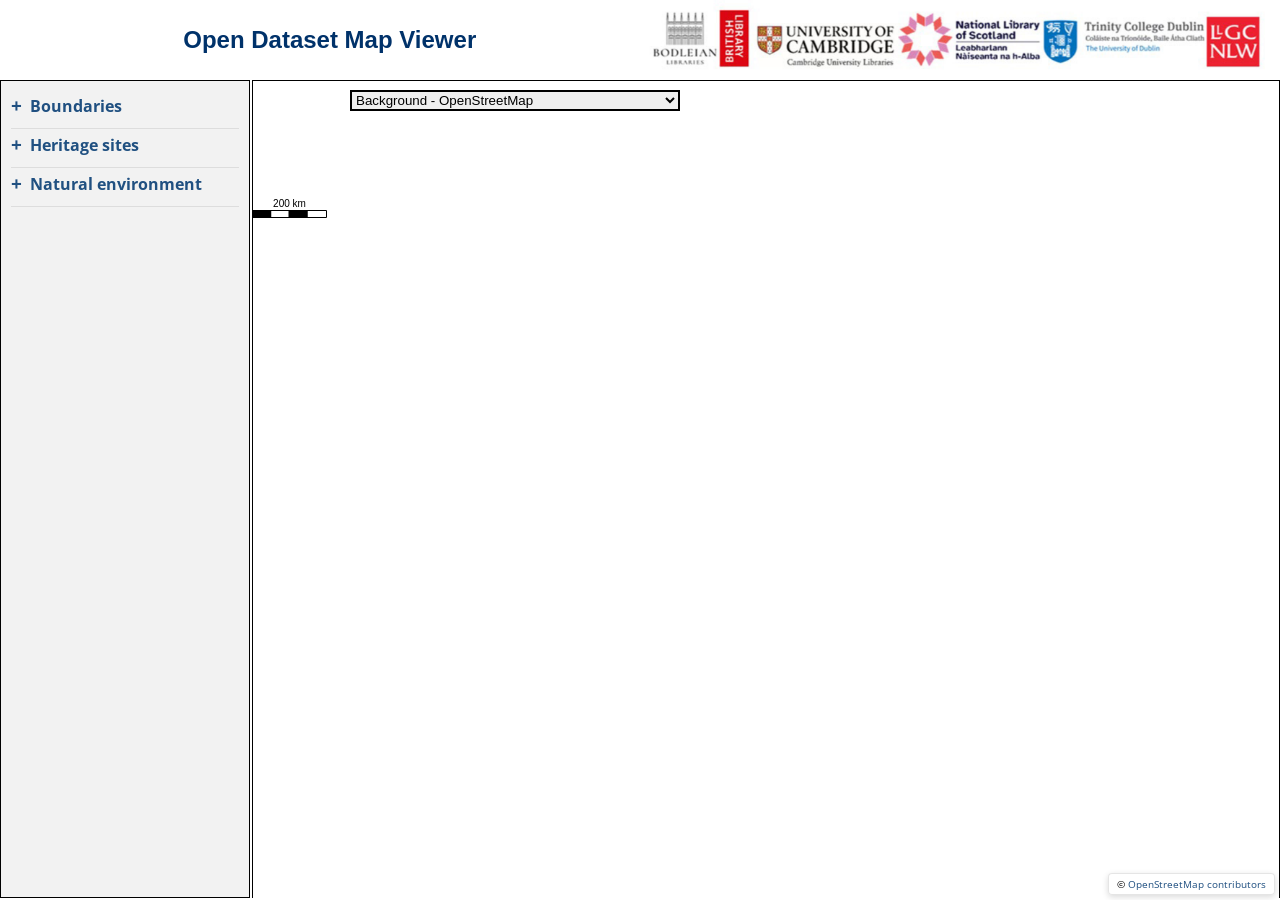
<file: index.html>
<!DOCTYPE html>
<html lang="en">
<head>
  <meta charset="UTF-8">
  <link href="https://fonts.googleapis.com/css2?family=Open+Sans:wght@300;400;600;700&display=swap" rel="stylesheet">
  <title>Open Dataset Map Viewer</title>
  <link rel="stylesheet" href="css/style.css" />

  <script src="scripts/jquery.min.js" ></script>
  <!-- Proj4 for coordinate systems -->
    <script type="text/javascript" src="scripts/proj4.js"></script>



  <!-- OpenLayers CDN -->
 <!-- <link rel="stylesheet" href="css/ol.css"> removing redundant stylesheets  --> 
  <script src="scripts/ol.js"></script> 

  <!-- <link rel="stylesheet" href="css/ol-ext.css" /> removing redundant stylesheets -->


  <script type="text/javascript" src="scripts/ol-ext-2025-11.js"></script> 

		    <script type="text/javascript" src="scripts/jspdf.min.js" async></script>
			<script type="text/javascript" src="scripts/FileSaver.min.js" async></script>
			<script type="text/javascript" src="scripts/gaz.js"></script>
</head>



<body> 
<div id="header">
  <div id="header-title">Open Dataset Map Viewer</div>
  <img id="header-logo" src="img/ldl-logo.jpg" alt="Logo">
</div>

  <div id="main">

		<div id="loading"><img src="img/loading-247px.gif" width="50px"  style="vertical-align: middle" alt="Loading gif" /></div>

           <div id="Modal" class="modal" class="hidden">
           
             <!-- Modal content -->
             <div class="modal-content" class="hidden">
               <span class="modal-close" class="hidden">&times;</span>
               <div id="modal-text" class="hidden"></div>

             </div>
           
           </div>
 
    <div id="sidebar">


  


<script>


async function populateNav() {
	const navj = 'assets/navlist.json'
	const request = new Request(navj);
  	const response = await fetch(request);
  	const siteNav = await response.json();

	console.log(`Loaded navjson ${Object.keys(siteNav).length} layers`);

	const section = document.querySelector("sidebar");
	// const navitems = siteNav.members;

	for (const navitem of siteNav) {

		// console.log(`Loaded navitem ${Object.keys(navitem).length} long`);
		console.log('Loaded navitem called ' + navitem.catname  + ' with id ' + navitem.id);
		const catDiv = document.createElement('div');
		catDiv.classList.add('category');
		const dt = document.createAttribute("data-target");
		dt.value = navitem.id;
		catDiv.setAttributeNode(dt);
		const catHead = document.createElement('div');
		catHead.classList.add('category-header');
		const toggleIcon = document.createElement('span');
		toggleIcon.classList.add('toggle-icon');
		toggleIcon.textContent = '+';
		const cathname = document.createElement('span');
		cathname.textContent = navitem.catname;
		catHead.appendChild(toggleIcon);
		catHead.appendChild(cathname);
		catDiv.appendChild(catHead);

		if (Object.keys(navitem).includes('subcats')) {
			// console.log('subcats found');
			const sclist = document.createElement('ul');
			sclist.classList.add('subcat-list');
			sclist.id = navitem.id;

			// start here: must be something to do with this
			// https://developer.mozilla.org/en-US/docs/Web/API/Element/setAttributeNode

			const subcats = navitem.subcats;
			console.log(`There are ${Object.keys(subcats).length} subcats`);
			for (const subcat of subcats) {
				const scItem = document.createElement('li');
				scItem.classList.add('subcat-item');
				const subc = document.createElement('div');
				subc.classList.add('subcategory');
				const scHead = document.createElement('div');
				scHead.classList.add('subcategory-header');
				const scToggle = document.createElement('span');
				scToggle.classList.add('toggle-icon');
				scToggle.textContent = '-';
				const subcatname = document.createElement('span');
				subcatname.textContent = subcat.name;
				scHead.appendChild(scToggle);
				scHead.appendChild(subcatname);
				subc.appendChild(scHead);
				scItem.appendChild(subc);
				const scilist = document.createElement('ul')
				scilist.classList.add('layer-list');
				const smapList = subcat.maps;
				for (const sm of smapList) {
					// console.log('Loaded subcat item called ' + sm.title);
					const smapItem = document.createElement('li');
					smapItem.classList.add('layer-item');
					const smName = document.createElement('span');
					smName.classList.add('layer-name');
					smName.textContent = sm.title;
					// Create buttons, in other they have icons📍 and ℹ️ 
					const zbutton = document.createElement('button');
					zbutton.classList.add('zoom-to-extent-btn');
					const ztitle = document.createAttribute("title");
					ztitle.value = "Zoom to extent";
					zbutton.setAttributeNode(ztitle);
					zbutton.textContent = "z";
					const dbutton = document.createElement('button');
					dbutton.classList.add('layer-details-btn');
					const dtitle = document.createAttribute("title");
					dtitle.value = "Layer details";
					dbutton.setAttributeNode(dtitle);
					dbutton.textContent = "i";                 
					smapItem.appendChild(smName);
					smapItem.appendChild(zbutton);
					smapItem.appendChild(dbutton);
					scilist.appendChild(smapItem);
					scItem.appendChild(scilist);
					sclist.appendChild(scItem);
					catDiv.appendChild(sclist);
					}
				}
		} else {
			
			const llist = document.createElement('ul')
			llist.classList.add('layer-list');
			llist.id = navitem.id;
			const mapList = navitem.maps;
			for (const m of mapList) {
				const mapItem = document.createElement('li');
				mapItem.classList.add('layer-item');
				const mName = document.createElement('span');
				mName.classList.add('layer-name');
				mName.textContent = m.title;
				// Create buttons, in other they have icons📍 and ℹ️ 
				const zbutton = document.createElement('button');
				zbutton.classList.add('zoom-to-extent-btn');
				const ztitle = document.createAttribute("title");
				ztitle.value = "Zoom to extent";
				zbutton.setAttributeNode(ztitle);
				zbutton.textContent = "z";
				const dbutton = document.createElement('button');
				dbutton.classList.add('layer-details-btn');
				const dtitle = document.createAttribute("title");
				dtitle.value = "Layer details";
				dbutton.setAttributeNode(dtitle);
				dbutton.textContent = "i";                 
				mapItem.appendChild(mName);
				mapItem.appendChild(zbutton);
				mapItem.appendChild(dbutton);
				llist.appendChild(mapItem);
				catDiv.appendChild(llist);
			}
		}
		document.getElementById("sidebar").appendChild(catDiv);
	}
	document.querySelectorAll('.category').forEach(category => {
  category.querySelector('.category-header').addEventListener('click', () => {
    const targetId = category.dataset.target;
    const subcatList = document.getElementById(targetId);
    const icon = category.querySelector('.toggle-icon');
    const isExpanded = subcatList.classList.contains('expanded');
    const hasSelection = category.classList.contains('has-selection');

    document.querySelectorAll('.subcat-list').forEach(list => {
      if (list !== subcatList) {
        const otherCategory = list.closest('.category');
        const otherHasSelection = otherCategory && otherCategory.classList.contains('has-selection');

        if (!otherHasSelection) {
          list.classList.remove('expanded');
          list.previousElementSibling.querySelector('.toggle-icon').textContent = '+';
          list.previousElementSibling.querySelector('.toggle-icon').classList.remove('expanded');
        }
      }
    });

    if (isExpanded) {
      if (!hasSelection) {
        subcatList.classList.remove('expanded');
        icon.textContent = '+';
        icon.classList.remove('expanded');
		console.log('event listener - close cat');
      }
    } else {
      subcatList.classList.add('expanded');
      icon.textContent = '−';
      icon.classList.add('expanded');
	  console.log('event listener - open cat');
    }
  	});
	});
	document.querySelectorAll('.subcategory').forEach(subcategory => {
	subcategory.querySelector('.subcategory-header').addEventListener('click', () => {
		
		const ll = subcategory.querySelector('.layer-list');
		const icon = subcategory.querySelector('.toggle-icon');
		const isExpanded = ll.classList.contains('expanded');
		if (isExpanded) {
			ll.classList.remove('expanded');
			console.log('event listener - close subcat');
			icon.textContent = '+';
			icon.classList.remove('expanded');
		}
		else {
		ll.classList.add('expanded');
		console.log('event listener - open subcat');
		icon.textContent = '−';
		icon.classList.add('expanded');
		}
	});
	});

	document.querySelectorAll('.layer-item').forEach(item => {
		item.addEventListener('click', () => {
		const category = item.closest('.category');
		if (category) {
		category.classList.add('has-selection');
		

		}
	});
	});
}

populateNav();


async function getJSONLayers() {
  
  let JSONLayerMetadata = {};

  try {
    const response = await fetch('assets/navlist.json');
    const data = await response.json();


    // If wfsLayerMetadata is const, clear it instead:
    Object.keys(JSONLayerMetadata).forEach(key => delete JSONLayerMetadata[key]);

    // Copy all entries from the JSON into wfsLayerMetadata
    Object.keys(data).forEach(typename => {
      JSONLayerMetadata[typename] = data[typename];
	  console.log('What is typename ' + typename + '? ');
    });

    // Place where layer information is printed out
    console.log(`Loaded metadata for ${Object.keys(JSONLayerMetadata).length} layers`);
    const tlds = Object.keys(JSONLayerMetadata)
    console.log(`There are ${tlds.length} nav items`);
    for (tld in tlds)
       console.log(`This has ${tld.length} items`);
		} catch (error) {
    	console.error('Failed to load layer metadata:', error);
  		}
//  trying the popup
// 	 const meta = JSONLayerMetadata[name];
//   if (!meta) {
//     alert('No metadata found for ' + name + ' (is it a valid layer?)');
//     return;
//   }

//   currentDetailsTypename = name; // store 'protectedareas:biogen'

//   document.getElementById('layer-details-name').textContent = meta.name;
//   document.getElementById('layer-details-title').textContent = meta.title || meta.name;
//   document.getElementById('layer-details-title-text').textContent = meta.title || '';
//   document.getElementById('layer-details-abstract').textContent = meta.abstract || '(no abstract provided)';
//   document.getElementById('layer-details-year').textContent = meta.year || '';

//   document.getElementById('layer-details-popup').style.display = 'block';
  


  return JSONLayerMetadata;
} 

// Call on above funct, should show console dialog
getJSONLayers();


// function showNav() {
//   JSONLayerMetadata = getJSONLayers();
//   console.log(`Can still access ${Object.keys(JSONLayerMetadata).length} layers`);
//   const tlds = Object.keys(JSONLayerMetadata)
//   console.log(`There are ${tlds.length} nav items`)
//   const meta = JSONLayerMetadata[name];
//   if (!meta) {
//     alert('No metadata found for ' + name + ' (is it a valid layer?)');
//     return;
//   }

//   currentDetailsTypename = name; // store 'protectedareas:biogen'

//   document.getElementById('layer-details-name').textContent = meta.name;
//   document.getElementById('layer-details-title').textContent = meta.title || meta.name;
//   document.getElementById('layer-details-title-text').textContent = meta.title || '';
//   document.getElementById('layer-details-abstract').textContent = meta.abstract || '(no abstract provided)';
//   document.getElementById('layer-details-year').textContent = meta.year || '';

//   document.getElementById('layer-details-popup').style.display = 'block';
// }

// showNav();


// Cache of json layer metadata: { 'datasetname': { name, title, abstract, keywords } }
// example from old json file
// "listed_buildings_scotland":{"name":"listed_buildings_scotland","title":"Listed Buildings","abstract":"This dataset comprises the statutory addresses and supplementary information for listed buildings in Scotland. Listing is the recognition that a building or structure is of 'special' interest.","year":"2026"},"
// example from new json file
//  "Boundaries": {
//         "NSAREA_SCOTLAND": {
//             "pub": "NatureScot",
//             "title": "NatureScot Area Boundaries",
//             "date": "2023",
//             "area": "Scotland",
//             "description": "This dataset details the new NatureScot National Operations Areas, as of April 2023. These new areas replace the previous NatureScot SNH Areas (Post April 2011) boundaries. This dataset was digitised using the Ordnance Survey Boundary-Line open data, using the local authorities geometries."
//         },


// working json get layers, adjusting to add show layers

// async function getJSONLayers() {
  
//   let JSONLayerMetadata = {};

//   try {
//     const response = await fetch('assets/nav.json');
//     const data = await response.json();


//     // If wfsLayerMetadata is const, clear it instead:
//     Object.keys(JSONLayerMetadata).forEach(key => delete JSONLayerMetadata[key]);

//     // Copy all entries from the JSON into wfsLayerMetadata
//     Object.keys(data).forEach(typename => {
//       JSONLayerMetadata[typename] = data[typename];
//     });

//     // Place where layer information is printed out
//     console.log(`Loaded metadata for ${Object.keys(JSONLayerMetadata).length} layers`);
//     const tlds = Object.keys(JSONLayerMetadata)
//     console.log(`There are ${tlds.length} nav items`);
//     for (tld in tlds)
//        console.log(`This has ${tld.length} items`);
//   } catch (error) {
//     console.error('Failed to load layer metadata:', error);
//   }

//   return JSONLayerMetadata;
// } 


 </script>

   
    
  
    </div> <!-- end sidebar -->


    <div id="map">
      <select id="layerSelect" onchange="changemap(this.selectedIndex)"  title="change background layer" class="prevent-select"></select>

      <div id="custom-attribution"  class="custom-attribution"></div>
    </div>

    <div id="search-panel" class="search-panel" style="display:none;">
      <div class="search-panel-header">
        <span class="search-panel-title">Search</span>
        <button id="search-panel-close" class="search-panel-close" title="Close search">×</button>
      </div>
      <div class="search-panel-content" id="search-panel-content">
        
      <fieldset>
				  <legend class="sr-only">Choose different ways of searching to locate the map</legend>
				  <h3 style="z-index:14000; white-space: nowrap; padding:0;margin:0">
					
					  <legend class="sr-only">Choose between searching UK or World placenames</legend>
					  <label id="nlsgazplacenames">Modern Placenames</label>
					  <input
						type="radio"
						id="nlsgazareauk"
						name="nlsgazarea"
						title="United Kingdom places"
						value="uk"
						aria-labelledby="nlsgazareauk-label"
						checked
					  />
					  <label id="nlsgazareauk-label" for="nlsgazareauk">UK</label>
					  <input
						type="radio"
						id="nlsgazareaworld"
						name="nlsgazarea"
						title="World places"
						value=""
						aria-labelledby="nlsgazareaworld-label"
					  />
					  <label id="nlsgazareaworld-label" for="nlsgazareaworld">World</label>
					</fieldset>				
				  </h3>



					<div role="combobox"  aria-expanded="false"  aria-haspopup="listbox" aria-owns="combobox-listbox" aria-controls="nlsgaz" aria-labelledby="nlsgazplacenames" >
					  <!-- Accessible input field -->
					  <label id="nlsgaz-label" for="nlsgaz" class="visually-hidden">
						Enter a current placename (e.g., towns, farms, streets) to search for a location
					  </label>
					  <input
						type="text"
						autocomplete="off"
						id="nlsgaz"
						name="nlsgaz"
						role="searchbox"
						aria-autocomplete="list"
						aria-describedby="search-description-nls tooltip-description-nls"
						aria-expanded="false"
						aria-controls="tooltip-description-nls"
						onfocus="if(this.value == 'Type a modern placename...') { this.value = ''; }" onblur="this.value=!this.value?'Type a modern placename...':this.value;" value="Type a modern placename..."
					  />
					</div>


					<!-- Description for assistive technologies -->
					<p id="search-description-nls" class="visually-hidden">
					  Enter a current placename (e.g., towns, farms, streets) to search for a location.
					</p>

<div id="ngrsearch">
  <h3 style="z-index:14000;margin:10px 0 0 0">
    <label for="ngrgaz">National Grid Ref., Lat,Lon or Postcode:</label>
  </h3>

  <div class="ngrsearch-row">
    <input
      type="search"
      autocomplete="off"
      id="ngrgaz"
      onfocus="if(this.value == 'Type NGR, lat,lon or postcode...') { this.value = ''; }"
      onblur="this.value=!this.value?'Type NGR, lat,lon or postcode...':this.value;javascript:document.getElementById('search-button-ngrgaz').style.color = '#706e6e';"
      value="Type NGR, lat,lon or postcode..."
      name="ngrgaz"
      role="searchbox"
      aria-describedby="search-description-ngr"
      aria-controls="search-button-ngrgaz"
    />

    <button
      id="search-button-ngrgaz"
      type="button"
      aria-label="Submit this postcode or Grid Reference"
      aria-controls="ngrgaz"
      onclick="javascript:postcodegaz(document.getElementById('ngrgaz').value)"
    >
      Submit
    </button>
  </div>

  <p id="search-description-ngr" class="visually-hidden">
    Enter a National Grid Reference, latitude/longitude, or postcode to search for a location
  </p>
</div>





			
			<div id="countysearch">
				<h3><label for="county" id="search-county-label" style="margin:0 !important">Search County:</label> </h3>
						<select id="county" name="county" aria-labelledby="search-county-label" aria-describedby="county-description"></select>
					
						<h3 id="parish_span"><label for="parish" id="search-parish-label" style="margin:0 !important">Parish:</label></h3> 

					<select id="parish" name="parish" aria-labelledby="search-parish-label" aria-describedby="parish-description" class="hidden"></select>
					<p id="parish-description" class="visually-hidden">Select a parish within the chosen county</p>

            </div>



			</fieldset>





      </div>
    </div>


		<div id="layer-details-popup" class="layer-details-popup" style="display:none;">
		  <div class="layer-details-header">
		    <span id="layer-details-title"></span>
		    <button id="layer-details-close" title="Close">×</button>
		  </div>
		  <div class="layer-details-content">
		    <p><strong>Name:</strong> <span id="layer-details-name"></span></p>
		    <p><strong>Title:</strong> <span id="layer-details-title-text"></span></p>
		    <p><strong>Abstract:</strong></p>
		    <p id="layer-details-abstract"></p>
		    <p><strong>Year:</strong> <span id="layer-details-year"></span></p>
		    <!-- <p><strong>Keywords:</strong> <span id="layer-details-keywords"></span></p> -->
		  </div>
		  <div class="layer-details-footer">
		    <button id="layer-details-download" class="layer-details-download-btn">
		      Download dataset
		    </button>
		  </div>
		</div>



  <script>

    var DEFAULT_LAT = 56.0;
    var DEFAULT_LON = -4.0;
    var DEFAULT_ZOOM = 5;

    var GPOpenLayers = false;

    proj4.defs("EPSG:27700", "+proj=tmerc +lat_0=49 +lon_0=-2 +k=0.9996012717 +x_0=400000 +y_0=-100000 +ellps=airy +datum=OSGB36 +units=m +no_defs");

    proj4.defs("EPSG:29902","+proj=tmerc +lat_0=53.5 +lon_0=-8 +k=1.000035 +x_0=200000 +y_0=250000 +a=6377340.189 +rf=299.3249646 +towgs84=482.5,-130.6,564.6,-1.042,-0.214,-0.631,8.15 +units=m +no_defs +type=crs");


    ol.proj.proj4.register(proj4);


    // updates the URL with the map zoom, lat and lon

      function updateUrl()
        {
          var centre = ol.proj.transform(map.getView().getCenter(), "EPSG:3857", "EPSG:4326");

          {
          window.location.hash = "zoom=" + map.getView().getZoom().toFixed(1)  + "&lat=" + centre[1].toFixed(5)  + "&lon=" + centre[0].toFixed(5); 
          }

      }


      function splitWindowLocationHash()
      {
        args = [];
        var hash = window.location.hash;
        if (hash.length > 0)
        {
          var elements = hash.split('&');
          elements[0] = elements[0].substring(1); /* Remove the # */

          for(var i = 0; i < elements.length; i++)
          {
            var pair = elements[i].split('=');
            args[pair[0]] = pair[1];
          }
        }
      }

	splitWindowLocationHash();

		var currentZoom = DEFAULT_ZOOM;
		var currentLat = DEFAULT_LAT;
		var currentLon = DEFAULT_LON;
		if (args['zoom'])
		{
			currentZoom = args['zoom'];
		}
		if (args['lat'] && args['lon'])
		{
			currentLat = parseFloat(args['lat']); 
			currentLon = parseFloat(args['lon']);		
		}



const geoserverBase = 'https://geoserver-ldl.nls.uk/geoserver/eld/wms';

function makeLegendUrl(typename, width = 20, height = 20) {
  console.log("makeLegendUrl running");
  const params = new URLSearchParams({
    REQUEST: 'GetLegendGraphic',
    VERSION: '1.0.0',
    FORMAT: 'image/png',
    WIDTH: String(width),
    HEIGHT: String(height),
    STRICT: 'false',
    style: typename
  });

  return `${geoserverBase}?${params.toString()}`;
}



    function showLegendForItem(item) {

      console.log("showLegendForItem running");
        // Avoid duplicate legend containers
        if (item.querySelector('.layer-legend')) return;
        const typename = item.dataset.typename;
        const url = makeLegendUrl(typename, 20, 20);

        console.log("url: " + url);

        // Create container and image
        const legendWrap = document.createElement('div');
        legendWrap.className = 'layer-legend';
        legendWrap.style.margin = '4px 0 0 24px'; // small indent to sit under name; adjust as needed


        const img = document.createElement('img');
        img.src = url;
        img.alt = `${typename} legend`;
        img.style.display = 'block';
        img.style.maxWidth = '100px';
        img.style.height = 'auto';
        img.style.verticalAlign = 'middle';
        img.style.display = 'inline-block';

        // Optional: add caption with layer-name or title if desired
        // const caption = document.createElement('span');
        // caption.textContent = ' Legend';
        // caption.style.marginLeft = '6px';

        // Hide legend on load error (no broken image icon)
        img.addEventListener('error', () => {
        legendWrap.remove();
        });




        legendWrap.appendChild(img);
        // Insert after the .layer-name span (or at end of li)
        const nameSpan = item.querySelector('.layer-name');
        const detailsBtn = item.querySelector('.layer-details-btn');

        if (detailsBtn) {
          detailsBtn.insertAdjacentElement('afterend', legendWrap);
        } else if (nameSpan) {
          nameSpan.insertAdjacentElement('afterend', legendWrap);
        } else {
          item.appendChild(legendWrap);
        }
  }

  function hideLegendForItem(item) {
    const existing = item.querySelector('.layer-legend');
    if (existing) existing.remove();
  }

// From https://www.movable-type.co.uk/scripts/latlong-gridref.html NT261732
    function gridrefNumToLet(e, n, digits) {
        // get the 100km-grid indices
        var e100k = Math.floor(e / 100000),
        n100k = Math.floor(n / 100000);

        if (e100k < 0 || e100k > 6 || n100k < 0 || n100k > 12) return '';

        // translate those into numeric equivalents of the grid letters
        var l1 = (19 - n100k) - (19 - n100k) % 5 + Math.floor((e100k + 10) / 5);
        var l2 = (19 - n100k) * 5 % 25 + e100k % 5;

        // compensate for skipped 'I' and build grid letter-pairs
        if (l1 > 7) l1++;
        if (l2 > 7) l2++;
        var letPair = String.fromCharCode(l1 + 'A'.charCodeAt(0), l2 + 'A'.charCodeAt(0));

        // strip 100km-grid indices from easting & northing, and reduce precision
        e = Math.floor((e % 100000) / Math.pow(10, 5 - digits / 2));
        n = Math.floor((n % 100000) / Math.pow(10, 5 - digits / 2));

        Number.prototype.padLZ = function(w) {
            var n = this.toString();
            while (n.length < w) n = '0' + n;
            return n;
        }

        var gridRef = letPair + " " + e.padLZ(digits / 2) + " " + n.padLZ(digits / 2);

        return gridRef;
    }
	function gridrefLetToNum(gridref) {
	  // get numeric values of letter references, mapping A->0, B->1, C->2, etc:
	  var l1 = gridref.toUpperCase().charCodeAt(0) - 'A'.charCodeAt(0);
	  var l2 = gridref.toUpperCase().charCodeAt(1) - 'A'.charCodeAt(0);
	  // shuffle down letters after 'I' since 'I' is not used in grid:
	  if (l1 > 7) l1--;
	  if (l2 > 7) l2--;

	  // convert grid letters into 100km-square indexes from false origin (grid square SV):
	  var e = ((l1-2)%5)*5 + (l2%5);
	  var n = (19-Math.floor(l1/5)*5) - Math.floor(l2/5);

	  // skip grid letters to get numeric part of ref, stripping any spaces:
	  gridref = gridref.slice(2).replace(/ /g,'');

	  // append numeric part of references to grid index:
	  e += gridref.slice(0, gridref.length/2);
	  n += gridref.slice(gridref.length/2);

	  // normalise to 1m grid, rounding up to centre of grid square:
	  switch (gridref.length) {
		case 2: e += '5000'; n += '5000'; break;
	    case 4: e += '500'; n += '500'; break;
	    case 6: e += '50'; n += '50'; break;
	    case 8: e += '5'; n += '5'; break;
	    // 10-digit refs are already 1m
	  }

	  return [e, n];
	}



// WGS84 to Irish Grid Reference (simplified, for educational use)
// For production, use a geodesy library that supports the Irish Grid

	function degToRad(degrees) {
	    return degrees * Math.PI / 180;
	}
	
	// Airy Modified 1849 ellipsoid parameters (Irish Grid)
	// const a = 6377340.189; // semi-major axis
	// const b = 6356034.447; // semi-minor axis
	// const f0 = 1.000035; // scale factor on central meridian
	const lat0 = degToRad(53.5); // True origin latitude (53°30'N)
	const lon0 = degToRad(-8); // True origin longitude (8°W)
	const N0 = 250000; // Northing of true origin (m)
	const E0 = 200000; // Easting of true origin (m)
	const e2 = (6377340.189*6377340.189 - 6356034.447 *6356034.447) / (6377340.189*6377340.189); // eccentricity squared
	
	function latLonToIrishGrid(lat, lon) {
	    // Convert input degrees to radians
	    lat = degToRad(lat);
	    lon = degToRad(lon);
	
	    // Helmert transform parameters from WGS84 to Irish Grid datum
	    // (for high accuracy, a full Helmert transform is needed; this is simplified)
	    // For production, use a geodesy library for the full transform
	
	    // Compute nu, rho, eta2
	    const sinLat = Math.sin(lat);
	    const cosLat = Math.cos(lat);
	    const nu = 6377340.189* 1.000035/ Math.sqrt(1 - e2 * sinLat * sinLat);
	    const rho = 6377340.189 * 1.000035* (1 - e2) / Math.pow(1 - e2 * sinLat * sinLat, 1.5);
	    const eta2 = nu / rho - 1;
	
	    // Compute meridional arc
	    const M = computeM(lat, lat0);
	
	    const dLon = lon - lon0;
	    const tanLat = Math.tan(lat);
	    const secLat = 1 / cosLat;
	
	    // Calculate Easting (E) and Northing (N)
	    const I = M + N0;
	    const II = (nu / 2) * sinLat * cosLat;
	    const III = (nu / 24) * sinLat * Math.pow(cosLat, 3) * (5 - tanLat * tanLat + 9 * eta2);
	    const IV = nu * cosLat;
	    const V = (nu / 6) * Math.pow(cosLat, 3) * (nu / rho - tanLat * tanLat);
	    const VI = (nu / 120) * sinLat * Math.pow(cosLat, 5) * (61 - 58 * tanLat * tanLat + Math.pow(tanLat, 4));
	
	    const N = I + II * dLon * dLon + III * Math.pow(dLon, 4);
	    const E = E0 + IV * dLon + V * Math.pow(dLon, 3) + VI * Math.pow(dLon, 5);
	
	    return {E: Math.round(E), N: Math.round(N)};
	}
	
	function computeM(lat, lat0) {
	    // Meridional arc calculation for Airy Modified 1849 ellipsoid
	    const n = (6377340.189 - 6356034.447) / (6377340.189 + 6356034.447);
	    const n2 = n * n;
	    const n3 = n2 * n;
	
	    return 6356034.447* 1.000035* (
	        (1 + n + (5/4)*n2 + (5/4)*n3) * (lat - lat0)
	        - (3*n + 3*n2 + (21/8)*n3) * Math.sin(lat - lat0) * Math.cos(lat + lat0)
	        + ((15/8)*n2 + (15/8)*n3) * Math.sin(2*(lat - lat0)) * Math.cos(2*(lat + lat0))
	        - (35/24)*n3 * Math.sin(3*(lat - lat0)) * Math.cos(3*(lat + lat0))
	    );
	}
	
	// Example usage:
	
	/*
	const lat = 54.6; // Latitude in decimal degrees
	const lon = -5.9; // Longitude in decimal degrees
	const grid = latLonToIrishGrid(lat, lon);
	console.log(`Easting: ${grid.E}, Northing: ${grid.N}`);
	*/
	
	function irishGridRef(easting, northing, digits) {
	    // Irish grid letters (excluding I)
	    var letters = 'ABCDEFGHJKLMNOPQRSTUVWXYZ';
	    // The Irish grid origin is at (0,0), so no offset needed
	    var e100k = Math.floor(easting / 100000);
	    var n100k = Math.floor(northing / 100000);
	
	    // Irish grid is 5x5 squares, skipping 'I'
	    var letterIndex = (4 - n100k) * 5 + e100k;
	 //   if (letterIndex > 8) letterIndex++; // skip 'I'
	    var letter = letters[letterIndex];
	
	    // Get easting/northing within the 100km square
	    var eWithin = easting % 100000;
	    var nWithin = northing % 100000;
	
	    // Pad to required digits (default 5 each for 10-digit ref)
	    var eStr = String(Math.floor(eWithin / Math.pow(8, 4 - digits/2))).padStart(digits/2, '0');
	    var nStr = String(Math.floor(nWithin / Math.pow(8, 4 - digits/2))).padStart(digits/2, '0');
	
	    return letter + ' '+ eStr + ' ' + nStr;
	}
	
	// Example usage:
	// var gridRef = irishGridRef(316102, 234569, 8); // "O1610234569"

	// OpenStreetMap
	var osm = new ol.layer.Tile({
                 // preload: Infinity,,
	         title: 'Background - OpenStreetMap',
	         mosaic_id: 'osm',
	              source: new ol.source.OSM({
	              // attributions: [ol.source.OSM.DATA_ATTRIBUTION],
	              url: 'https://{a-c}.tile.openstreetmap.org/{z}/{x}/{y}.png',
				  tilePixelRatio: 1,
				  crossOrigin: 'anonymous'
	          })/*,
	      opacity: 0.7*/
	});


	var esri_world_imagery = new ol.layer.Tile({
		// preload: Infinity,,
		title: 'Background - ESRI World Image',
	        mosaic_id: 'ESRIWorld',
		type: 'base', 
		    source: new ol.source.XYZ({
			          attributions: 'Tiles &copy; <a href="https://services.arcgisonline.com/ArcGIS/rest/services/World_Imagery/MapServer">ArcGIS</a>. ',

			              url: 'https://server.arcgisonline.com/ArcGIS/rest/services/' +
			                  'World_Imagery/MapServer/tile/{z}/{y}/{x}',
					tilePixelRatio: 1,
					tileSize: 256,
					crossOrigin: 'anonymous'
	      	}),
		maxZ: 18
	    });

	var esri_world_topo = new ol.layer.Tile({
		// preload: Infinity,,
		title: 'Background - ESRI World Topo',
	        mosaic_id: 'ESRITopo',
		type: 'base', 
		    source: new ol.source.XYZ({
		          attributions: 'Tiles &copy; <a href="https://services.arcgisonline.com/ArcGIS/rest/services/World_Topo_Map/MapServer">ArcGIS</a>. ',

			              url: 'https://server.arcgisonline.com/ArcGIS/rest/services/' +
			                  'World_Topo_Map/MapServer/tile/{z}/{y}/{x}',
					tilePixelRatio: 1,
					tileSize: 256,
					crossOrigin: 'anonymous'
	      	})
	    });


	var OSMapsAPI = new ol.layer.Tile({
		      // preload: Infinity,,
	              title: 'Background - OS Maps API',
	              mosaic_id: 'OSAPI',
	              type: 'base',
    			visible: false,	
		      source: new ol.source.XYZ({
				    attributions: 'Contains OS data © Crown copyright and database right 2026',

				    url: 'https://api.os.uk/maps/raster/v1/zxy/Outdoor_3857/{z}/{x}/{y}.png?key=' + 'Rt69sv62Dv1JNAvlJAcM0upXIaIcpua8',
				    minZoom: 7,
					tilePixelRatio: 1,
					crossOrigin: 'anonymous'
				  })
	           });

	var OSOpendata = new ol.layer.Tile({
	              title: 'Background - OS Opendata',
	              mosaic_id: 'Opendata',
	              type: 'base',
		      source: new ol.source.XYZ({
				    attributions:'<a href="https://www.ordnancesurvey.co.uk/oswebsite/opendata/">Ordnance Survey OpenData</a>. Contains OS data © Crown copyright and database right (2010)',

				    url: 'https://mapseries-tilesets.s3.amazonaws.com/opendata/{z}/{x}/{y}.png',
				    // minZoom: 10,
				    maxZoom: 17,
				    tilePixelRatio: 1,
					crossOrigin: 'anonymous'
				  })
	        });



	var OSMapsLeisure = new ol.layer.Tile({
		title: 'Background - OS Maps Leisure (1:50,000/1:25,000)',
		mosaic_id: 'OSLeisure'
			});
	
	const parser = new ol.format.WMTSCapabilities();
	
		fetch('https://api.os.uk/maps/raster/v1/wmts?key=Q9ESJToD1he64kb6Aacq2Wqjy2EMhkUY&service=WMTS&request=GetCapabilities&version=2.0.0')
		  .then(function (response) {
			return response.text();
		  })
		  .then(function (text) {
			const result = parser.read(text);
			const options = ol.source.WMTS.optionsFromCapabilities(result, {
                layer: 'Leisure_27700',
                matrixSet: 'EPSG:27700',
				maxZoom: 9,

			});
			options.crossOrigin = '';
			options.projection = 'EPSG:27700';
			options.attributions = 'Contains OS data © Crown copyright and database right 2026'
			options.wrapX = false;
			OSMapsLeisure.setSource(new ol.source.WMTS(options));
		  });

		const startResolution = ol.extent.getWidth([ -238375.0, 0.0, 900000.0, 1376256.0 ]) / 256;
		const resolutions = new Array(22);
		for (let i = 0, ii = resolutions.length; i < ii; ++i) {
		  resolutions[i] = startResolution / Math.pow(2, i);
		}




	var OSMapsAPI = new ol.layer.Tile({
		      // preload: Infinity,,
	              title: 'Background - OS Maps API',
	              mosaic_id: 'OSAPI',
	              type: 'base',
		      source: new ol.source.XYZ({
				    attributions: 'Contains OS data © Crown copyright and database right 2021',

			    url: 'https://api.os.uk/maps/raster/v1/zxy/Outdoor_3857/{z}/{x}/{y}.png?key=' + 'Rt69sv62Dv1JNAvlJAcM0upXIaIcpua8',
//					url: 'https://api.os.uk/maps/raster/v1/zxy/Leisure_3857/{z}/{x}/{y}.png?key=Q9ESJToD1he64kb6Aacq2Wqjy2EMhkUY',
				    minZoom: 7,
					tilePixelRatio: 1,
					crossOrigin: 'anonymous'
				  })
	    });



	var blank_layer = new ol.layer.Vector({
		  mosaic_id: '22',
		  title: "Background - Blank Layer",
		  source: new ol.source.Vector(),
		  style: new ol.style.Style({}),
	      });

	var baseLayers = [ osm, esri_world_imagery, esri_world_topo, OSMapsLeisure, OSMapsAPI, OSOpendata, blank_layer];

// sets up the base layers as a drop-down list

	    var layerSelect = document.getElementById('layerSelect');
	    for (var x = 0; x < baseLayers.length; x++) {
	        // if (!baseLayers[x].displayInLayerSwitcher) continue;
	        var option = document.createElement('option');
		option.appendChild(document.createTextNode(baseLayers[x].get('title')));
	        option.setAttribute('value', x);
	        option.setAttribute('id', 'baseOption' + baseLayers[x].get('title'));
	        layerSelect.appendChild(option);
	    }

// Change base layer

	var changemap = function(index) {
	  map.getLayers().getArray()[0].setVisible(false);
	  map.getLayers().removeAt(0);
	  map.getLayers().insertAt(0,baseLayers[index]);
	  map.getLayers().getArray()[0].setVisible(true);
	}

function updateCustomAttribution() {
  const el = document.getElementById('custom-attribution');
  if (!el) return;

  const activeAttributions = new Set();

  activeAttributions.add(osmAttribution);

  layerManager.activeLayers.forEach(layer => {
    const source = layer.getSource();
    if (!source) return;

    const attrs = source.getAttributions?.();
    if (typeof attrs === 'function') {
      const result = attrs();
      if (Array.isArray(result)) {
        result.forEach(a => a && activeAttributions.add(a));
      } else if (result) {
        activeAttributions.add(result);
      }
    }
  });

  el.innerHTML = [...activeAttributions].join(' &nbsp;|&nbsp; ');
}

let currentDetailsTypename = null; // NatureScot typename, e.g. 'protectedareas:biogen'

function showLayerDetails(name) {
  const meta = wfsLayerMetadata[name];
  if (!meta) {
    alert('No metadata found for ' + name + ' (is it a valid layer?)');
    return;
  }

  currentDetailsTypename = name; // store 'protectedareas:biogen'

  document.getElementById('layer-details-name').textContent = meta.name;
  document.getElementById('layer-details-title').textContent = meta.title || meta.name;
  document.getElementById('layer-details-title-text').textContent = meta.title || '';
  document.getElementById('layer-details-abstract').textContent = meta.abstract || '(no abstract provided)';
  document.getElementById('layer-details-year').textContent = meta.year || '';

  document.getElementById('layer-details-popup').style.display = 'block';
}



document.getElementById('layer-details-close').addEventListener('click', () => {
  document.getElementById('layer-details-popup').style.display = 'none';
});

const osmAttribution =   '© <a href="https://www.openstreetmap.org/copyright" target="_blank">OpenStreetMap contributors</a>';

// Attribution definitions
    const attributions = {
    'naturescot-attribution': 'Contains NatureScot data © NatureScot 2025 <a href="https://www.nationalarchives.gov.uk/doc/open-government-licence/version/3/" style="color: #205081;" target="_blank">OGL v3.0</a>',
    'historic-england-attribution': '© Historic England 2026, Contains Ordnance Survey data © Crown copyright and database right 2026.',
    'hes-attribution': 'Contains Historic Environment Scotland and Ordnance Survey data © Historic Environment Scotland - Scottish Charity No. SC045925 © Crown copyright and database right 2026',
    'ordnance-attribution': 'Contains Ordnance Survey data © Crown copyright and database right 2026',
    'sepa-attribution': 'Contains SEPA data © Scottish Environment Protection Agency 2026'
    };

// Layer management object (unchanged)

    const layerManager = {
    activeLayers: new Map(),
    
    createLayer(typename, attributionKey) {
    const attributionHtml = attributions[attributionKey];
    
    return new ol.layer.Tile({
        source: new ol.source.XYZ({
        url: `https://geoserver-ldl.nls.uk/geoserver/gwc/service/gmaps?layers=${typename}&zoom={z}&x={x}&y={y}&format=image/png`,
        crossOrigin: 'anonymous',
        attributions: attributionHtml ? [attributionHtml] : []  // Array of HTML strings
        }),
        opacity: 0.8,
    });
    },




    toggleLayer(typename, attributionKey) {
      const map = window.map;

      if (this.activeLayers.has(typename)) {
        const layer = this.activeLayers.get(typename);
        map.removeLayer(layer);
        this.activeLayers.delete(typename);
      } else {
        const layer = this.createLayer(typename, attributionKey);
        map.addLayer(layer);
        this.activeLayers.set(typename, layer);
      }

      updateCustomAttribution();
    }

};

document.getElementById('custom-attribution').innerHTML = osmAttribution;


document.getElementById('layer-details-download').addEventListener('click', () => {
  if (!currentDetailsTypename) {
    alert('No dataset selected for download.');
    return;
  }

/*
  // NatureScot typename: 'protectedareas:biogen'
  const parts = currentDetailsTypename.split(':');
  if (parts.length !== 2) {
    alert('Unexpected typename format: ' + currentDetailsTypename);
    return;
  }

  const ns = parts[0];       // 'protectedareas'
  const localName = parts[1]; // 'biogen'

*/

  // Build local download folder and filename: protectedareas_biogen/protectedareas_biogen.zip
  // const baseName = ns + '_' + localName; // 'protectedareas_biogen'

  // amend for download path from NLS
  const downloadPath = 'https://maps.nls.uk/eld/downloads/' + currentDetailsTypename + '/' + currentDetailsTypename + '.zip';

  console.log("downloadPath: " + downloadPath);

  // Trigger download via a temporary <a> element
  const a = document.createElement('a');
  a.href = downloadPath;        // must be same-origin URL[web:195][web:200]
  a.download = currentDetailsTypename + '.zip';
  document.body.appendChild(a);
  a.click();
  document.body.removeChild(a);
});



// WFS Manager (COMPLETELY SIMPLIFIED - NO BBOX)
const wfsManager = {
  popup: null,
  
  init(map) {
    this.map = map;
    this.createPopup();
    
    map.on('singleclick', (evt) => {

      console.log("singleclick");
      this.queryLayersAtPoint(evt.coordinate);
    });
  },
  

   createPopup() {
    const popupElement = document.createElement('div');
    popupElement.className = 'ol-popup';
    popupElement.innerHTML = `
        <button class="ol-popup-close" title="Close">&times;</button>
        <div id="popup-content">Loading...</div>
    `;
    
    // Close button event handler
    popupElement.querySelector('.ol-popup-close').onclick = () => {

        this.hidePopup();
    };
    
    this.popup = new ol.Overlay({
        element: popupElement,
        positioning: 'bottom-center',
        stopEvent: true,
        offset: [0, -10]
    });
    this.map.addOverlay(this.popup);
    },


  
  queryLayersAtPoint(coordinate) {
    console.log("queryLayersAtPont running");
    const activeTypenames = Array.from(layerManager.activeLayers.keys());
    if (activeTypenames.length === 0) {
      this.hidePopup();
      return;
    }
    
    let allFeatures = [];
    
    const promises = activeTypenames.map(typename => 
      this.queryWFS(typename, coordinate).catch(() => [])
    );
    
    Promise.all(promises).then(results => {
      results.forEach(features => allFeatures = allFeatures.concat(features));
      
      if (allFeatures.length > 0) {
        this.showPopup(coordinate, allFeatures);
      } else {
        this.hidePopup();
      }
    });
  },
  
queryWFS(typename, point) {

  console.log("queryWFS running");
  // Convert to lon/lat and create small bbox (~100m)
  const lonLat = ol.proj.toLonLat(point);
  const buffer = 0.001; // degrees (~100m)
  const bbox = `${lonLat[0]-buffer},${lonLat[1]-buffer},${lonLat[0]+buffer},${lonLat[1]+buffer}`;

  if (typename === 'eld:boundaryline') { typename = 'eld:boundary_line_ceremonial_counties,eld:district_borough_unitary'; }
  const layerName = typename;
  
  // Simple bbox query - NO FILTER XML
  const wfsUrl = `https://geoserver-ldl.nls.uk/geoserver/wfs?service=WFS&version=1.0.0&request=GetFeature&typeName=${layerName}&maxFeatures=10&bbox=${bbox},EPSG:4326&outputFormat=application/json&srsName=EPSG:4326`;
  
  return fetch(wfsUrl)
    .then(response => response.json())
    .then(json => {
      const geojsonFormat = new ol.format.GeoJSON();
      const features = geojsonFormat.readFeatures(json);
      console.log(`Found ${features.length} features for ${layerName}`);
      return features;
    })
    .catch(error => {
      console.warn(`Query failed for ${layerName}:`, error);
      return [];
    });
},


  
  showPopup(coordinate, features) {
    let content = '<div style="max-height: 300px; overflow-y: auto;">';
    
    features.forEach((feature, index) => {
      const properties = feature.getProperties();
      const layerName = Object.keys(properties).find(key => key.match(/name|title/i)) || 'Feature';
      
      content += `<h4 style="margin: 10px 0 5px 0; border-bottom: 1px solid #ccc;">${layerName}</h4>`;
      
      Object.entries(properties).forEach(([key, value]) => {
        if (typeof value === 'string' && value.trim().length > 0 && !key.toLowerCase().includes('geom')) {
          content += `<div style="margin: 2px 0;"><strong>${key}:</strong> ${value}</div>`;
        }
      });
      
      if (index < features.length - 1) {
        content += '<hr style="margin: 10px 0;">';
      }
    });
    
    content += '</div>';
    
    document.getElementById('popup-content').innerHTML = content;
    this.popup.setPosition(coordinate);
  },
  
  hidePopup() {
    this.popup.setPosition(undefined);
  }
};

    // Accordion and layer selection 

// <!-- added for category -->

// document.querySelectorAll('.category').forEach(category => {
//   category.querySelector('.category-header').addEventListener('click', () => {
//     const targetId = category.dataset.target;
//     const subcatList = document.getElementById(targetId);
//     const icon = category.querySelector('.toggle-icon');
//     const isExpanded = subcatList.classList.contains('expanded');
//     const hasSelection = category.classList.contains('has-selection');

//     document.querySelectorAll('.subcat-list').forEach(list => {
//       if (list !== subcatList) {
//         const otherCategory = list.closest('.category');
//         const otherHasSelection = otherCategory && otherCategory.classList.contains('has-selection');

//         if (!otherHasSelection) {
//           list.classList.remove('expanded');
//           list.previousElementSibling.querySelector('.toggle-icon').textContent = '+';
//           list.previousElementSibling.querySelector('.toggle-icon').classList.remove('expanded');
//         }
//       }
//     });

//     if (isExpanded) {
//       if (!hasSelection) {
//         subcatList.classList.remove('expanded');
//         icon.textContent = '+';
//         icon.classList.remove('expanded');
//       }
//     } else {
//       subcatList.classList.add('expanded');
//       icon.textContent = '−';
//       icon.classList.add('expanded');
//     }
//   });
// });
// <!-- added for category end -->

// <!-- added for succategory -->

// document.querySelectorAll('.subcategory').forEach(subcategory => {
//   subcategory.querySelector('.subcategory-header').addEventListener('click', () => {
//     const ll = subcategory.querySelector('.layer-list');
//     const icon = subcategory.querySelector('.toggle-icon');
//     const isExpanded = ll.classList.contains('expanded');

//     if (isExpanded) {
//         ll.classList.remove('expanded');
//         icon.textContent = '+';
//         icon.classList.remove('expanded');
//       }
//      else {
//       ll.classList.add('expanded');
//       icon.textContent = '−';
//       icon.classList.add('expanded');
//     }
//   });
// });
// <!-- added for category end -->

// Enhanced layer selection + zoom handlers


document.querySelectorAll('.layer-item').forEach(item => {
  item.addEventListener('click', () => {
    const publisher = item.closest('.publisher');
    if (publisher) {
      publisher.classList.add('has-selection');
    }
  });
});

// <!-- added for category -->

document.querySelectorAll('.layer-item').forEach(item => {
  item.addEventListener('click', () => {
    const category = item.closest('.category');
    if (category) {
      category.classList.add('has-selection');
    }
  });
});

// <!-- added for category end -->

document.querySelectorAll('.layer-item').forEach(item => {
  // Toggle layer on item click
    item.addEventListener('click', (e) => {
      if (e.target.classList.contains('.zoom-to-extent-btn') ||
          e.target.classList.contains('.layer-details-btn')) return;
      
      e.stopPropagation();
      const typename = item.dataset.typename;
      const attributionKey = item.dataset.attribution;
      layerManager.toggleLayer(typename, attributionKey);

      const nowSelected = item.classList.toggle('selected');
      if (nowSelected) {
        showLegendForItem(item);
        } else {
        hideLegendForItem(item);
      }
    })
  
  

  // Zoom to extent
  const zoomBtn = item.querySelector('.zoom-to-extent-btn');
  if (zoomBtn) {
    zoomBtn.addEventListener('click', (e) => {

      console.log("zoom to extent");

      e.stopPropagation();
      const typename = item.dataset.typename;
      if (Object.keys(layerExtents).length === 0) {
        loadLayerExtentsFromWMS();
        setTimeout(() => zoomToLayer(typename), 1000);
      } else {
        zoomToLayer(typename);
      }
    });
  }

// Details button - CORRECTED eld:protectedareas_biogen → protectedareas:biogen
const detailsBtn = item.querySelector('.layer-details-btn');
if (detailsBtn) {
  detailsBtn.addEventListener('click', (e) => {
    e.stopPropagation();
    const fullTypename = item.dataset.typename; // e.g. 'eld:protectedareas_biogen'
    
    // Transform: eld:protectedareas_biogen → protectedareas:biogen
    const truncTypename = fullTypename
      .replace(/^eld:/, '')  // Remove 'eld:'
    //  .replace(/^protectedareas_/, 'protectedareas:');  // protectedareas_biogen → protectedareas:biogen
    
    showLayerDetails(truncTypename); // Looks up 'protectedareas:biogen'
  });
}


});


const attributionControl = new ol.control.Attribution({
  collapsible: false,
  target: document.getElementById('custom-attribution'),
  className: 'custom-attribution'
});



window.map = new ol.Map({
  target: 'map',
//  controls: ol.control.defaults({attribution: false, rotate: false,zoom: true}).extend([attributionControl]),
  layers: [
    new ol.layer.Tile({
      source: new ol.source.OSM({
 //       attributions: '© OpenStreetMap contributors'
      })
    })
  ],
  view: new ol.View({
		  center: ol.proj.transform([currentLon, currentLat], 'EPSG:4326', 'EPSG:3857'),
      zoom: currentZoom
  }),


});

map.on('moveend', updateUrl);

wfsManager.init(window.map);


// === COMPLETE MEASURE TOOLBAR + TOOLTIP CODE ===

// 1. Create buttons FIRST
const measureControls = {
  azimuthBtn: document.createElement('button'),
  lengthBtn: document.createElement('button'),
  areaBtn: document.createElement('button'),
  clearBtn: document.createElement('button')
};

measureControls.azimuthBtn.innerHTML = '↗';
measureControls.lengthBtn.innerHTML = '📏';
measureControls.areaBtn.innerHTML = '📐';
measureControls.clearBtn.innerHTML = '✕';

measureControls.azimuthBtn.innerHTML = '↗';
measureControls.azimuthBtn.title = 'Measure azimuth';

measureControls.lengthBtn.innerHTML = '📏';
measureControls.lengthBtn.title = 'Measure length';

measureControls.areaBtn.innerHTML = '📐';
measureControls.areaBtn.title = 'Measure area';

measureControls.clearBtn.innerHTML = '✕';
measureControls.clearBtn.title = 'Clear measurements';

// 2. Custom toolbar control
class MeasureToolbar extends ol.control.Control {
  constructor() {
    const element = document.createElement('div');
    element.className = 'ol-unselectable ol-control measure-toolbar';
    element.appendChild(measureControls.azimuthBtn);
    element.appendChild(measureControls.lengthBtn);
    element.appendChild(measureControls.areaBtn);
    element.appendChild(measureControls.clearBtn);
    super({element});
  }
}

const measureToolbar = new MeasureToolbar();
window.map.addControl(measureToolbar);

// 3. Measure layer
const measureSource = new ol.source.Vector();
const measureLayer = new ol.layer.Vector({
  source: measureSource,
  zIndex: 1000,
  style: new ol.style.Style({
    fill: new ol.style.Fill({color: 'rgba(255,255,255,0.2)'}),
    stroke: new ol.style.Stroke({color: '#ffcc33', width: 2}),
    image: new ol.style.Circle({radius: 5, fill: new ol.style.Fill({color: '#ffcc33'})})
  })
});
window.map.addLayer(measureLayer);

// 4. Measure variables
let measureTooltipElement;
let measureTooltip;
let sketch;
let currentMeasureType = null;
window.draw = null;  // Global draw reference

// 5. Formatters

// Length: meters → feet/miles
const formatLength = (line) => {
  const length = ol.sphere.getLength(line); // meters

  // Metric
  let metric;
  if (length > 1000) {
    metric = (length / 1000).toFixed(2) + ' km';
  } else {
    metric = length.toFixed(1) + ' m';
  }

  // Imperial
  const feetPerMeter = 3.280839895;
  const milesPerMeter = 0.000621371192;
  let imperial;

  if (length * milesPerMeter >= 0.1) {
    // Use miles for longer distances
    imperial = (length * milesPerMeter).toFixed(2) + ' mi';
  } else {
    imperial = (length * feetPerMeter).toFixed(0) + ' ft';
  }

  return metric + ' / ' + imperial;
};

// Area: m² → ft² / acres
const formatArea = (polygon) => {
  const area = ol.sphere.getArea(polygon); // m²

  // Metric
  let metric;
  if (area > 1000000) {
    metric = (area / 1000000).toFixed(2) + ' km²';
  } else {
    metric = area.toFixed(0) + ' m²';
  }

  // Imperial
  const sqftPerSqm = 10.76391041671;
  const acresPerSqm = 0.000247105381;
  let imperial;

  if (area * acresPerSqm >= 0.1) {
    // Use acres for larger areas
    imperial = (area * acresPerSqm).toFixed(2) + ' acres';
  } else {
    imperial = (area * sqftPerSqm).toFixed(0) + ' ft²';
  }

  return metric + ' / ' + imperial;
};



const formatAzimuth = (coords) => {
  if (coords.length < 2) return 'Click second point';
  const bearing = ol.sphere.computeHeading(...coords);
  return bearing.toFixed(1) + '°';
};

// 6. Tooltip functions
function createMeasureTooltip() {
  if (measureTooltipElement) {
    measureTooltipElement.parentNode.removeChild(measureTooltipElement);
  }
  measureTooltipElement = document.createElement('div');
  measureTooltipElement.className = 'measure-tooltip';
  measureTooltipElement.innerHTML = 'Click to start drawing...';
  measureTooltip = new ol.Overlay({
    element: measureTooltipElement,
    offset: [0, -15],
    positioning: 'bottom-center'
  });
  window.map.addOverlay(measureTooltip);
}

function startMeasure(type) {
  // Clear previous
  if (window.draw) window.map.removeInteraction(window.draw);
  if (measureTooltip) window.map.removeOverlay(measureTooltip);
  measureSource.clear();
  
  currentMeasureType = type;
  createMeasureTooltip();
  
  window.draw = new ol.interaction.Draw({
    source: measureSource,
    type: type === 'azimuth' ? 'LineString' : type,
    maxPoints: type === 'azimuth' ? 2 : undefined
  });
  
  window.map.addInteraction(window.draw);
  
  window.draw.on('drawstart', (evt) => {
    sketch = evt.feature;
    const geom = sketch.getGeometry();
    
    const updateTooltip = () => {
      const geometry = sketch.getGeometry();
      let output, tooltipCoord;
      
      if (geometry instanceof ol.geom.LineString) {
        if (currentMeasureType === 'azimuth') {
          output = formatAzimuth(geometry.getCoordinates());
        } else {
          output = formatLength(geometry);
        }
        tooltipCoord = geometry.getLastCoordinate();
      } else if (geometry instanceof ol.geom.Polygon) {
        output = formatArea(geometry);
        tooltipCoord = geometry.getInteriorPoint().getCoordinates();
      }
      
      measureTooltipElement.innerHTML = output;
      measureTooltip.setPosition(tooltipCoord);
    };
    
    sketch.tooltipListener = geom.on('change', updateTooltip);
  });
  
  window.draw.on('drawend', () => {
    if (sketch && sketch.tooltipListener) {
      ol.Observable.unByKey(sketch.tooltipListener);
    }
    measureTooltipElement.className = 'measure-tooltip measure-tooltip-static';
    measureTooltipElement.innerHTML += '<br><small>Click to restart</small>';
  });
}

// 7. Button handlers
measureControls.azimuthBtn.onclick = () => startMeasure('azimuth');
measureControls.lengthBtn.onclick = () => startMeasure('LineString');
measureControls.areaBtn.onclick = () => startMeasure('Polygon');
measureControls.clearBtn.onclick = () => {
  measureSource.clear();
  if (window.draw) window.map.removeInteraction(window.draw);
  if (measureTooltip) window.map.removeOverlay(measureTooltip);
};


    var mouseposition = new ol.control.MousePosition({
            projection: 'EPSG:4326',
            coordinateFormat: function(coordinate) {
	    // BNG: ol.extent.applyTransform([x, y], ol.proj.getTransform("EPSG:4326", "EPSG:27700"), 


		var coord27700 = ol.proj.transform(coordinate, 'EPSG:4326', 'EPSG:27700');
		var templatex = '{x}';
		var outx = ol.coordinate.format(coord27700, templatex, 0);
		var templatey = '{y}';
		var outy = ol.coordinate.format(coord27700, templatey, 0);
		NGR = gridrefNumToLet(outx, outy, 10);
		var coord29902 = ol.proj.transform(coordinate, 'EPSG:4326', 'EPSG:29902');
		var irishgrid = latLonToIrishGrid(coordinate[0], coordinate[1]);
		var irishgridref = irishGridRef(Math.round(coord29902[0]), Math.round(coord29902[1]), 8);
		var hdms = ol.coordinate.toStringHDMS(coordinate);
		

		if ((coordinate[0] > -10.56)  && (coordinate[0] < -5.34) && (coordinate[1] > 51.39)  && (coordinate[1] < 55.43))
		
			{
			
			if ((coordinate[0] > -5.90)  && (coordinate[0] < -5.34) && (coordinate[1] > 55.22)  && (coordinate[1] < 55.43))
			
				{
				return '<strong>' + NGR + '</strong>&nbsp; <br/>' + ol.coordinate.format(coord27700, '{x}, {y}', 0) + 
				'&nbsp; <br/>' + ol.coordinate.format(coordinate, '{y}, {x}', 5) + '&nbsp; <br/>&nbsp;' + hdms + ' &nbsp;'; 
				}
				else
				{
				return '<strong>' +  irishgridref + '</strong>  &nbsp;<br/>'  +  Math.round(coord29902[0]) + ', ' + Math.round(coord29902[1]) + ' &nbsp;</br/>' +
					 ol.coordinate.format(coordinate, '{y}, {x}', 5) + '&nbsp; <br/>&nbsp;' + hdms + '&nbsp;'; 	
				}
			}
		if ((outx  < 0) || (outx > 700000 ) || (outy < 0) || (outy > 1300000 )) {

			{
		        return '<strong>' + ol.coordinate.format(coordinate, '{y}, {x}', 5) + '&nbsp; <br/>&nbsp;' + hdms + '&nbsp;'; 
		        
			}
		}
		else 
                { return '<strong>' + NGR + '</strong>&nbsp; <br/>' + ol.coordinate.format(coord27700, '{x}, {y}', 0) + 
			'&nbsp; <br/>' + ol.coordinate.format(coordinate, '{y}, {x}', 5) + '&nbsp; <br/>&nbsp;' + hdms + '&nbsp;'; }
            	}
    });

    map.addControl(mouseposition);


	// Print control
	var printControl = new ol.control.PrintDialog();
	printControl.setSize('A4');
	map.addControl(printControl);

	map.addControl(new ol.control.CanvasAttribution({ canvas: true }));
	
	map.addControl(new ol.control.CanvasScaleLine());



	printControl.on(['print', 'error'], function(e) {
		

		
	  // Print success
	  if (e.image) {
		if (e.pdf) {
		  // Export pdf using the print info
		  var pdf = new jsPDF({
			orientation: e.print.orientation,
			unit: e.print.unit,
			format: e.print.size
		  });
		  pdf.addImage(e.image, 'JPEG', e.print.position[0], e.print.position[0], e.print.imageWidth, e.print.imageHeight);
		  
//		  console.log("e.print.imageHeight: " + e.print.imageHeight);
		  pdf.save(e.print.legend ? 'legend.pdf' : 'map.pdf');
		} else  {
		  // Save image as file
		  e.canvas.toBlob(function(blob) {
			var timestamp = generateTimestamp();
			console.log("timestamp: " + timestamp);
			var name = (e.print.legend ? 'legend.' : 'map')+ timestamp + '.' + e.imageType.replace('image/','');
			saveAs(blob, name);
		  }, e.imageType, e.quality);
		}
	  } else {
		console.warn('No canvas to export');
	  }
	  

	});


// Global cache of layer extents: { 'workspace:layername': [minx, miny, maxx, maxy] }
const layerExtents = {};

// Fetch and parse WMS GetCapabilities, then populate layerExtents
function loadLayerExtentsFromWMS() {
  const url = 'https://geoserver-ldl.nls.uk/geoserver/wms?service=WMS&version=1.3.0&request=GetCapabilities';

  fetch(url)
    .then(response => response.text())
    .then(text => {
      const parser = new ol.format.WMSCapabilities();
      const result = parser.read(text);  // Parsed capabilities object[web:129]

      if (!result.Capability || !result.Capability.Layer || !result.Capability.Layer.Layer) {
        console.warn('No layers found in WMS capabilities');
        return;
      }

      // Root layer can have nested layers; flatten them
      const layers = result.Capability.Layer.Layer;

      layers.forEach(layer => {
        if (!layer.Name) return;

        // Prefer EX_GeographicBoundingBox, fallback to LatLonBoundingBox / BoundingBox
        let extent = null;

        if (layer.EX_GeographicBoundingBox) {
          const e = layer.EX_GeographicBoundingBox;
          // [westBoundLongitude, southBoundLatitude, eastBoundLongitude, northBoundLatitude][web:129]
          extent = [e[0], e[1], e[2], e[3]];
        } else if (layer.BoundingBox && layer.BoundingBox.length > 0) {
          // Use first BoundingBox if present (may be in WMS CRS like EPSG:3857)
          const bb = layer.BoundingBox[0];
          extent = [bb.extent[0], bb.extent[1], bb.extent[2], bb.extent[3]];
        }

        if (extent) {
          // Store by fully-qualified layer name
          layerExtents[layer.Name] = extent;
        }
      });

      console.log('Loaded WMS layer extents:', layerExtents);
    })
    .catch(err => {
      console.error('Error loading WMS GetCapabilities:', err);
    });
}

// Call once at startup
loadLayerExtentsFromWMS();

// Zoom to layer helper
// layerName should be the WMS layer name, e.g. 'eld:protectedareas_biogen'
function zoomToLayer(layerName) {
  const extent = layerExtents[layerName];
  if (!extent) {
    console.warn('No extent cached for layer:', layerName);
    return;
  }

  // Capabilities extents are usually in EPSG:4326; transform to map projection if needed[web:129]
  const view = map.getView();
  const mapProj = view.getProjection();
  let transformedExtent = extent;

  if (mapProj && mapProj.getCode() !== 'EPSG:4326') {
    transformedExtent = ol.proj.transformExtent(extent, 'EPSG:4326', mapProj);
  }

  view.fit(transformedExtent, {
    size: map.getSize(),
    maxZoom: 14,     // adjust to taste
    duration: 500    // animated zoom
  });
}

// Cache of WFS layer metadata: { 'protectedareas:biogen': { name, title, abstract, keywords } }
// let wfsLayerMetadata = {};


// async function loadLayerMetadata() {
//   try {
//     const response = await fetch('assets/layers-metadata.json');
//     const data = await response.json();

//     // If wfsLayerMetadata is const, clear it instead:
//     Object.keys(wfsLayerMetadata).forEach(key => delete wfsLayerMetadata[key]);

//     // Copy all entries from the JSON into wfsLayerMetadata
//     Object.keys(data).forEach(typename => {
//       wfsLayerMetadata[typename] = data[typename];
//     });

//     // Place where layer information is printed out
//     console.log(`Loaded metadata for ${Object.keys(wfsLayerMetadata).length} layers`);
//   } catch (error) {
//     console.error('Failed to load layer metadata:', error);
//   }
// }


// Call on app init, before layerManager setup
// loadLayerMetadata();




// Custom Search control
class SearchControl extends ol.control.Control {
  constructor(opt_options) {
    const options = opt_options || {};

    const button = document.createElement('button');
    button.innerHTML = '🔍';
    button.title = 'Open search panel';

    const element = document.createElement('div');
    element.className = 'search-control ol-unselectable ol-control';
    element.appendChild(button);

    super({
      element: element,
      target: options.target
    });

    button.addEventListener('click', () => {
      const panel = document.getElementById('search-panel');
      if (!panel) return;
      const isVisible = panel.style.display !== 'none';
      panel.style.display = isVisible ? 'none' : 'flex';
    });
  }
}

// Add control to map
const searchControl = new SearchControl();
map.addControl(searchControl);

// Close button for panel
const searchPanelClose = document.getElementById('search-panel-close');
if (searchPanelClose) {
  searchPanelClose.addEventListener('click', () => {
    const panel = document.getElementById('search-panel');
    if (panel) panel.style.display = 'none';
  });
}

if (document.getElementById("nlsgaz") != null) {

         // Initialize the Gazetteer with autocomplete and County+Parish selector
     nlsgaz(function(minx,miny,maxx,maxy){
		 

	 var currentZoom = map.getView().getZoom();
         var extent = [minx, miny, maxx, maxy];



         extent = ol.extent.applyTransform(extent, ol.proj.getTransform("EPSG:4326", "EPSG:3857"));



	 var y = extent[1] + (extent[3] - extent[1]) / 2; 
   var x = extent[0] + (extent[2] - extent[0]) / 2; 
	
  var resolution = map.getView().getResolutionForExtent(extent, map.getSize());
	 var zoom1 = map.getView().getZoomForResolution(resolution);

	 if (map.getSize()[0] < 600 ) 

	{
	 var zoom = Math.round(zoom1 - 1);
	}
	else
	{
	 var zoom = Math.round(zoom1);
	}


	MaxZoom = 16;
	

    
	 if ((zoom < 3) || (isNaN(zoom)) || (zoom > MaxZoom))
		{ zoom = MaxZoom; }

    console.log("MaxZoom: " + MaxZoom);
    console.log("xy: " + x + " " + y);



//			map.getView().setCenter([x , y ]);
//			map.getView().setZoom(zoom);
  map.getView().fit(extent, {
    size: map.getSize(),
    maxZoom: 14,     // adjust to taste
    duration: 500    // animated zoom
  });

	

    

})

}




/**
 * Parses Grid Reference to OsGridRef object.
 *
 * Accepts standard Grid References (eg 'SU 387 148'), with or without whitespace separators, from
 * two-digit references up to 10-digit references (1m × 1m square), or fully numeric comma-separated
 * references in metres (eg '438700,114800').
 *
 * @param   {string}    gridref - Standard format OS Grid Reference.
 * @returns {OsGridRef} Numeric version of Grid Reference in metres from false origin (SW corner of
 *   supplied grid square).
 * @throws Error on Invalid Grid Reference.
 *
 * @example
 *   var grid = OsGridRef.parse('TG 51409 13177'); // grid: { easting: 651409, northing: 313177 }
 */

function gridreferror() {


		modal.style.display = "block";

		document.getElementById('modal-text').innerHTML = 'Sorry - this entry could not be located. Please type: <br/>' +
					'1. A standard <strong>National Grid Reference</strong> (eg. "NT 263 721", "NT263721" ), ' +
					'with or without whitespace separators, from two-digit references (eg. "NT26" - 10km x 10km square) ' +
					'up to 10-digit references (eg. "NT2637572134" - 1m × 1m square), ' +
					'or a fully numeric comma-separated reference in metres (eg "326375,672134");<br/>' +
					'2. <strong>latitute, longitude</strong> with a decimal point after the degree number (eg. "52.123,-2.345");<br/>' +
					'3. a <strong>postcode</strong> area (ie. "EH"), district (ie. "EH9"), sector (ie. "EH9 1"), or the full unit ' +
					'(ie. "EH9 1SL"), either with a space in the middle (ie. "EH9 1SL") or without (ie. "EH91SL"). <br/><br/>' +
					'Click on the cross (top right) or outside this box to close it.';

	}


function gridreference (gridref) {
    gridref = String(gridref).trim();

console.log("gridreflength: " + gridref.length);

    // check for fully numeric comma-separated gridref format
    var match = gridref.match(/^(\d+),\s*(\d+)$/);
    if (match) return [match[1], match[2]];

    // validate format
    match = gridref.match(/^[A-Z]{2}\s*[0-9]+\s*[0-9]+$/i);
	if (!match) { 
	
		if (gridref.indexOf('.') )
			{
				
				
				var gridreflength = gridref.length;

				var latlon = gridref.split(',');

				if ((latlon[0].length < 1) || (latlon[1].length < 1))

				{	
				gridreferror(); 
				return; 
				}
				
				if (( Math.round(latlon[1]) > 90 ) || ( Math.round(latlon[1]) < -90 ) || ( Math.round(latlon[0]) > 180 ) || ( Math.round(latlon[1]) < -180 ))
					
				{	
				gridreferror(); 
				return; 
				}	

				
				var point3857 = ol.proj.transform([latlon[1],latlon[0]],"EPSG:4326", "EPSG:3857");
				
				var x = point3857[0].toFixed(0);
				var y = point3857[1].toFixed(0);
				
				if (gridreflength < 10) { oSzoom = 10; }
					else if ((gridreflength > 9) && (gridreflength < 12)) { oSzoom = 12; }
					else if ((gridreflength > 11) && (gridreflength < 14)) { oSzoom = 14; }
					else if (gridreflength > 14)  { oSzoom = 16; }

				
				map.getView().setCenter([x , y ]);
				map.getView().setZoom(oSzoom);				
				
				return;
			}	
		else
			{	
			gridreferror(); 
			return; 
			}
	}

    // get numeric values of letter references, mapping A->0, B->1, C->2, etc:
    var l1 = gridref.toUpperCase().charCodeAt(0) - 'A'.charCodeAt(0);
    var l2 = gridref.toUpperCase().charCodeAt(1) - 'A'.charCodeAt(0);
    // shuffle down letters after 'I' since 'I' is not used in grid:
    if (l1 > 7) l1--;
    if (l2 > 7) l2--;

    // convert grid letters into 100km-square indexes from false origin (grid square SV):
    var e100km = ((l1-2)%5)*5 + (l2%5);
    var n100km = (19-Math.floor(l1/5)*5) - Math.floor(l2/5);

    // skip grid letters to get numeric (easting/northing) part of ref
    var en = gridref.slice(2).trim().split(/\s+/);
    // if e/n not whitespace separated, split half way
    if (en.length == 1) en = [ en[0].slice(0, en[0].length/2), en[0].slice(en[0].length/2) ];

    // validation
    if (e100km<0 || e100km>6 || n100km<0 || n100km>12) {  gridreferror(); return; }
    if (en.length != 2) { gridreferror();  return; }
    if (en[0].length != en[1].length) { gridreferror();  return; }

    // standardise to 10-digit refs (metres)
  console.log("en[0]: " + en[0]);
 console.log("en[1]: " + en[1]);

    if (gridref.length == 2)
	{en[0] = (en[0]+'50000').slice(0, 5); en[1] = (en[1]+'500000').slice(0, 5);  }
    if (gridref.length == 3)
	{en[0] = (en[0]+'50000').slice(0, 5); en[1] = (en[1]+'500000').slice(0, 5);  }
    else if (gridref.length == 4)
	{en[0] = (en[0]+'50000').slice(0, 5); en[1] = (en[1]+'50000').slice(0, 5);  }
    else if (gridref.length == 5)
	{en[0] = (en[0]+'50000').slice(0, 5); en[1] = (en[1]+'50000').slice(0, 5);  }
    else if (gridref.length == 6)
	{en[0] = (en[0]+'5000').slice(0, 5); en[1] = (en[1]+'5000').slice(0, 5);  }
    else if (gridref.length == 7)
	{en[0] = (en[0]+'5000').slice(0, 5); en[1] = (en[1]+'5000').slice(0, 5);  }
    else if (gridref.length == 8)
	{en[0] = (en[0]+'500').slice(0, 5); en[1] = (en[1]+'500').slice(0, 5);  }
    else if (gridref.length == 9)
	{en[0] = (en[0]+'500').slice(0, 5); en[1] = (en[1]+'500').slice(0, 5);  }
    else if (gridref.length == 10)
	{en[0] = (en[0]+'50').slice(0, 5); en[1] = (en[1]+'50').slice(0, 5);  }
    else if (gridref.length == 11)
	{en[0] = (en[0]+'5').slice(0, 5); en[1] = (en[1]+'5').slice(0, 5);  }
    else if (gridref.length == 12)
	{en[0] = (en[0]+'5').slice(0, 5); en[1] = (en[1]+'5').slice(0, 5);  }

// console.log("en2[0]: " + en[0]);
// console.log("en2[1]: " + en[1]);


    var e = e100km + en[0];
    var n = n100km + en[1];

// console.log("e: " + e);
// console.log("n: " + n);

    return [e, n];

};


	    const markerSource = new ol.source.Vector();
			const markerLayer = new ol.layer.Vector({
				name: 'os-places',
				source: markerSource,
				   style: new ol.style.Style({
					image: new ol.style.Circle({
								  radius: 6,
									fill: new ol.style.Fill({
									color: 'rgba(0, 0, 0, 0)'
											}),
								  stroke: new ol.style.Stroke({
									color: 'rgba(0, 0, 0, 0)'

								  }),
						})
				})
			});


		map.getLayers().insertAt(2, markerLayer);


function gridreference (gridref) {
    gridref = String(gridref).trim();

 console.log("gridref: " + gridref);

    // check for fully numeric comma-separated gridref format
    var match = gridref.match(/^(\d+),\s*(\d+)$/);
    if (match) return [match[1], match[2]];

    // validate format

    match = gridref.match(/^[A-Z]{2}\s*[0-9]+\s*[0-9]+$/i);


    if (!match) { 

				console.log("yes"); 	
	
		var matchNW = gridref.match(/^[A-Z]{2}\s*[0-9]+\s*[0-9]+\s*[A-Z]{2}$/i);
	
		if (matchNW)
			
		
	//			if ( gridref.toUpperCase().endsWith('NW') ) 
			
			{

	//|| gridref.endsWith('NE') || gridref.endsWith('SW') || gridref.endsWith('SE')		



				var quadrant;
				
				if ( gridref.toUpperCase().endsWith('NW') ) 
				{ quadrant = 'NW'; }
				else if ( gridref.toUpperCase().endsWith('NE') ) 
				{ quadrant = 'NE'; }
				else if ( gridref.toUpperCase().endsWith('SW') ) 
				{ quadrant = 'SW'; }
				else if ( gridref.toUpperCase().endsWith('SE') ) 
				{ quadrant = 'SE'; }

					console.log("quadrant: " + quadrant); 

					// get numeric values of letter references, mapping A->0, B->1, C->2, etc:
					var l1 = gridref.toUpperCase().charCodeAt(0) - 'A'.charCodeAt(0);
					var l2 = gridref.toUpperCase().charCodeAt(1) - 'A'.charCodeAt(0);
					// shuffle down letters after 'I' since 'I' is not used in grid:
					if (l1 > 7) l1--;
					if (l2 > 7) l2--;

					// convert grid letters into 100km-square indexes from false origin (grid square SV):
					var e100km = ((l1-2)%5)*5 + (l2%5);
					var n100km = (19-Math.floor(l1/5)*5) - Math.floor(l2/5);


					// skip grid letters to get numeric (easting/northing) part of ref
					var en1 = gridref.slice(0, -2).trim();
					var en = en1.slice(2).trim().split(/\s+/);
					// if e/n not whitespace separated, split half way
					if (en.length == 1) en = [ en[0].slice(0, en[0].length/2), en[0].slice(en[0].length/2) ];

					// validation
					if (e100km<0 || e100km>6 || n100km<0 || n100km>12) {  gridreferror(); return; }
					if (en.length != 2) { gridreferror();  return; }
					if (en[0].length != en[1].length) { gridreferror();  return; }

					// standardise to 10-digit refs (metres)

				// console.log("en[0]: " + en[0]);
				// console.log("en[1]: " + en[1]);


					
					console.log("quadrant: " + quadrant); 
						


					if (gridref.length == 2)
					{en[0] = (en[0]+'50000').slice(0, 5); en[1] = (en[1]+'500000').slice(0, 5);  }
					if (gridref.length == 3)
					{en[0] = (en[0]+'50000').slice(0, 5); en[1] = (en[1]+'500000').slice(0, 5);  }
					else if (gridref.length == 4)
					{en[0] = (en[0]+'50000').slice(0, 5); en[1] = (en[1]+'50000').slice(0, 5);  }
					else if (gridref.length == 5)
					{en[0] = (en[0]+'50000').slice(0, 5); en[1] = (en[1]+'50000').slice(0, 5);  }
					else if (gridref.length == 6)
					{ if (quadrant == 'NW')
						{en[0] = (en[0]+'2500').slice(0, 5); en[1] = (en[1]+'7500').slice(0, 5);  }
					  else if (quadrant == 'NE')
						{en[0] = (en[0]+'7500').slice(0, 5); en[1] = (en[1]+'7500').slice(0, 5);  }
					  else if (quadrant == 'SW')
						{en[0] = (en[0]+'2500').slice(0, 5); en[1] = (en[1]+'2500').slice(0, 5);  }
					  else if (quadrant == 'SE')
						{en[0] = (en[0]+'7500').slice(0, 5); en[1] = (en[1]+'2500').slice(0, 5);  }
						else
						{
						gridreferror(); 
						return;   
						}
					}
					else if (gridref.length == 7)

					{en[0] = (en[0]+'5000').slice(0, 5); en[1] = (en[1]+'5000').slice(0, 5);  }
					else if (gridref.length == 8)
					{ if (quadrant == 'NW')
						{en[0] = (en[0]+'250').slice(0, 5); en[1] = (en[1]+'750').slice(0, 5);  }
					  else if (quadrant == 'NE')
						{en[0] = (en[0]+'750').slice(0, 5); en[1] = (en[1]+'750').slice(0, 5);  }
					  else if (quadrant == 'SW')
						{en[0] = (en[0]+'250').slice(0, 5); en[1] = (en[1]+'250').slice(0, 5);  }
					  else if (quadrant == 'SE')
						{en[0] = (en[0]+'750').slice(0, 5); en[1] = (en[1]+'250').slice(0, 5);  }
						else
						{
						gridreferror(); 
						return;   
						}
					}
					else if (gridref.length == 9)
					{en[0] = (en[0]+'500').slice(0, 5); en[1] = (en[1]+'500').slice(0, 5);  }
					else if (gridref.length == 10)
					{en[0] = (en[0]+'50').slice(0, 5); en[1] = (en[1]+'50').slice(0, 5);  }
					else if (gridref.length == 11)
					{en[0] = (en[0]+'5').slice(0, 5); en[1] = (en[1]+'5').slice(0, 5);  }
					else if (gridref.length == 12)
					{en[0] = (en[0]+'5').slice(0, 5); en[1] = (en[1]+'5').slice(0, 5);  }
				
					

				// console.log("en2[0]: " + en[0]);
				// console.log("en2[1]: " + en[1]);


					var e = e100km + en[0];
					var n = n100km + en[1];

				// console.log("e: " + e);
				// console.log("n: " + n);

					return [e, n];




			}

		if (!matchNW) { 
		
			if (gridref.indexOf('.') )
				{
					
					
					var gridreflength = gridref.length;
					


					var latlon = gridref.split(',');
					
	//				console.log("latlon[0].length: " + latlon[0].length);
					
					if ((latlon[0].length < 1) || (latlon[1].length < 1))

					{	
					gridreferror(); 
					return; 
					}
					
					if (( Math.round(latlon[1]) > 90 ) || ( Math.round(latlon[1]) < -90 ) || ( Math.round(latlon[0]) > 180 ) || ( Math.round(latlon[1]) < -180 ))
						
					{	
					gridreferror(); 
					return; 
					}			
					
					var point3857 = ol.proj.transform([latlon[1],latlon[0]],"EPSG:4326", "EPSG:3857");
					
					var x = point3857[0].toFixed(0);
					var y = point3857[1].toFixed(0);
					

					
					if (overlaySelected.get('maxZ'))
						{
						var oszoom = overlaySelected.get('maxZ');
						var oSzoom = parseInt(oszoom - 1);
						}
						else
						{
						if (gridreflength < 10) { oSzoom = 10; }
							else if ((gridreflength > 9) && (gridreflength < 12)) { oSzoom = 12; }
							else if ((gridreflength > 11) && (gridreflength < 14)) { oSzoom = 14; }
							else if (gridreflength > 14)  { oSzoom = 16; }
						}
					
					map.getView().setCenter([x , y ]);
					map.getView().setZoom(oSzoom);
					
					updateUrl();

					return;
				}	
		}

		else
			{	
			gridreferror(); 
			return; 
			}
	}
    // get numeric values of letter references, mapping A->0, B->1, C->2, etc:
    var l1 = gridref.toUpperCase().charCodeAt(0) - 'A'.charCodeAt(0);
    var l2 = gridref.toUpperCase().charCodeAt(1) - 'A'.charCodeAt(0);
    // shuffle down letters after 'I' since 'I' is not used in grid:
    if (l1 > 7) l1--;
    if (l2 > 7) l2--;

    // convert grid letters into 100km-square indexes from false origin (grid square SV):
    var e100km = ((l1-2)%5)*5 + (l2%5);
    var n100km = (19-Math.floor(l1/5)*5) - Math.floor(l2/5);

    // skip grid letters to get numeric (easting/northing) part of ref
    var en = gridref.slice(2).trim().split(/\s+/);
    // if e/n not whitespace separated, split half way
    if (en.length == 1) en = [ en[0].slice(0, en[0].length/2), en[0].slice(en[0].length/2) ];

    // validation
    if (e100km<0 || e100km>6 || n100km<0 || n100km>12) {  gridreferror(); return; }
    if (en.length != 2) { gridreferror();  return; }
    if (en[0].length != en[1].length) { gridreferror();  return; }

    // standardise to 10-digit refs (metres)

// console.log("en[0]: " + en[0]);
// console.log("en[1]: " + en[1]);



    if (gridref.length == 2)
	{en[0] = (en[0]+'50000').slice(0, 5); en[1] = (en[1]+'500000').slice(0, 5);  }
    if (gridref.length == 3)
	{en[0] = (en[0]+'50000').slice(0, 5); en[1] = (en[1]+'500000').slice(0, 5);  }
    else if (gridref.length == 4)
	{en[0] = (en[0]+'50000').slice(0, 5); en[1] = (en[1]+'50000').slice(0, 5);  }
    else if (gridref.length == 5)
	{en[0] = (en[0]+'50000').slice(0, 5); en[1] = (en[1]+'50000').slice(0, 5);  }
    else if (gridref.length == 6)
	{en[0] = (en[0]+'5000').slice(0, 5); en[1] = (en[1]+'5000').slice(0, 5);  }
    else if (gridref.length == 7)
	{en[0] = (en[0]+'5000').slice(0, 5); en[1] = (en[1]+'5000').slice(0, 5);  }
    else if (gridref.length == 8)
	{en[0] = (en[0]+'500').slice(0, 5); en[1] = (en[1]+'500').slice(0, 5);  }
    else if (gridref.length == 9)
	{en[0] = (en[0]+'500').slice(0, 5); en[1] = (en[1]+'500').slice(0, 5);  }
    else if (gridref.length == 10)
	{en[0] = (en[0]+'50').slice(0, 5); en[1] = (en[1]+'50').slice(0, 5);  }
    else if (gridref.length == 11)
	{en[0] = (en[0]+'5').slice(0, 5); en[1] = (en[1]+'5').slice(0, 5);  }
    else if (gridref.length == 12)
	{en[0] = (en[0]+'5').slice(0, 5); en[1] = (en[1]+'5').slice(0, 5);  }

// console.log("en2[0]: " + en[0]);
// console.log("en2[1]: " + en[1]);


    var e = e100km + en[0];
    var n = n100km + en[1];

// console.log("e: " + e);
// console.log("n: " + n);

    return [e, n];


};



function hasTwoLettersThenFourNumbers(str) {
  return /^[A-Za-z]{2}\d{4}$/.test(str);
}

function hasTwoLettersThenSixNumbers(str) {
  return /^[A-Za-z]{2}\d{6}$/.test(str);
}
	
// Further details on OS Open Names	https://labs.os.uk/api/docs/opennames/

function postcodegaz(value) {
	

	
	if (value.includes('Type NGR'))

			{ 
			gridreferror(); 
			return;
			}
	
	else if (value.includes('~'))
	
			{ ngrgaz(value); 
			return;
			}
	
	else if (value.includes('lon'))
	
			{ ngrgaz(value); 
			return;
			}
			
	else if (value.includes('Northing'))
	
			{ ngrgaz(value); 
			return;
			}
			
	else if (value.includes('Longitude'))
	
			{ ngrgaz(value); 
			return;
			}
			
	else if (value.includes('&y='))
	
			{ ngrgaz(value); 
			return;
			}
	else if ((value.length == 6) && (hasTwoLettersThenFourNumbers(value)))
			{
			ngrgaz(value); 
			return;
			}
	else if ((value.length == 8) && (hasTwoLettersThenSixNumbers(value)))
			{
			ngrgaz(value); 
			return;
			}	
	else if (value.length > 9)
			{
			ngrgaz(value); 
			return;
			}	
			
	else
		
		{
	
	
		$("#loading").show();
		

		const apiKey = 'Q9ESJToD1he64kb6Aacq2Wqjy2EMhkUY';

//        const url = 'https://api.os.uk/search/places/v1/postcode?postcode=' + value + '&key=' + apiKey;

			const url = 'https://geoserver2.nls.uk/geoserver/wfs?service=WFS&version=2.0.0&request=GetFeature' +
			'&typename=nls:codepoint&PropertyName=postcode,Easting,Northing&outputFormat=text/javascript' +
			'&format_options=callback:handleJson3857&CQL_FILTER=postcode%20LIKE%20%27' + value + '%25%27&srsname=EPSG:900913';
			
			let valueUPPER = value.toUpperCase();

			value2 = valueUPPER+'%';
			
			// amend postcode gaz to no longer point at NLS

			if (value.includes(' '))
				
				{

				var featureRequest = new ol.format.WFS().writeGetFeature({
				  request: 'GetFeature',
				  srsName: 'EPSG:3857',
				  featureNS: 'https://www.nls.uk',
				  featurePrefix: 'nls',
				  featureTypes: ['codepoint'],
				  propertyNames: ['geometry'],
				  outputFormat: 'application/json',
				  filter: ol.format.filter.like ('postcode', value2)
					
				  });					
				}
				
				else
					
				{
					var featureRequest = new ol.format.WFS().writeGetFeature({
				  request: 'GetFeature',
				  srsName: 'EPSG:3857',
				  featureNS: 'https://www.nls.uk',
				  featurePrefix: 'nls',
				  featureTypes: ['codepoint'],
				  propertyNames: ['geometry'],
				  outputFormat: 'application/json',
				  filter: ol.format.filter.like ('postcnsp', value2)
					
					});		
				  
				}
			
		// then post the request and add the received features to a layer
		fetch('https://geoserver3.nls.uk/geoserver/wfs', {


		  method: 'POST',

		  body: new XMLSerializer().serializeToString(featureRequest)
		}).then(function(response) {

		  return response.json();
		}).then(function(json) {
			
        markerSource.clear(true);
	

				
		  var features = new ol.format.GeoJSON().readFeatures(json);
		  markerSource.addFeatures(features);

					
				const clusterFeatureNum = map.getLayers().getArray()[2].getSource().getFeatures().length;	

				console.log("clusterFeatureNum: " + clusterFeatureNum);					
				
				const clusterFeatureExtent = map.getLayers().getArray()[2].getSource().getExtent();
				
				console.log("extent: " + clusterFeatureExtent);


				if ( clusterFeatureNum > 0 )
					
					{
						
						console.log("greater than 1");
							
							const clusterFeatureExtent1 = map.getLayers().getArray()[2].getSource().getExtent()[0].toFixed(0);
							const clusterFeatureExtent2 = map.getLayers().getArray()[2].getSource().getExtent()[1].toFixed(0);
							const clusterFeatureExtent3 = map.getLayers().getArray()[2].getSource().getExtent()[2].toFixed(0);
							const clusterFeatureExtent4 = map.getLayers().getArray()[2].getSource().getExtent()[3].toFixed(0);
								
						
								 var x = clusterFeatureExtent[0] + (clusterFeatureExtent[2] - clusterFeatureExtent[0]) / 2; 
								 var y = clusterFeatureExtent[1] + (clusterFeatureExtent[3] - clusterFeatureExtent[1]) / 2; 
								 
								 
									map.getView().setCenter([x,y]);
									
									var zoom = map.getView().getZoom();	
									
									if (zoom > 16 ) zoom = 16; 
			
									map.getView().setZoom(16);
									

										var windowWidth = $(window).width();

							$("#loading").hide();
					}
					
					else
					{
						$("#loading").hide();
						ngrgaz(value);
						return;
					}
					
            })
			.catch(error => {
				
			    console.error("Fetch error:", error.message);
				$("#loading").hide();
				ngrgaz(value);
				return;
			})	
		}

}


function ngrgaz(value) {

	imageDATE = '';

	value1 = value.replace('/', ',');
	value2 = value1.replace('~', ',');
	value3 = value2.replace('&lon=', ',');
	value4 = value3.replace('Longitude =', ',');
	value5 = value4.replace('Northing = ', ',');
//	value6 = value5.replace(' ', ',');
	value7 = value5.replace('&y=', ',');
	
// ~   &y=    Longitude =  Northing = 

    var osgbnum = gridreference(value7);
	
         // var osgb = new OpenLayers.LonLat(osgbnum[0], osgbnum[1]);
	if ((osgbnum) && (osgbnum != 'undefined'))
	{
	 point27700 = [];
	 point27700.push(parseFloat(osgbnum[0]), parseFloat(osgbnum[1]));

	outx = osgbnum[0];
	outy = osgbnum[1];

	if ((outx  < 0) || (outx > 700000 ) || (outy < 0) || (outy > 1300000 ))

	{ 
	// console.log('out of range');
	return; 
	}
	 // console.log(point27700);
	 point3857 = [];
	 point3857 = ol.proj.transform(point27700,"EPSG:27700", "EPSG:3857");
	 var a = map.getView().setCenter(point3857);
    	 var b = map.getView().setZoom(10+value.length);
	 var zoom1 = (10+value.length);
	// return b;
	 var zoom = Math.round(zoom1);

	if (zoom > 16 ) zoom = 16; 

	var x = point3857[0].toFixed(0);
	var y = point3857[1].toFixed(0);


	map.getView().setCenter([x , y ]);
	map.getView().setZoom(zoom);

//		setTimeout( function(){
//		var epsg4326 = [];

//		epsg4326 = ol.proj.transform([x,y], 'EPSG:3857', 'EPSG:4326');
//		pointClicked = epsg4326[1].toFixed(5)   + ',' +  epsg4326[0].toFixed(5) ;
//			pointClick(pointClicked);
//		updateUrl();
//		}, 2100); // delay 50 ms




}
else
{ return; }

      }
	

	document.getElementById("ngrgaz")
	    .addEventListener("keyup", function(event) {
	    event.preventDefault();
		document.getElementById('search-button-ngrgaz').style.color = 'blue';
	    if (event.keyCode === 13) {
	       // document.getElementById("ngrgaz").click();
		postcodegaz(document.getElementById("ngrgaz").value);


	    }
	});


        // Initialize the Gazetteer with autocomplete and County+Parish selector
     nlsgaz(function(minx,miny,maxx,maxy){


      // // alert(minx + ' ' + miny + ' ' + maxx + ' ' + maxy);

      // zoom to gridref

      // zoom to bbox

	 imageDATE = '';

	 var currentZoom = map.getView().getZoom();
         var extent = [minx, miny, maxx, maxy];

         extent = ol.extent.applyTransform(extent, ol.proj.getTransform("EPSG:4326", "EPSG:3857"));

//       map.getView().fit(extent, map.getSize());

	 var y = extent[1] + (extent[3] - extent[1]) / 2; 

	 if (map.getSize()[0] < 600 )

		{
	 	var x1 = extent[0] + (extent[2] - extent[0]) / 2; 
	 	var x = extent[2] + (x1 - extent[0] ) / 2; 
		}
	else
		{
	 	var x = extent[0] + (extent[2] - extent[0]) / 2; 
		}
	
  	 var resolution = map.getView().getResolutionForExtent(extent, map.getSize());
	 var zoom1 = map.getView().getZoomForResolution(resolution);

	 if (map.getSize()[0] < 600 ) 

	{
	 var zoom = Math.round(zoom1 - 1);
	}
	else
	{
	 var zoom = Math.round(zoom1);
	}


	var windowWidth = $(window).width();


	 if ((zoom > 16 ) || (zoom < 3) || (isNaN(zoom)))
		{ zoom = 16; }


	      function flyTo(location, done) {
	        var duration = 1000;
	      //  var zoom = map.getView().getZoom();
	        var parts = 2;
	        var called = false;
	        function callback(complete) {
	          --parts;
	          if (called) {
	            return;
	          }
	          if (parts === 0 || !complete) {
	            called = true;
	            done(complete);
	          }
	        }
	        map.getView().animate({
	          center: location,
	          duration: duration
	        }, callback);
	        map.getView().animate({
	          zoom: zoom - 1,
	          duration: duration / 2
	        }, {
	          zoom: zoom,
	          duration: duration / 2
	        }, callback);
	      }


		map.getView().setCenter([x , y ]);
		map.getView().setZoom(zoom);

//		setTimeout( function(){
//		var epsg4326 = [];

//		epsg4326 = ol.proj.transform([x,y], 'EPSG:3857', 'EPSG:4326');
//		pointClicked = epsg4326[1].toFixed(5)   + ',' +  epsg4326[0].toFixed(5) ;
//			pointClick(pointClicked);
//		updateUrl();
//		}, 2100); // delay 50 ms

	var windowWidth = $(window).width();



	}
    );


	$("#loading").hide();

  </script>

</body>
</html>
</file>
<file: css/style.css>
html, body {
    margin: 0;
    padding: 0;
    height: 100%;
    overflow: hidden; /* Prevents page-level scrolling */
    font-family: 'Open Sans', sans-serif;
    }

    /* Header */
    #header {
    display: flex;
    align-items: center;
    justify-content: space-between; /* Title on left, image on right */
    background-color: #ffffff;
    font-size: 1.5em;
    font-weight: 700;
    font-family: 'Source Sans Pro', sans-serif;
    padding: 0 15px;
    height: 80px;
    box-sizing: border-box;
    }

    #header-title {
    flex: 1;
    text-align: center;
    line-height: 1.2;
    color: #00326a;
    }

    #header-logo {
    height: 80px;  /* Adjust as needed */
    width: auto;
    color: #000000;
    }

/* Container for sidebar and map */
    #main {
    display: flex;
    height: calc(100% - 82px);
    overflow: hidden;
    }

/* Left panel (sidebar) */
    #sidebar {
    width: 250px;
    background: #f2f2f2;
    border: 1px solid black;
    /* border-right: 1px solid #ccc; */
    padding: 10px;
    margin-right: 2px;
    box-sizing: border-box;
    overflow-y: auto; /* Scroll only sidebar if needed */
    }

    /* Map area */
    #map {
    flex: 1;
    height: 100%;
    border: 1px solid black;
    }


    /* Accordion Styles */
    .publisher, .category {
      margin-bottom: 1px;
      cursor: pointer;
      padding: 1px 0;
      border-bottom: 1px solid #ddd;
      user-select: none;
    }

    .publisher-header, .category-header {
      display: flex;
      align-items: center;
      font-weight: bolder;
      color: #205081;
    }

      .subcategory {
      margin-bottom: 1px;
      cursor: pointer;
      padding: 1px 0;
      border-bottom: 1px solid #fdfdfd;
      user-select: none;
    }

    .subcategory-header {
      display: flex;
      align-items: center;
      font-weight: bold;
      color: #042838;
    }

    .toggle-icon {
      margin-right: 8px;
      font-size: 1.2em;
      transition: transform 0.2s;
    }

    .toggle-icon.expanded {
      transform: rotate(45deg);
    }

    .layer-list {
      list-style: none;
      padding: 0;
      margin: 8px 0 0 0;
      max-height: 0;
      overflow: hidden;
      transition: max-height 0.3s ease-out;
    }

    .layer-list.expanded {
      max-height: 800px; /* Adjust as needed */
      overflow-y: auto;
      border: 1px solid #ccc;
    }



    .layer-item {
      padding: 4px 8px;
      margin: 2px 0;
      background: rgba(255,255,255,0.7);
      border-radius: 3px;
      cursor: pointer;
      transition: background 0.2s;
      display: flex;
      flex-wrap: wrap;
    }

    .layer-item:hover {
      background: rgba(32,80,129,0.2);
    }

    .layer-item::before {
      content: "•";
      color: #205081;
      font-weight: bold;
      margin-right: 8px;
    }

    .layer-item.selected {
    background: rgba(32,80,129,0.4) !important;
    font-weight: bold;
    }

    .layer-item.selected::before {
    color: #ffffff;
    }

   /* subcats - extra list  */
   /* subcats - extra list  */
   /* subcats - extra list  */


    .subcat-list {
      list-style: none;
      padding: 0;
      margin: 8px 0 0 0;
      max-height: 0;
      overflow: hidden;
      transition: max-height 0.3s ease-out;
    }

    .subcat-list.expanded {
      max-height: 800px; /* Adjust as needed */
      overflow-y: auto;
      border: 1px solid #ccc;
    }

    .subcat-item {
      padding: 4px 8px;
      margin: 2px 0;
      background: rgba(255,255,255,0.7);
      border-radius: 3px;
      cursor: pointer;
      transition: background 0.2s;
      display: flex;
      flex-wrap: wrap;
    }

    .subcat-item:hover {
      background: rgba(32,80,129,0.2);
    }

    .subcat-item.selected {
    background: rgba(32,80,129,0.4) !important;
    font-weight: bold;
    }

    .subcat-item.selected::before {
    color: #ffffff;
    }

    /* subcats - extra list  */
    /* subcats - extra list  */
    /* subcats - extra list  */

    .ol-popup {
    position: absolute;
    background: white;
    border: 2px solid #205081;
    border-radius: 8px;
    box-shadow: 0 4px 12px rgba(0,0,0,0.3);
    padding: 10px;
    max-width: 350px;
    font-size: 14px;
    z-index: 1000;
    min-width: 200px;
    }

    .ol-popup::before {
    content: '';
    position: absolute;
    top: 0;
    left: 0;
    right: 0;
    bottom: 0;
    border-radius: 8px;
    box-shadow: inset 0 0 0 1px rgba(255,255,255,0.5);
    pointer-events: none;
    }

    .ol-popup-close {
    position: absolute;
    top: 5px;
    right: 8px;
    background: none;
    border: none;
    font-size: 22px;
    font-weight: bold;
    color: #666;
    cursor: pointer;
    width: 25px;
    height: 25px;
    display: flex;
    align-items: center;
    justify-content: center;
    z-index: 1001;
    line-height: 1;
    }

    .ol-popup-close:hover {
    color: #205081;
    }

    .ol-popup-close:active {
    transform: scale(0.9);
    }

    #popup-content {
    margin-top: 15px;
    max-height: 300px;
    padding-bottom: 10px;
    overflow-y: auto; scrollbar-width: none; -ms-overflow-style: none; 
    }

    #popup-content h4 {
    color: #205081;
    font-size: 16px;
    margin: 0 0 8px 0;
    padding-bottom: 4px;
    border-bottom: 1px solid #eee;
    }

    #popup-content div {
    margin: 4px 0;
    padding: 2px 10px 0 0;
    word-break: break-word;
    }


    .ol-mouse-position {
    position: absolute !important;
    top: auto !important;
    bottom: 42px !important;
    right: 5px !important;
    left: auto !important;
    width: auto !important;
    height: auto !important;
    max-width: 170px !important;
    font-size: 9pt !important;
    text-align: right !important;
    color: #000000 !important;
    background: rgba(255, 255, 255, 0.8) !important;
    padding: 4px 8px !important;
    border-radius: 4px !important;
    border: 1px solid rgba(0,0,0,0.2) !important;
    box-shadow: 0 2px 6px rgba(0,0,0,0.2) !important;
    line-height: 13pt !important;
    z-index: 1000 !important;
    pointer-events: none !important;
    }

    /* Override any child elements */
    .ol-mouse-position * {
    position: static !important;
    width: auto !important;
    height: auto !important;
    }

    .ol-control.ol-print {
        bottom: 35px;
        left: 5px;
    }

    .custom-attribution {
    bottom: 5px !important;
    right: 5px !important;
    left: auto !important;
    }

    .ol-attribution.ol-uncollapsible {
    bottom: 5px !important;
    right: 5px !important;
    }
    .custom-attribution {
      position:absolute;
    bottom: 5px !important;
    right: 5px !important;
    left: auto !important;
    max-width: calc(100% - 400px);
    font-size: 10px !important;  /* Small font */
    line-height: 1.2 !important;
    padding: 4px 8px !important;
    background: rgba(255, 255, 255, 0.95) !important;
    border: 1px solid rgba(0, 0, 0, 0.1) !important;
    border-radius: 4px !important;
    box-shadow: 0 2px 6px rgba(0, 0, 0, 0.15) !important;
    z-index: 10;
    }



    /* Hide ALL expand/collapse buttons in custom attribution */
    .custom-attribution button,
    .custom-attribution .ol-attribution-button,
    .custom-attribution button[title*="Attributions"],
    .custom-attribution button[type="button"],
    .custom-attribution .custom-attribution-expand {
    display: none !important;
    visibility: hidden !important;
    opacity: 0 !important;
    width: 0 !important;
    height: 0 !important;
    overflow: hidden !important;
    }

    /* Extra safety - target the span inside */
    .custom-attribution span.custom-attribution-expand {
    display: none !important;
    }


    /* Single line layout */
    .custom-attribution ul {
    display: flex !important;
    flex-wrap: nowrap !important;
    margin: 0 !important;
    padding: 0 !important;
    list-style: none !important;
    align-items: center !important;
    flex-direction: row !important;
    }

    .custom-attribution li {
    display: inline-block !important;
    white-space: nowrap !important;
    margin-right: 8px !important;
    padding: 0 !important;
    }

    .custom-attribution li:not(:last-child)::after {
    content: ' | ' !important;
    margin-left: 4px !important;
    }

    .custom-attribution li:last-child::after {
    display: none !important;
    }

    .custom-attribution a {
    color: #205081 !important;
    text-decoration: none !important;
    }

    .custom-attribution a:hover {
    text-decoration: underline !important;
    }

.ol-attribution {
  display: none !important;
}

.measure-toolbar {
  bottom: 80px !important;
  left: 1px !important;
  background: rgba(255,255,255,0.9);
  border-radius: 4px;
  padding: 5px;
  box-shadow: 0 2px 6px rgba(0,0,0,0.2);
}

.measure-toolbar button {
  background: #f8f8f8;
  border: 1px solid #ccc;
  padding: 6px 10px;
  margin: 2px;
  border-radius: 3px;
  cursor: pointer;
  font-size: 14px;
}

.measure-toolbar button:hover {
  background: #205081;
  color: white;
  border-color: #205081;
}

.measure-tooltip {
  position: relative;
  background: rgba(0,60,136,0.9);
  border-radius: 4px;
  color: white;
  padding: 4px 8px;
  font-weight: bold;
  font-size: 13px;
  white-space: nowrap;
  pointer-events: none;
  box-shadow: 0 2px 4px rgba(0,0,0,0.3);
}

.measure-tooltip-static {
  background: rgba(255,204,51,0.9);
  color: #000;
  cursor: pointer;
}

.measure-tooltip-static:hover {
  background: #ffcc33;
}

.layer-item {
  display: flex;
  align-items: center;
  justify-content: space-between;
  padding: 4px 8px;
  margin: 2px 0;
  background: rgba(255,255,255,0.7);
  border-radius: 3px;
  cursor: pointer;
  transition: background 0.2s;
}

.layer-name {
  flex: 1;
}

.layer-item {
  display: flex;
  align-items: center;
  justify-content: space-between;
  padding: 4px 8px;
  margin: 2px 0;
  background: rgba(255,255,255,0.7);
  border-radius: 3px;
  cursor: pointer;
  transition: background 0.2s;
}

.layer-name {
  flex: 1;
}

.layer-item {
  display: flex;
  align-items: center;
  justify-content: space-between;
  font-size: 14px;
  gap: 4px;
}

.zoom-to-extent-btn,
.layer-details-btn {
  display: none;              /* still controlled by .selected rule if you wish */
  background: #205081;
  color: white;
  border: none;
  border-radius: 3px;
  width: 24px;
  height: 24px;
  cursor: pointer;
  font-size: 12px;
  display: flex;
  align-items: center;
  justify-content: center;
}

.layer-item.selected .zoom-to-extent-btn,
.layer-item.selected .layer-details-btn {
  display: flex;
}




.zoom-to-extent-btn:hover {
  background: #1a4068;
  transform: scale(1.1);
}

.zoom-to-extent-btn:active {
  transform: scale(0.95);
}

.layer-item.selected {
  background: rgba(32,80,129,0.4) !important;
  font-weight: bold;
}


.layer-details-popup {
  position: absolute;
  top: 100px;
  right: 30px;
  max-width: 400px;
  max-height: calc(100vh - 200px);
  overflow-y: auto;
  background: #ffffff;
  border: 1px solid black;
  border-radius: 6px;
  box-shadow: 0 4px 12px rgba(0,0,0,0.25);
  padding: 10px 12px;
  z-index: 2000;
  font-size: 13px;
}

.layer-details-header {
  display: flex;
  align-items: center;
  justify-content: space-between;
  font-weight: bold;
  margin-bottom: 6px;
}

#layer-details-close {
  background: none;
  border: none;
  font-size: 18px;
  cursor: pointer;
  line-height: 1;
}

.layer-details-content p {
  margin: 4px 0;
}

.layer-details-footer {
  margin-top: 8px;
  text-align: right;
}

.layer-details-download-btn {
  background: #205081;
  color: #fff;
  border: none;
  border-radius: 4px;
  padding: 6px 10px;
  font-size: 13px;
  cursor: pointer;
}

.layer-details-download-btn:hover {
  background: #1a4068;
}

/* Target ol-ext PrintDialog closebox specifically */
.ol-ext-print-dialog > form .ol-closebox {
  right: 0.5em !important;
	left: 16em !important;
}

/* Search button control (top-left) */
.search-control {
  top: 0.5em;
  left: 3em;
}

.search-control button {
  background: #205081;
  color: #fff;
  border: none;
  border-radius: 3px;
  padding: 4px 8px;
  cursor: pointer;
  font-size: 13px;
}

.search-control button:hover {
  background: #1a4068;
}

/* Slide-in search panel */
.search-panel {
  position: absolute;
  top: 3.5em;
  left: 0.5em;
  min-width: 245px;
  max-height: calc(100% - 4em);
  background: rgba(255, 255, 255, 0.95);
  border-radius: 4px;
  box-shadow: 0 2px 8px rgba(0,0,0,0.25);
  z-index: 1500;
  display: flex;
  flex-direction: column;
}

.search-panel-header {
  display: flex;
  align-items: center;
  justify-content: space-between;
  padding: 6px 8px;
  border-bottom: 1px solid #ddd;
  font-weight: bold;
}

.search-panel-title {
  font-size: 17px;
}

.search-panel-close {
  background: none;
  border: none;
  cursor: pointer;
  font-size: 16px;
  line-height: 1;
}

.search-panel-content {
  padding: 8px;
  overflow-y: auto;
  font-size:0.9em;
}

input, select {
    border: 2px solid #000;
}

fieldset {
    clear: both;
    display: block;
    margin: 2px;
    padding: 2px;
    background-color: #f3f3f3;
}

label {
    font-size: 0.95em;
    line-height: 1.0em;
    -webkit-user-select: none;
    -ms-user-select: none;
    user-select: none;
}

.visually-hidden {
    position: absolute !important;
    clip: rect(1px, 1px, 1px, 1px);
    clip-path: inset(50%) !important;
    width: 1px !important;
    height: 1px !important;
    overflow: hidden !important;
    white-space: nowrap !important;
}

.sr-only {
    position: absolute;
    width: 1px;
    height: 1px;
    padding: 0;
    margin: -1px;
    overflow: hidden;
    clip: rect(0, 0, 0, 0);
    clip-path: inset(50%);
    border: 0;
}

.hidden {
    display: none !important;
}

#loading {
    position: absolute;
    top: 50%;
    left: 50%;
    transform: translate(-50%, -50%);
    width: 50px;
    height: 50px;
    z-index: 1000;
}

.modal {
    display: none;
    position: fixed;
    z-index: 100000000;
    left: 0;
    top: 0;
    width: 100%;
    height: 100%;
    overflow: auto;
    background-color: rgb(0, 0, 0);
    background-color: rgba(0, 0, 0, 0.4);
    font-size: 0.9em;
}


#nlsgaz { 
	width: 230px;
	}

#ngrgaz { 
	width: 210px;
	}

/* Container to align input + button horizontally */
.ngrsearch-row {
  display: flex;
  align-items: center;     /* vertical centering */
  gap: 6px;                /* space between input and button */
}

/* Existing widths still OK */
#ngrgaz {
  width: 210px;
}

/* Remove float and negative margin from the button */
#search-button-ngrgaz {
  /* float:right; */        /* REMOVE */
  /* margin: -1px 1px 0px 10px; */ /* REMOVE */

  margin: 0;
  padding: 2px 7px;
  vertical-align: middle;
  border: 1px solid #0000FF;
  box-shadow: 0 1px 3px #ccc;
  background-color: #FFF;
  color: #4B4949;
  font-size: 0.8em;
  font-weight: 1000;
  opacity: 0.95;
  font-family: inherit;
  cursor: pointer;
  -webkit-user-select: none;
  -ms-user-select: none;
  user-select: none;
}

#search-button-ngrgaz:hover {
  background-color: #E8E8E8;
}

.layer-legend {
  flex-basis: 100%;
  width: 100%;
  display: block;
  margin: 4px 0 0 24px;
}

#layerSelect {
    position: absolute;
    top: 90px;
    left: 350px;
    z-index: 10;
}



/* CSS autocomplete */
.ac-renderer{position:absolute;border:1px solid #898989;z-index: 30000;margin-top:-1px;max-width:500px; max-height: 400px; overflow: auto; font-size:.9em;}

.ac-row{white-space:nowrap;position:relative;cursor:pointer;padding:5px;background-color:#fff;overflow:hidden !important; text-overflow:ellipsis}
.ac-row .suffix{font-size:.8em;color:#7a7a7a;padding:.1em 0 0 5px}
.ac-row .type{font-size:.8em;color:#aaa;display:block;width:100%}
.ac-highlighted{font-weight:bold}
.ac-active{color:#393939;background-color:#D6D6D6;}
.ac-type{background-color:#990033;color:#FFFFFF;display:block;margin:2px;padding:2px;font-style:italic;float:right}
</file>
<file: css/ol.css>
:root,
:host {
  --ol-background-color: white;
  --ol-accent-background-color: #F5F5F5;
  --ol-subtle-background-color: rgba(128, 128, 128, 0.25);
  --ol-partial-background-color: rgba(255, 255, 255, 0.75);
  --ol-foreground-color: #333333;
  --ol-subtle-foreground-color: #666666;
  --ol-brand-color: #00AAFF;
}

.ol-box {
  box-sizing: border-box;
  border-radius: 2px;
  border: 1.5px solid var(--ol-background-color);
  background-color: var(--ol-partial-background-color);
}

.ol-mouse-position {
  top: 8px;
  right: 8px;
  position: absolute;
}

.ol-scale-line {
  background: var(--ol-partial-background-color);
  border-radius: 4px;
  bottom: 8px;
  left: 8px;
  padding: 2px;
  position: absolute;
}

.ol-scale-line-inner {
  border: 1px solid var(--ol-subtle-foreground-color);
  border-top: none;
  color: var(--ol-foreground-color);
  font-size: 10px;
  text-align: center;
  margin: 1px;
  will-change: contents, width;
  transition: all 0.25s;
}

.ol-scale-bar {
  position: absolute;
  bottom: 8px;
  left: 8px;
}

.ol-scale-bar-inner {
  display: flex;
}

.ol-scale-step-marker {
  width: 1px;
  height: 15px;
  background-color: var(--ol-foreground-color);
  float: right;
  z-index: 10;
}

.ol-scale-step-text {
  position: absolute;
  bottom: -5px;
  font-size: 10px;
  z-index: 11;
  color: var(--ol-foreground-color);
  text-shadow: -1.5px 0 var(--ol-partial-background-color), 0 1.5px var(--ol-partial-background-color), 1.5px 0 var(--ol-partial-background-color), 0 -1.5px var(--ol-partial-background-color);
}

.ol-scale-text {
  position: absolute;
  font-size: 12px;
  text-align: center;
  bottom: 25px;
  color: var(--ol-foreground-color);
  text-shadow: -1.5px 0 var(--ol-partial-background-color), 0 1.5px var(--ol-partial-background-color), 1.5px 0 var(--ol-partial-background-color), 0 -1.5px var(--ol-partial-background-color);
}

.ol-scale-singlebar {
  position: relative;
  height: 10px;
  z-index: 9;
  box-sizing: border-box;
  border: 1px solid var(--ol-foreground-color);
}

.ol-scale-singlebar-even {
  background-color: var(--ol-subtle-foreground-color);
}

.ol-scale-singlebar-odd {
  background-color: var(--ol-background-color);
}

.ol-unsupported {
  display: none;
}

.ol-viewport,
.ol-unselectable {
  -webkit-touch-callout: none;
  -webkit-user-select: none;
  -moz-user-select: none;
  user-select: none;
  -webkit-tap-highlight-color: transparent;
}

.ol-viewport canvas {
  all: unset;
  overflow: hidden;
}

.ol-viewport {
  touch-action: pan-x pan-y;
}

.ol-selectable {
  -webkit-touch-callout: default;
  -webkit-user-select: text;
  -moz-user-select: text;
  user-select: text;
}

.ol-grabbing {
  cursor: -webkit-grabbing;
  cursor: -moz-grabbing;
  cursor: grabbing;
}

.ol-grab {
  cursor: move;
  cursor: -webkit-grab;
  cursor: -moz-grab;
  cursor: grab;
}

.ol-control {
  position: absolute;
  background-color: var(--ol-subtle-background-color);
  border-radius: 4px;
}

.ol-zoom {
  top: .5em;
  left: .5em;
}

.ol-rotate {
  top: .5em;
  right: .5em;
  transition: opacity .25s linear, visibility 0s linear;
}

.ol-rotate.ol-hidden {
  opacity: 0;
  visibility: hidden;
  transition: opacity .25s linear, visibility 0s linear .25s;
}

.ol-zoom-extent {
  top: 4.643em;
  left: .5em;
}

.ol-full-screen {
  right: .5em;
  top: .5em;
}

.ol-control button {
  display: block;
  margin: 1px;
  padding: 0;
  color: var(--ol-subtle-foreground-color);
  font-weight: bold;
  text-decoration: none;
  font-size: inherit;
  text-align: center;
  height: 1.375em;
  width: 1.375em;
  line-height: .4em;
  background-color: var(--ol-background-color);
  border: none;
  border-radius: 2px;
}

.ol-control button::-moz-focus-inner {
  border: none;
  padding: 0;
}

.ol-zoom-extent button {
  line-height: 1.4em;
}

.ol-compass {
  display: block;
  font-weight: normal;
  will-change: transform;
}

.ol-touch .ol-control button {
  font-size: 1.5em;
}

.ol-touch .ol-zoom-extent {
  top: 5.5em;
}

.ol-control button:hover,
.ol-control button:focus {
  text-decoration: none;
  outline: 1px solid var(--ol-subtle-foreground-color);
  color: var(--ol-foreground-color);
}

.ol-zoom .ol-zoom-in {
  border-radius: 2px 2px 0 0;
}

.ol-zoom .ol-zoom-out {
  border-radius: 0 0 2px 2px;
}

.ol-attribution {
  text-align: right;
  bottom: .5em;
  right: .5em;
  max-width: calc(100% - 1.3em);
  display: flex;
  flex-flow: row-reverse;
  align-items: center;
}

.ol-attribution a {
  color: var(--ol-subtle-foreground-color);
  text-decoration: none;
}

.ol-attribution ul {
  margin: 0;
  padding: 1px .5em;
  color: var(--ol-foreground-color);
  text-shadow: 0 0 2px var(--ol-background-color);
  font-size: 12px;
}

.ol-attribution li {
  display: inline;
  list-style: none;
}

.ol-attribution li:not(:last-child):after {
  content: " ";
}

.ol-attribution img {
  max-height: 2em;
  max-width: inherit;
  vertical-align: middle;
}

.ol-attribution button {
  flex-shrink: 0;
}

.ol-attribution.ol-collapsed ul {
  display: none;
}

.ol-attribution:not(.ol-collapsed) {
  background: var(--ol-partial-background-color);
}

.ol-attribution.ol-uncollapsible {
  bottom: 0;
  right: 0;
  border-radius: 4px 0 0;
}

.ol-attribution.ol-uncollapsible img {
  margin-top: -.2em;
  max-height: 1.6em;
}

.ol-attribution.ol-uncollapsible button {
  display: none;
}

.ol-zoomslider {
  top: 4.5em;
  left: .5em;
  height: 200px;
}

.ol-zoomslider button {
  position: relative;
  height: 10px;
}

.ol-touch .ol-zoomslider {
  top: 5.5em;
}

.ol-overviewmap {
  left: 0.5em;
  bottom: 0.5em;
}

.ol-overviewmap.ol-uncollapsible {
  bottom: 0;
  left: 0;
  border-radius: 0 4px 0 0;
}

.ol-overviewmap .ol-overviewmap-map,
.ol-overviewmap button {
  display: block;
}

.ol-overviewmap .ol-overviewmap-map {
  border: 1px solid var(--ol-subtle-foreground-color);
  height: 150px;
  width: 150px;
}

.ol-overviewmap:not(.ol-collapsed) button {
  bottom: 0;
  left: 0;
  position: absolute;
}

.ol-overviewmap.ol-collapsed .ol-overviewmap-map,
.ol-overviewmap.ol-uncollapsible button {
  display: none;
}

.ol-overviewmap:not(.ol-collapsed) {
  background: var(--ol-subtle-background-color);
}

.ol-overviewmap-box {
  border: 1.5px dotted var(--ol-subtle-foreground-color);
}

.ol-overviewmap .ol-overviewmap-box:hover {
  cursor: move;
}

.ol-overviewmap .ol-viewport:hover {
  cursor: pointer;
}
</file>
<file: css/ol-ext.css>
.ol-control i {
  cursor: default;
}

/* Bar style */
.ol-control.ol-bar {
  left: 50%;
  min-height: 1em;
  min-width: 1em;
  position: absolute;
  top: 0.5em;
  transform: translate(-50%,0);
  -webkit-transform: translate(-50%,0);
  white-space: nowrap;
}

/* Hide subbar when not inserted in a parent bar */
.ol-control.ol-toggle .ol-option-bar {
  display: none;
}

/* Default position for controls */
.ol-control.ol-bar .ol-bar {
  position: static;
}
.ol-control.ol-bar .ol-control {
  position: relative;
  top: auto;
  left:auto;
  right:auto;
  bottom: auto;
  display: inline-block;
  vertical-align: middle;
  background-color: transparent;
  padding: 0;
  margin: 0;
  transform: none;
  -webkit-transform: none;
}
.ol-control.ol-bar .ol-bar {
  position: static;
}
.ol-control.ol-bar .ol-control button {
  margin:2px 1px;
  outline: none;
}

/* Positionning */
.ol-control.ol-bar.ol-left {
  left: 0.5em;
  top: 50%;
  -webkit-transform: translate(0px, -50%);
          transform: translate(0px, -50%);
}
.ol-control.ol-bar.ol-left .ol-control {
  display: block;
}

.ol-control.ol-bar.ol-right {
  left: auto;
  right: 0.5em;
  top: 50%;
  -webkit-transform: translate(0px, -50%);
          transform: translate(0px, -50%);
}
.ol-control.ol-bar.ol-right .ol-control {
  display: block;
}

.ol-control.ol-bar.ol-bottom {
  top: auto;
  bottom: 0.5em;
}

.ol-control.ol-bar.ol-top.ol-left,
.ol-control.ol-bar.ol-top.ol-right {
  top: 4.5em;
  -webkit-transform:none;
          transform:none;
}
.ol-touch .ol-control.ol-bar.ol-top.ol-left,
.ol-touch .ol-control.ol-bar.ol-top.ol-right {
  top: 5.5em;
}
.ol-control.ol-bar.ol-bottom.ol-left,
.ol-control.ol-bar.ol-bottom.ol-right {
  top: auto;
  bottom: 0.5em;
  -webkit-transform:none;
          transform:none;
}

/* Group buttons */
.ol-control.ol-bar.ol-group {
  margin: 1px 1px 1px 0;
}
.ol-control.ol-bar.ol-right .ol-group,
.ol-control.ol-bar.ol-left .ol-group {
  margin: 1px 1px 0 1px;
}

.ol-control.ol-bar.ol-group button {
  border-radius:0;
  margin: 0 0 0 1px;
}
.ol-control.ol-bar.ol-right.ol-group button,
.ol-control.ol-bar.ol-left.ol-group button,
.ol-control.ol-bar.ol-right .ol-group button,
.ol-control.ol-bar.ol-left .ol-group button {
  margin: 0 0 1px 0;
}
.ol-control.ol-bar.ol-group .ol-control:first-child > button {
  border-radius: 5px 0 0 5px;
}
.ol-control.ol-bar.ol-group .ol-control:last-child > button {
  border-radius: 0 5px 5px 0;
}
.ol-control.ol-bar.ol-left.ol-group .ol-control:first-child > button,
.ol-control.ol-bar.ol-right.ol-group .ol-control:first-child > button,
.ol-control.ol-bar.ol-left .ol-group .ol-control:first-child > button,
.ol-control.ol-bar.ol-right .ol-group .ol-control:first-child > button {
  border-radius: 5px 5px 0 0;
}
.ol-control.ol-bar.ol-left.ol-group .ol-control:last-child > button,
.ol-control.ol-bar.ol-right.ol-group .ol-control:last-child > button,
.ol-control.ol-bar.ol-left .ol-group .ol-control:last-child > button,
.ol-control.ol-bar.ol-right .ol-group .ol-control:last-child > button {
  border-radius: 0 0 5px 5px;
}

/* */
.ol-control.ol-bar .ol-rotate {
  opacity:1;
  visibility: visible;
}
.ol-control.ol-bar .ol-rotate button {
  display: block
}

/* Active buttons */
.ol-control.ol-bar .ol-toggle.ol-active > button,
.ol-control.ol-bar .ol-toggle.ol-active button:hover {
  background-color: #00AAFF;
  color: #fff;
}
.ol-control.ol-toggle button:disabled {
  background-color: #ccc;
}

/* Subbar toolbar */
.ol-control.ol-bar .ol-control.ol-option-bar {
  display: none;
  position:absolute;
  top:100%;
  left:0;
  margin: 5px 0;
  border-radius: 0;
  background-color: rgba(255,255,255, 0.8);
  /* border: 1px solid rgba(0, 60, 136, 0.5); */
  -webkit-box-shadow: 0 0 0 1px rgba(0, 60, 136, 0.5), 1px 1px 2px rgba(0, 0, 0, 0.5);
          box-shadow: 0 0 0 1px rgba(0, 60, 136, 0.5), 1px 1px 2px rgba(0, 0, 0, 0.5);
}

.ol-control.ol-bar .ol-option-bar:before {
  content: "";
  border: 0.5em solid transparent;
  border-color: transparent transparent rgba(0, 60, 136, 0.5);
  position: absolute;
  bottom: 100%;
  left: 0.3em;
  pointer-events: none;
}

.ol-control.ol-bar .ol-option-bar .ol-control {
  display: table-cell;
}
.ol-control.ol-bar .ol-control .ol-bar
{	display: none;
}
.ol-control.ol-bar .ol-control.ol-active > .ol-option-bar {
  display: block;
}

.ol-control.ol-bar .ol-control.ol-collapsed ul {
  display: none;
}

.ol-control.ol-bar .ol-control.ol-text-button > div:hover,
.ol-control.ol-bar .ol-control.ol-text-button > div {
  background-color: transparent;
  color: rgba(0, 60, 136, 0.5);
  width: auto;
  min-width: 1.375em;
  margin: 0;
}

.ol-control.ol-bar .ol-control.ol-text-button {
  font-size:0.9em;
  border-left: 1px solid rgba(0, 60, 136, 0.8);
  border-radius: 0;
}
.ol-control.ol-bar .ol-control.ol-text-button:first-child {
  border-left:0;
}
.ol-control.ol-bar .ol-control.ol-text-button > div {
  padding: .11em 0.3em;
  font-weight: normal;
  font-size: 1.14em;
  font-family: Arial,Helvetica,sans-serif;
}
.ol-control.ol-bar .ol-control.ol-text-button div:hover {
  color: rgba(0, 60, 136, 1);
}

.ol-control.ol-bar.ol-bottom .ol-option-bar {
  top: auto;
  bottom: 100%;
}
.ol-control.ol-bar.ol-bottom .ol-option-bar:before {
  border-color: rgba(0, 60, 136, 0.5) transparent transparent ;
  bottom: auto;
  top: 100%;
}

.ol-control.ol-bar.ol-left .ol-option-bar {
  left:100%;
  top: 0;
  bottom: auto;
  margin: 0 5px;
}
.ol-control.ol-bar.ol-left .ol-option-bar:before {
  border-color: transparent rgba(0, 60, 136, 0.5) transparent transparent;
  bottom: auto;
  right: 100%;
  left: auto;
  top: 0.3em;
}
.ol-control.ol-bar.ol-right .ol-option-bar {
  right:100%;
  left:auto;
  top: 0;
  bottom: auto;
  margin: 0 5px;
}
.ol-control.ol-bar.ol-right .ol-option-bar:before {
  border-color: transparent transparent transparent rgba(0, 60, 136, 0.5);
  bottom: auto;
  left: 100%;
  top: 0.3em;
}

.ol-control.ol-bar.ol-left .ol-option-bar .ol-option-bar,
.ol-control.ol-bar.ol-right .ol-option-bar .ol-option-bar {
  top: 100%;
  bottom: auto;
  left: 0.3em;
  right: auto;
  margin: 5px 0;
}
.ol-control.ol-bar.ol-right .ol-option-bar .ol-option-bar {
  right: 0.3em;
  left: auto;
}
.ol-control.ol-bar.ol-left .ol-option-bar .ol-option-bar:before,
.ol-control.ol-bar.ol-right .ol-option-bar .ol-option-bar:before {
  border-color: transparent transparent rgba(0, 60, 136, 0.5);
  bottom: 100%;
  top: auto;
  left: 0.3em;
  right: auto;
}
.ol-control.ol-bar.ol-right .ol-option-bar .ol-option-bar:before {
  right: 0.3em;
  left: auto;
}

.ol-control-title {
  position: absolute;
  top: 0;
  left: 0;
  right: 0;
}

.ol-center-position {
  position: absolute;
  bottom: 0;
  left: 50%;
  -webkit-transform: translateX(-50%);
          transform: translateX(-50%);
  background-color: rgba(255,255,255,.8);
  padding: .1em 1em;
}

.ol-compassctrl {
  display: none;
  top: 1em;
  left: auto;
  right: 1em;
}
.ol-compassctrl.ol-visible {
  display: block!important;
}
.ol-ext-dialog {
  position: fixed;
  top: -100%;
  left: 0;
  width: 150%;
  height: 100%;
  opacity: 0;
  background-color: rgba(0,0,0,.5);
  z-index: 1000;
  pointer-events: none!important;
  -webkit-transition: opacity .2s, top 0s .2s;
  transition: opacity .2s, top 0s .2s;
}
.ol-ext-dialog.ol-visible {
  opacity: 1;
  top: 0;
  pointer-events: all!important;
  -webkit-transition: opacity .2s, top 0s;
  transition: opacity .2s, top 0s;
    z-index: 10000;
}

.ol-viewport .ol-ext-dialog {
  position: absolute;
}
.ol-ext-dialog > form > h2 {
  margin: 0 .5em .5em 0;
  display: none;
  overflow: hidden;
  text-overflow: ellipsis;
  white-space: nowrap;
}
.ol-ext-dialog > form.ol-title > h2 {
  display: block;
}
.ol-ext-dialog > form {
  position: absolute;
  top: 0;
  left: 33.33%;
  min-width: 5em;
  max-width: 60%;
  min-height: 3em;
  max-height: 100%;
  background-color: #fff;
  border: 1px solid #333;
  -webkit-box-shadow: 3px 3px 4px rgba(0,0,0, 0.5);
          box-shadow: 3px 3px 4px rgba(0,0,0, 0.5);
  -webkit-transform: translate(-50%, -30%);
          transform: translate(-50%, -30%);
  -webkit-transition: top .2s, -webkit-transform .2s;
  transition: top .2s, -webkit-transform .2s;
  transition: top .2s, transform .2s;
  transition: top .2s, transform .2s, -webkit-transform .2s;
  padding: 1em;
  -webkit-box-sizing: border-box;
          box-sizing: border-box;
  overflow-x: hidden;
  overflow-y: auto;
}
.ol-ext-dialog > form.ol-closebox {
  padding-top: 1.5em;
}
.ol-ext-dialog > form.ol-title {
  padding-top: 1em;
}
.ol-ext-dialog > form.ol-button {
  padding-bottom: .5em;
}

.ol-ext-dialog.ol-zoom > form {
  top: 30%;
  -webkit-transform: translate(-50%, -30%) scale(0);
          transform: translate(-50%, -30%) scale(0);
}
.ol-ext-dialog.ol-visible > form {
  top: 30%;
}
.ol-ext-dialog.ol-zoom.ol-visible > form {
  -webkit-transform: translate(-50%, -30%) scale(1);
          transform: translate(-50%, -30%) scale(1);
}

.ol-ext-dialog > form .ol-content {
  overflow-x: hidden;
  overflow-y: auto;
}

.ol-ext-dialog > form .ol-closebox {
  position: absolute;
  top: .5em;
  right: .5em;
  width: 1em;
  height: 1em;
  cursor: pointer;
  display: none;
}
.ol-ext-dialog > form.ol-closebox .ol-closebox {
  display: block;
}
.ol-ext-dialog > form .ol-closebox:before,
.ol-ext-dialog > form .ol-closebox:after {
  content: "";
  position: absolute;
  background-color: currentColor;
  top: 50%;
  left: 50%;
  width: 1em;
  height: .1em;
  border-radius: .1em;
  -webkit-transform: translate(-50%, -50%) rotate(45deg);
          transform: translate(-50%, -50%) rotate(45deg);
}
.ol-ext-dialog > form .ol-closebox:before {
  -webkit-transform: translate(-50%, -50%) rotate(-45deg);
          transform: translate(-50%, -50%) rotate(-45deg);
}

.ol-ext-dialog > form .ol-buttons {
  text-align: right;
  overflow-x: hidden;
}
.ol-ext-dialog > form .ol-buttons input {
  margin-top: .5em;
  padding: .5em;
  background: none;
  border: 0;
  font-size: 1em;
  color: rgba(0,60,136,1);
  cursor: pointer;
  border-radius: .25em;
  outline-width: 0;
}
.ol-ext-dialog > form .ol-buttons input:hover {
  background-color:  rgba(0,60,136,.1);
}
.ol-ext-dialog > form .ol-buttons input[type=submit] {
  font-weight: bold;
}

.ol-ext-dialog .ol-progress-message {
  font-size: .9em;
  text-align: center;
  padding-bottom: .5em;
}
.ol-ext-dialog .ol-progress-bar {
  border: 1px solid #369;
  width: 20em;
  height: 1em;
  max-width: 100%;
  padding: 2px;
  margin: .5em auto 0;
  overflow: hidden;
}
.ol-ext-dialog .ol-progress-bar > div {
  background: #369;
  height: 100%;
  width: 50%;
  -webkit-transition: width .3s;
  transition: width .3s;
}
.ol-ext-dialog .ol-progress-bar > div.notransition {
  -webkit-transition: unset;
  transition: unset;
}

/* full screen */
.ol-ext-dialog.ol-fullscreen-dialog form {
  top: 1em;
  -webkit-transform: none;
          transform: none;
  left: 1em;
  bottom: 1em;
  right: 1em;
  max-width: calc(66.6% - 2em);
  text-align: center;
  background: transparent;
  -webkit-box-shadow: none;
          box-shadow: none;
  border: none;
  color: #fff;
}
.ol-ext-dialog.ol-fullscreen-dialog form .ol-closebox {
  top: 0;
  right: 0;
  font-size: 2em;
}
.ol-ext-dialog.ol-fullscreen-dialog .ol-closebox:before,
.ol-ext-dialog.ol-fullscreen-dialog .ol-closebox:after {
  border: .1em solid currentColor;
}
.ol-ext-dialog.ol-fullscreen-dialog img,
.ol-ext-dialog.ol-fullscreen-dialog video {
  max-width: 100%;
}

/* Fullscreen dialog */
body > .ol-ext-dialog .ol-content {
  max-height: calc(100vh - 10em);
}

body > .ol-ext-dialog > form {
  overflow: visible;
}
.ol-editbar .ol-button button {
  position: relative;
  display: inline-block;
  font-style: normal;
  -webkit-box-sizing: border-box;
          box-sizing: border-box;
  vertical-align: middle;
}
.ol-editbar .ol-button button:before, 
.ol-editbar .ol-button button:after {
  content: "";
  border-width: 0;
  position: absolute;
  -webkit-box-sizing: border-box;
          box-sizing: border-box;
  background-color: currentColor;
}
.ol-editbar .ol-button button:focus {
  outline: none;
}

.ol-editbar .ol-selection > button:before {
  width: .6em;
  height: 1em;
  background-color: transparent;
  border: .5em solid currentColor;
  border-width: 0 .25em .65em;
  border-color: currentColor transparent;
  -webkit-box-shadow:0 0.6em 0 -0.23em;
          box-shadow:0 0.6em 0 -0.23em;
  top: .35em;
  left: .5em;
  -webkit-transform: translate(-50%, -50%) rotate(-30deg);
          transform: translate(-50%, -50%) rotate(-30deg);
}
.ol-editbar .ol-selection0 > button:after {
  width: .28em;
  height: .6em;
  background-color: transparent;
  border: .5em solid currentColor;
  border-width: 0 .05em .7em;
  border-color: currentColor transparent;
  top: .5em;
  left: .7em;
  -webkit-transform: rotate(-45deg);
          transform: rotate(-45deg);
}

.ol-editbar .ol-delete button:after,
.ol-editbar .ol-delete button:before {
  width: 1em;
  height: .2em;
  top: 50%;
  left: 50%;
  -webkit-transform: translate(-50%, -50%) rotate(45deg);
          transform: translate(-50%, -50%) rotate(45deg);
}
.ol-editbar .ol-delete button:after {
  -webkit-transform: translate(-50%, -50%) rotate(-45deg);
          transform: translate(-50%, -50%) rotate(-45deg);
}

.ol-editbar .ol-info button:before {
  width: .25em;
  height: .6em;
  border-radius: .03em;
  top: .47em;
  left: 50%;
  -webkit-transform: translateX(-50%);
          transform: translateX(-50%);
}
.ol-editbar .ol-info button:after {
  width: .25em;
  height: .2em;
  border-radius: .03em;
  -webkit-box-shadow: -0.1em 0.35em, -0.1em 0.82em, 0.1em 0.82em;
          box-shadow: -0.1em 0.35em, -0.1em 0.82em, 0.1em 0.82em;
  top: .12em;
  left: 50%;
  -webkit-transform: translateX(-50%);
          transform: translateX(-50%);
}

.ol-editbar .ol-drawpoint button:before {
  width: .7em;
  height: .7em;
  border-radius: 50%;
  border: .15em solid currentColor;
  background-color: transparent;
  top: .2em;
  left: 50%;
  -webkit-transform: translateX(-50%);
          transform: translateX(-50%);
}
.ol-editbar .ol-drawpoint button:after {
  width: .4em;
  height: .4em;
  border: .15em solid currentColor;
  border-color: currentColor transparent;
  border-width: .4em .2em 0;
  background-color: transparent;
  top: .8em;
  left: 50%;
  -webkit-transform: translateX(-50%);
          transform: translateX(-50%);
}

.ol-editbar .ol-drawline > button:before,
.ol-editbar .ol-drawpolygon > button:before,
.ol-editbar .ol-drawhole > button:before {
  width: .8em;
  height: .8em;
  border: .13em solid currentColor;
  background-color: transparent;
  border-width: .2em .13em .09em;
  top: .2em;
  left: .25em;
  -webkit-transform: rotate(10deg) perspective(1em) rotateX(40deg);
          transform: rotate(10deg) perspective(1em) rotateX(40deg);
}
.ol-editbar .ol-drawline > button:before {
  border-bottom: 0;
}
.ol-editbar .ol-drawline > button:after,
.ol-editbar .ol-drawhole > button:after,
.ol-editbar .ol-drawpolygon > button:after {
  width: .3em;
  height: .3em;
  top: 0.2em;
  left: .25em;
  -webkit-box-shadow: -0.2em 0.55em, 0.6em 0.1em, 0.65em 0.7em;
          box-shadow: -0.2em 0.55em, 0.6em 0.1em, 0.65em 0.7em;
}
.ol-editbar .ol-drawhole > button:after {
  -webkit-box-shadow: -0.2em 0.55em, 0.6em 0.1em, 0.65em 0.7em, 0.25em 0.35em;
          box-shadow: -0.2em 0.55em, 0.6em 0.1em, 0.65em 0.7em, 0.25em 0.35em;
}


.ol-editbar .ol-offset > button i,
.ol-editbar .ol-transform > button i {
  position: absolute;
  width: .9em;
  height: .9em;
  overflow: hidden;
  top: 50%;
  left: 50%;
  -webkit-transform: translate(-50%, -50%);
          transform: translate(-50%, -50%);
}
.ol-editbar .ol-offset > button i{
  width: .8em;
  height: .8em;
}

.ol-editbar .ol-offset > button i:before,
.ol-editbar .ol-transform > button i:before,
.ol-editbar .ol-transform > button i:after {
  content: "";
  height: 1em;
  top: 50%;
  left: 50%;
  -webkit-transform: translate(-50%, -50%) rotate(45deg);
          transform: translate(-50%, -50%) rotate(45deg);
  -webkit-box-shadow: 0.5em 0 0 0.1em, -0.5em 0 0 0.1em;
          box-shadow: 0.5em 0 0 0.1em, -0.5em 0 0 0.1em;
  width: .1em;
  position: absolute;
  background-color: currentColor;
}
.ol-editbar .ol-offset > button i:before{
  -webkit-box-shadow: 0.45em 0 0 0.1em, -0.45em 0 0 0.1em;
          box-shadow: 0.45em 0 0 0.1em, -0.45em 0 0 0.1em;
}
.ol-editbar .ol-transform > button i:after {
  -webkit-transform: translate(-50%, -50%) rotate(-45deg);
          transform: translate(-50%, -50%) rotate(-45deg);
}

.ol-editbar .ol-split > button:before {
  width: .3em;
  height: .3em;
  top: .81em;
  left: .75em;
  border-radius: 50%;
  -webkit-box-shadow: 0.1em -0.4em, -0.15em -0.25em;
          box-shadow: 0.1em -0.4em, -0.15em -0.25em;
}
.ol-editbar .ol-split > button:after {
  width: .8em;
  height: .8em;
  top: .15em;
  left: -.1em;
  border: .1em solid currentColor;
  border-width: 0 .2em .2em 0;
  background-color: transparent;
  border-radius: .1em;
  -webkit-transform: rotate(20deg) scaleY(.6) rotate(-45deg);
          transform: rotate(20deg) scaleY(.6) rotate(-45deg);
}

.ol-editbar .ol-drawregular > button:before {
  width: .9em;
  height: .9em;
  top: 50%;
  left: 50%;
  border: .1em solid currentColor;
  background-color: transparent;
  -webkit-transform: translate(-50%, -50%);
          transform: translate(-50%, -50%);
}
.ol-editbar .ol-drawregular .ol-bar .ol-text-button > div > div > div {
  border: .5em solid currentColor;
  border-color: transparent currentColor;
  display: inline-block;
  cursor: pointer;
  vertical-align: text-bottom;
}
.ol-editbar .ol-drawregular .ol-bar:before,
.ol-control.ol-bar.ol-editbar .ol-drawregular .ol-bar {
  left: 50%;
  -webkit-transform: translateX(-50%);
          transform: translateX(-50%);
}
.ol-editbar .ol-drawregular .ol-bar .ol-text-button {
  min-width: 6em;
  text-align: center;
}
.ol-editbar .ol-drawregular .ol-bar .ol-text-button > div > div > div:first-child {
  border-width: .5em .5em .5em 0;
  margin: 0 .5em 0 0;
}
.ol-editbar .ol-drawregular .ol-bar .ol-text-button > div > div > div:last-child {
  border-width: .5em 0 .5em .5em;
  margin: 0 0 0 .5em;
}

.ol-gauge {
  top: 0.5em;
  left: 50%;
  -webkit-transform: translateX(-50%);
  transform: translateX(-50%);
}

.ol-gauge > * {
  display: inline-block;
  vertical-align: middle;
}
.ol-gauge > span {
  margin: 0 0.5em;
}
.ol-gauge > div {
  display: inline-block;
  width: 200px;
  border: 1px solid rgba(0,60,136,.5);
  border-radius: 3px;
  padding:1px;
}
.ol-gauge button {
  height: 0.8em;
  margin:0;
  max-width:100%;
}

.ol-control.ol-bookmark {
  top: 0.5em;
  left: 3em;
  background-color: rgba(255,255,255,.5);
}
.ol-control.ol-bookmark button {
  position: relative;
}
.ol-control.ol-bookmark > button::before {
  content: "";
  position: absolute;
  border-width: 10px 5px 4px;
  border-style: solid;
  border-color: currentColor;
  border-bottom-color: transparent;
  top: 50%;
  left: 50%;
  -webkit-transform: translate(-50%, -50%);
  transform: translate(-50%, -50%);
  height: 0;
}

.ol-control.ol-bookmark > div {
  display: none;
  min-width: 5em;
}
.ol-control.ol-bookmark input {
  font-size: 0.9em;
  margin: 0.1em 0 ;
  padding: 0 0.5em;
}
.ol-control.ol-bookmark ul {
  margin:0;
  padding: 0;
  list-style: none;
  min-width: 10em;
}
.ol-control.ol-bookmark li {
  color: rgba(0,60,136,0.8);
  font-size: 0.9em;
  padding: 0 0.2em 0 0.5em;
  cursor: default;
  clear:both;
}

.ol-control.ol-bookmark li:hover {
  background-color: rgba(0,60,136,.5);
  color: #fff;
}

.ol-control.ol-bookmark > div button {
  width: 1em;
  height: 0.8em;
  float: right;
  background-color: transparent;
  cursor: pointer;
  border-radius: 0;
}
.ol-control.ol-bookmark > div button:before {
  content: "\2A2F";
  color: #936;
  font-size: 1.2em;
  line-height: 1em;
  border-radius: 0;
    position: absolute;
    top: 50%;
    left: 50%;
    -webkit-transform: translate(-50%, -50%);
    transform: translate(-50%, -50%);
}

.ol-bookmark ul li button,
.ol-bookmark input {
  display: none;
}
.ol-bookmark.ol-editable ul li button,
.ol-bookmark.ol-editable input {
  display: block;
}


.ol-control.ol-geobt {
  top: auto;
  left: auto;
  right: .5em;
  bottom: 3em;
}
.ol-touch .ol-control.ol-geobt {
  bottom: 3.5em;
}
.ol-control.ol-geobt button:before {
  content: "";
  position: absolute;
  background: transparent;
  top: 50%;
  left: 50%;
  -webkit-transform: translate(-50%, -50%);
          transform: translate(-50%, -50%);
  border: .16em solid currentColor;
  width: .4em;
  height: .4em;
  border-radius: 50%;
}
.ol-control.ol-geobt button:after {
  content: "";
  position: absolute;
  width: .2em;
  height: .2em;
  background: transparent;
  top: 50%;
  left: 50%;
  -webkit-transform: translate(-50%, -50%);
          transform: translate(-50%, -50%);
  -webkit-box-shadow: .42em 0, -.42em 0, 0 .42em, 0 -.42em;
          box-shadow: .42em 0, -.42em 0, 0 .42em, 0 -.42em;
}

.ol-control.ol-bar.ol-geobar .ol-control {
	display: inline-block;
	vertical-align: middle;
}

.ol-control.ol-bar.ol-geobar .ol-bar {
  display: none;
}
.ol-bar.ol-geobar.ol-active .ol-bar {
  display: inline-block;
}

.ol-bar.ol-geobar .geolocBt button:before,
.ol-bar.ol-geobar .geolocBt button:after {
  content: "";
  display: block;
  position: absolute;
  border: 1px solid transparent;
  border-width: 0.3em 0.8em 0 0.2em;
  border-color: currentColor transparent transparent;
  -webkit-transform: rotate(-30deg);
  transform: rotate(-30deg);
  top: .45em;
  left: 0.15em;
  font-size: 1.2em;
}
.ol-bar.ol-geobar .geolocBt button:after {
  border-width: 0 0.8em .3em 0.2em;
  border-color: transparent transparent currentColor;
	-webkit-transform: rotate(-61deg);
	transform: rotate(-61deg);
}

.ol-bar.ol-geobar .startBt button:before {
  content: "";
  display: block;
  position: absolute;
  width: 1em;
  height: 1em;
  background-color: #800;
  border-radius: 50%;
  top: 50%;
  left: 50%;
  -webkit-transform: translate(-50%,-50%);
  transform: translate(-50%,-50%);
}
.ol-bar.ol-geobar .pauseBt button:before,
.ol-bar.ol-geobar .pauseBt button:after {
  content: "";
  display: block;
  position: absolute;
  width: .25em;
  height: 1em;
  background-color: currentColor;
  top: 50%;
  left: 35%;
  -webkit-transform: translate(-50%,-50%);
  transform: translate(-50%,-50%);
}
.ol-bar.ol-geobar .pauseBt button:after {
  left: 65%;
}

.ol-control.ol-bar.ol-geobar .centerBt,
.ol-control.ol-bar.ol-geobar .pauseBt,
.ol-bar.ol-geobar.pauseTrack .startBt,
.ol-bar.ol-geobar.centerTrack .startBt,
.ol-bar.ol-geobar.centerTrack.pauseTrack .pauseBt,
.ol-bar.ol-geobar.centerTrack .pauseBt {
  display: none;
}
.ol-bar.ol-geobar.pauseTrack .pauseBt,
.ol-bar.ol-geobar.centerTrack .centerBt{
  display: inline-block;
}

.ol-control.ol-globe
{	position: absolute;
	left: 0.5em;
	bottom: 0.5em;
	border-radius: 50%;
	opacity: 0.7;
	transform: scale(0.5);
	transform-origin: 0 100%;
	-webkit-transform: scale(0.5);
	-webkit-transform-origin: 0 100%;
}
.ol-control.ol-globe:hover
{	opacity: 0.9;
}

.ol-control.ol-globe .panel
{	display:block;
	width:170px;
	height:170px;
	background-color:#fff;
	cursor: pointer;
	border-radius: 50%;
	overflow: hidden;
	-webkit-box-shadow: 0 0 10px 5px rgba(255, 255, 255, 0.5);
	        box-shadow: 0 0 10px 5px rgba(255, 255, 255, 0.5);
}
.ol-control.ol-globe .panel .ol-viewport
{	border-radius: 50%;
}

.ol-control.ol-globe .ol-pointer
{	display: block;
	background-color: #fff;
	width:10px;
	height: 10px;
	border:10px solid red;
	position: absolute;
	top: 50%;
	left:50%;
	transform: translate(-15px, -40px);
	-webkit-transform: translate(-15px, -40px);
	border-radius: 50%;
	z-index:1;
	transition: opacity 0.15s, top 0s, left 0s;
	-webkit-transition: opacity 0.15s, top 0s, left 0s;
}
.ol-control.ol-globe .ol-pointer.hidden
{	opacity:0;
	transition: opacity 0.15s, top 3s, left 5s;
	-webkit-transition: opacity 0.15s, top 3s, left 5s;
}

.ol-control.ol-globe .ol-pointer::before
{	border-radius: 50%;
	-webkit-box-shadow: 6px 6px 10px 5px #000;
	        box-shadow: 6px 6px 10px 5px #000;
	content: "";
	display: block;
	height: 0;
	left: 0;
	position: absolute;
	top: 23px;
	width: 0;
}
.ol-control.ol-globe .ol-pointer::after
{	content:"";
	width:0;
	height:0;
	display: block;
	position: absolute;
	border-width: 20px 10px 0;
	border-color: red transparent;
	border-style: solid;
	left: -50%;
	top: 100%;
}

.ol-control.ol-globe .panel::before {
  border-radius: 50%;
  -webkit-box-shadow: -20px -20px 80px 2px rgba(0, 0, 0, 0.7) inset;
          box-shadow: -20px -20px 80px 2px rgba(0, 0, 0, 0.7) inset;
  content: "";
  display: block;
  height: 100%;
  left: 0;
  position: absolute;
  top: 0;
  width: 100%;
  z-index: 1;
}
.ol-control.ol-globe .panel::after {
  border-radius: 50%;
  -webkit-box-shadow: 0 0 20px 7px rgba(255, 255, 255, 1);
          box-shadow: 0 0 20px 7px rgba(255, 255, 255, 1);
  content: "";
  display: block;
  height: 0;
  left: 23%;
  position: absolute;
  top: 20%;
  -webkit-transform: rotate(-40deg);
          transform: rotate(-40deg);
  width: 20%;
  z-index: 1;
}


.ol-control.ol-globe.ol-collapsed .panel
{	display:none;
}

.ol-control-top.ol-globe
{	bottom: auto;
	top: 5em;
	transform-origin: 0 0;
	-webkit-transform-origin: 0 0;
}
.ol-control-right.ol-globe
{	left: auto;
	right: 0.5em;
	transform-origin: 100% 100%;
	-webkit-transform-origin: 100% 100%;
}
.ol-control-right.ol-control-top.ol-globe
{	left: auto;
	right: 0.5em;
	transform-origin: 100% 0;
	-webkit-transform-origin: 100% 0;
}

.ol-gridreference
{	background: #fff;
	border: 1px solid #000;
	overflow: auto;
	max-height: 100%;
	top:0;
	right:0;
}
.ol-gridreference input
{	width:100%;
}
.ol-gridreference ul
{	margin:0;
	padding:0;
	list-style: none;
} 
.ol-gridreference li
{	padding: 0 0.5em;
	cursor: pointer;
}
.ol-gridreference ul li:hover 
{	background-color: #ccc;
}
.ol-gridreference li.ol-title,
.ol-gridreference li.ol-title:hover
{	background:rgba(0,60,136,.5);
	color:#fff;
	cursor:default;
}
.ol-gridreference ul li .ol-ref
{	margin-left: 0.5em;
}
.ol-gridreference ul li .ol-ref:before
{	content:"(";
}
.ol-gridreference ul li .ol-ref:after
{	content:")";
}

.ol-control.ol-imageline {
  bottom:0;
  left: 0;
  right: 0;
  padding: 0;
  overflow: visible;
  -webkit-transition: .3s;
  transition: .3s;
  border-radius: 0;
}
.ol-control.ol-imageline.ol-collapsed {
  -webkit-transform: translateY(100%);
          transform: translateY(100%);
}
.ol-imageline > div {
  height: 4em;
  position: relative;
  white-space: nowrap;
  scroll-behavior: smooth;
  overflow: hidden;
  width: 100%;
}
.ol-imageline > div.ol-move {
  scroll-behavior: unset;
}

.ol-control.ol-imageline button {
  position: absolute;
  top: -1em;
  -webkit-transform: translateY(-100%);
          transform: translateY(-100%);
  margin: .65em;
  -webkit-box-shadow: 0 0 0 0.15em rgba(255,255,255,.4);
          box-shadow: 0 0 0 0.15em rgba(255,255,255,.4);
}
.ol-control.ol-imageline button:before {
  content: '';
  position: absolute;
  -webkit-transform: translate(-50%, -50%) rotate(135deg);
          transform: translate(-50%, -50%) rotate(135deg);
  top: 40%;
  left: 50%;
  width: .4em;
  height: .4em;
  border: .1em solid currentColor;
  border-width: .15em .15em 0 0;
}
.ol-control.ol-imageline.ol-collapsed button:before {
  top: 60%;
  -webkit-transform: translate(-50%, -50%) rotate(-45deg);
          transform: translate(-50%, -50%) rotate(-45deg);
}

.ol-imageline,
.ol-imageline:hover {
  background-color: rgba(0,0,0,.75);
}

.ol-imageline.ol-arrow:after,
.ol-imageline.ol-arrow:before {
  content: "";
  position: absolute;
  top: 50%;
  left: .2em;
  border-color: #fff #000;
  border-width: 1em .6em 1em 0;
  border-style: solid;
  -webkit-transform: translateY(-50%);
          transform: translateY(-50%);
  z-index: 1;
  opacity: .8;
  pointer-events: none;
  -webkit-box-shadow: -0.6em 0 0 1em #fff;
          box-shadow: -0.6em 0 0 1em #fff;
}
.ol-imageline.ol-arrow:after {
  border-width: 1em 0 1em .6em;
  left: auto;
  right: .2em;
  -webkit-box-shadow: 0.6em 0 0 1em #fff;
          box-shadow: 0.6em 0 0 1em #fff;
}
.ol-imageline.ol-scroll0.ol-arrow:before {
  display: none;
}
.ol-imageline.ol-scroll1.ol-arrow:after {
  display: none;
}


.ol-imageline .ol-image {
  position: relative;
  height: 100%;
  display: inline-block;
  cursor: pointer;
}
.ol-imageline img {
  max-height: 100%;
  border: .25em solid transparent;
  -webkit-box-sizing: border-box;
          box-sizing: border-box;
  opacity: 0;
  -webkit-transition: 1s;
  transition: 1s;
}
.ol-imageline img.ol-loaded {
  opacity:1;
}

.ol-imageline .ol-image.select {
  background-color: #fff;
}
.ol-imageline .ol-image span {
  position: absolute;
  width: 125%;
  max-height: 2.4em;
  left: 50%;
  bottom: 0;
  display: none;
  color: #fff;
  background-color: rgba(0,0,0,.5);
  font-size: .8em;
  overflow: hidden;
  white-space: normal;
  text-align: center;
  line-height: 1.2em;
  -webkit-transform: translateX(-50%) scaleX(.8);
          transform: translateX(-50%) scaleX(.8);
}
/*
.ol-imageline .ol-image.select span,
*/
.ol-imageline .ol-image:hover span {
  display: block;
}

.ol-control.ol-routing.ol-isochrone .ol-method-time,
.ol-control.ol-routing.ol-isochrone .ol-method-distance,
.ol-control.ol-routing.ol-isochrone > button {
  position: relative;
}
.ol-control.ol-routing.ol-isochrone .ol-method-time:before,
.ol-control.ol-routing.ol-isochrone > button:before {
  content: '';
  position: absolute;
  top: 50%;
  left: 50%;
  -webkit-transform: translate(-50%, -50%);
          transform: translate(-50%, -50%);
  border: .1em solid currentColor;
  width: .8em;
  height: .8em;
  border-radius: 50%;
  -webkit-box-shadow: 0 -0.5em 0 -0.35em, 0.4em -0.35em 0 -0.35em;
          box-shadow: 0 -0.5em 0 -0.35em, 0.4em -0.35em 0 -0.35em;
  clip: unset;
}
.ol-control.ol-routing.ol-isochrone .ol-method-time:after,
.ol-control.ol-routing.ol-isochrone > button:after {
  content: '';
  position: absolute;
  top: 50%;
  left: 50%;
  -webkit-transform: translate(-50%, -50%) rotate(-60deg);
          transform: translate(-50%, -50%) rotate(-60deg);
  border-radius: 50%;
  border: .3em solid transparent;
  border-right-color: currentColor;
  -webkit-box-shadow: none;
          box-shadow: none;
  -webkit-box-sizing: border-box;
          box-sizing: border-box;
  clip: unset;
}

.ol-control.ol-routing.ol-isochrone .ol-method-distance:before {
  content: '';
  position: absolute;
  top: 50%;
  left: 50%;
  -webkit-transform: translate(-50%, -50%) rotate(-30deg);
          transform: translate(-50%, -50%) rotate(-30deg);
  width: 1em;
  height: .5em;
  border: .1em solid currentColor;
  -webkit-box-sizing: border-box;
          box-sizing: border-box
}
.ol-control.ol-routing.ol-isochrone .ol-method-distance:after {
  content: '';
  position: absolute;
  width: .1em;
  height: .15em;
  top: 50%;
  left: 50%;
  -webkit-transform: translate(-50%, -50%) rotate(-30deg);
          transform: translate(-50%, -50%) rotate(-30deg);
  -webkit-box-shadow: inset 0 -0.15em, 0 0.1em, 0.25em 0.1em, -0.25em 0.1em;
          box-shadow: inset 0 -0.15em, 0 0.1em, 0.25em 0.1em, -0.25em 0.1em;
}

.ol-control.ol-routing.ol-isochrone .ol-direction-direct:before,
.ol-control.ol-routing.ol-isochrone .ol-direction-reverse:before {
  content: '';
  position: absolute;
  top: 50%;
  left: 30%;
  -webkit-transform: translate(-50%, -50%);
          transform: translate(-50%, -50%);
  width: .3em;
  height: .3em;
  border-radius: 50%;
  border: .1em solid currentColor;
  -webkit-box-sizing: border-box;
          box-sizing: border-box;
  -webkit-box-shadow: 0.25em 0 0 -0.05em;
          box-shadow: 0.25em 0 0 -0.05em;
}
.ol-control.ol-routing.ol-isochrone .ol-direction-direct:after,
.ol-control.ol-routing.ol-isochrone .ol-direction-reverse:after {
  content: '';
  position: absolute;
  top: 50%;
  left: 70%;
  -webkit-transform: translate(-50%, -50%);
          transform: translate(-50%, -50%);
  border: .4em solid transparent;
  border-width: .4em 0 .4em .4em;
  border-color: transparent currentColor;
}
.ol-control.ol-routing.ol-isochrone .ol-direction-reverse:after {
  border-width: .4em .4em .4em 0;
}

.ol-control.ol-isochrone.ol-collapsed .content {
  display: none;
}
.ol-control.ol-isochrone input[type="number"] {
  width: 3em;
  text-align: right;
  margin: 0 .1em;
}
.ol-control.ol-isochrone .ol-distance input[type="number"] {
  width: 5em;
}

.ol-isochrone .ol-time,
.ol-isochrone .ol-distance {
  display: none;
}
.ol-isochrone .ol-time.selected,
.ol-isochrone .ol-distance.selected {
  display: block;
}

.ol-control.ol-layerswitcher-popup {
  position: absolute;
  right: 0.5em;
  text-align: left;
  top: 3em;
}
.ol-control.ol-layerswitcher-popup .panel {
  clear:both;
  background:#fff;
}

.ol-layerswitcher-popup .panel {
  list-style: none;
  padding: 0.25em;
  margin:0;
  overflow: hidden;
}

.ol-layerswitcher-popup .panel ul {
  list-style: none;
  padding: 0 0 0 20px;
  overflow: hidden;
}

.ol-layerswitcher-popup.ol-collapsed .panel {
  display:none;
}
.ol-layerswitcher-popup.ol-forceopen .panel {
  display:block;
}

.ol-layerswitcher-popup button  {
  background-color: white;
  background-image: url("[data-uri]");
  background-position: center;
  background-repeat: no-repeat;
  float: right;
  height: 38px;
  width: 38px;
}

.ol-layerswitcher-popup li {
  color:#369;
  padding:0.25em 1em;
  font-family:"Trebuchet MS",Helvetica,sans-serif;
  cursor:pointer;
}
.ol-layerswitcher-popup li.ol-header {
  display: none;
}
.ol-layerswitcher-popup li.select,
.ol-layerswitcher-popup li.ol-visible {
  background:rgba(0, 60, 136, 0.7);
  color:#fff;
}
.ol-layerswitcher-popup li:hover {
  background:rgba(0, 60, 136, 0.9);
  color:#fff;
}

.ol-control.ol-layerswitcher.ol-layer-shop {
  height: calc(100% - 4em);
  max-height: unset;
  max-width: 16em;
  background-color: transparent;
  pointer-events: none!important;
  overflow: visible;
}
.ol-control.ol-layerswitcher > * {
  pointer-events: auto;
}

.ol-control.ol-layer-shop > button,
.ol-control.ol-layer-shop .panel-container {
  -webkit-box-shadow: 0 0 0 3px rgba(255,255,255,.5);
          box-shadow: 0 0 0 3px rgba(255,255,255,.5);
}
.ol-control.ol-layerswitcher.ol-layer-shop .panel-container {
  overflow-y: scroll;
  max-height: calc(100% - 6.5em);
  border: 2px solid #369;
  border-width: 2px 0;
  padding: 0;
}
.ol-control.ol-layer-shop .panel {
  padding: 0;
  -webkit-box-sizing: border-box;
          box-sizing: border-box;
  margin: .25em .5em;
}
.ol-control.ol-layerswitcher.ol-layer-shop .panel-container.ol-scrolldiv {
  overflow: hidden;
}
.ol-control.ol-layer-shop .ol-scroll {
  background-color: rgba(0,0,0,.3);
  opacity: .5;
}
.ol-layerswitcher.ol-layer-shop ul.panel li.ol-header {
  display: none;
}
.ol-layerswitcher.ol-layer-shop ul.panel li {
  margin-right: 0;
  padding-right: 0;
}
.ol-layerswitcher.ol-layer-shop .layerup {
  height: 1.5em;
  width: 1.4em;
  margin: 0;
  -webkit-box-sizing: border-box;
          box-sizing: border-box;
  border-radius: 3px;
  background-color: transparent;
  color: rgba(0,60,136,1);
}
.ol-layerswitcher.ol-layer-shop .layerup:hover {
  background-color: rgba(0,60,136,.3);
}
.ol-layerswitcher.ol-layer-shop .layerup:before {
  top: 50%;
  left: 50%;
  -webkit-transform: translate(-50%, -50%);
          transform: translate(-50%, -50%);
  border: 0;
  background-color: currentColor;
  width: 1em;
  height: 2px;
  -webkit-box-shadow: 0 -4px, 0 4px;
          box-shadow: 0 -4px, 0 4px;
}
.ol-layerswitcher.ol-layer-shop .layerup:after {
  content: unset;
}

.ol-control.ol-layer-shop .ol-title-bar {
  background-color: rgba(255,255,255,.5);
  font-size: .9em;
  height: calc(2.8em - 4px);
  max-width: 14.6em;
  padding: .7em .5em;
  -webkit-box-sizing: border-box;
          box-sizing: border-box;
  overflow: hidden;
  text-overflow: ellipsis;
  white-space: nowrap;
  text-align: right;
  -webkit-transform: scaleY(1.1);
          transform: scaleY(1.1);
  -webkit-transition: width 0s, -webkit-transform .1s;
  transition: width 0s, -webkit-transform .1s;
  transition: transform .1s, width 0s;
  transition: transform .1s, width 0s, -webkit-transform .1s;
  -webkit-transform-origin: 100% 0;
          transform-origin: 100% 0;
}
.ol-control.ol-layer-shop:hover .ol-title-bar {
  background-color: rgba(255,255,255,.7);
}
.ol-control.ol-layer-shop.ol-collapsed .ol-title-bar {
  max-width: 10em;
  -webkit-transform: scale(.9, 1.1);
          transform: scale(.9, 1.1);
}
.ol-control.ol-layer-shop.ol-forceopen .ol-title-bar {
  max-width: 14.6em;
  -webkit-transform: scaleY(1.1);
          transform: scaleY(1.1);
}

.ol-control.ol-layer-shop .ol-bar {
  position: relative;
  height: 1.75em;
  clear: both;
  -webkit-box-shadow: 0 0 0 3px rgba(255,255,255,.5);
          box-shadow: 0 0 0 3px rgba(255,255,255,.5);
  background-color: #fff;
  text-align: right;
  z-index: 10;
}
.ol-control.ol-layer-shop.ol-collapsed .ol-scroll,
.ol-control.ol-layer-shop.ol-collapsed .ol-bar {
  border-width: 2px 0 0;
  display: none;
}
.ol-control.ol-layer-shop.ol-forceopen .ol-scroll,
.ol-control.ol-layer-shop.ol-forceopen .ol-bar  {
  display: block;
}
.ol-control.ol-layer-shop .ol-bar > * {
  font-size: .9em;
  display: inline-block;
  vertical-align: middle;
  margin-top: .25em;
  background-color: transparent;
}

.ol-layer-shop .ol-bar .ol-button,
.ol-touch .ol-layer-shop .ol-bar .ol-button {
  position: relative;
  top: unset;
  left: unset;
  bottom: unset;
  right: unset;
  margin: 0;
}
.ol-layer-shop .ol-bar button {
  background-color: #fff;
  color: rgba(0,60,136,1)
}
.ol-layer-shop .ol-bar button:hover {
  background-color: rgba(0,60,136,.2);
}

/* Touch device */
.ol-touch .ol-layerswitcher.ol-layer-shop > button {
  font-size: 1.7em;
}
.ol-touch .ol-layer-shop .ol-bar {
  height: 2em;
}
.ol-touch .ol-layer-shop .ol-control button {
  font-size: 1.4em;
}
.ol-touch .ol-control.ol-layer-shop .panel {
  max-height: calc(100% - 7em);
}
.ol-touch .ol-control.ol-layer-shop .panel label {
  height: 1.8em;
}
.ol-touch .ol-control.ol-layer-shop .panel label span {
  margin-left: .5em;
  padding-top: .25em;
}
.ol-touch .ol-control.ol-layer-shop .panel label:before,
.ol-touch .ol-control.ol-layer-shop .panel label:after {
  font-size: 1.3em;
  z-index: 1;
}

.ol-control.ol-layerswitcher {
  position: absolute;
  right: 0.5em;
  text-align: left;
  top: 3em;
  max-height: calc(100% - 6em);
  -webkit-box-sizing: border-box;
          box-sizing: border-box;
  overflow: hidden;
}
.ol-control.ol-layerswitcher .ol-switchertopdiv,
.ol-control.ol-layerswitcher .ol-switcherbottomdiv {
  display: block
}
.ol-control.ol-layerswitcher.ol-collapsed .ol-switchertopdiv,
.ol-control.ol-layerswitcher.ol-collapsed .ol-switcherbottomdiv {
  display: none;
}
.ol-layerswitcher.ol-forceopen.ol-collapsed .ol-switchertopdiv,
.ol-layerswitcher.ol-forceopen.ol-collapsed .ol-switcherbottomdiv {
  display: block;
}

.ol-control.ol-layerswitcher .ol-switchertopdiv,
.ol-control.ol-layerswitcher .ol-switcherbottomdiv {
  position: absolute;
  top:0;
  left:0;
  right:0;
  height: 45px;
  background: #fff; 
  z-index:2;
  opacity:1;
  cursor: pointer;
  border-top:2px solid transparent;
  border-bottom:2px solid #369;
  margin:0 2px;
  -webkit-box-sizing: border-box;
          box-sizing: border-box;
}
.ol-control.ol-layerswitcher .ol-switcherbottomdiv {
  top: auto;
  bottom: 0;
  height: 2em;
  border-top:2px solid #369;
  border-bottom:2px solid transparent;
}
.ol-control.ol-layerswitcher .ol-switchertopdiv:before,
.ol-control.ol-layerswitcher .ol-switcherbottomdiv:before {
  content:"";
  position: absolute;
  left:50%;
  top:50%;
  border:10px solid transparent;
  width:0;
  height:0;
  transform: translate(-50%, -50%);
  -webkit-transform: translate(-50%, -50%);
  opacity:0.8;
}

.ol-control.ol-layerswitcher .ol-switchertopdiv:hover:before,
.ol-control.ol-layerswitcher .ol-switcherbottomdiv:hover:before {
  opacity:1;
}
.ol-control.ol-layerswitcher .ol-switchertopdiv:before {
  border-bottom-color: #369;
  border-top: 0;
}
.ol-control.ol-layerswitcher .ol-switcherbottomdiv:before {
  border-top-color: #369;
  border-bottom: 0;
}

.ol-control.ol-layerswitcher .panel-container {
  background-color: #fff;
  border-radius: 0 0 2px 2px;
  clear: both;
  display: block; /* display:block to show panel on over */
  padding: 0.5em 0.5em 0;
}

.ol-layerswitcher .panel {
  list-style: none;
  padding: 0;
  margin: 0;
  overflow: hidden;
  font-family: Tahoma,Geneva,sans-serif;
  font-size:0.9em;
  -webkit-transition: top 0.3s;
  transition: top 0.3s;
  position: relative;
  top:0;
}

.ol-layerswitcher .panel ul {
  list-style: none;
  padding: 0 0 0 20px;
  overflow: hidden;
  clear: both;
}

/** Customize checkbox
*/
.ol-layerswitcher input[type="radio"],
.ol-layerswitcher input[type="checkbox"] {
  display:none;
}

.ol-layerswitcher .panel li {
  -weblit-transition: -webkit-transform 0.2s linear;
  -webkit-transition: -webkit-transform 0.2s linear;
  transition: -webkit-transform 0.2s linear;
  transition: transform 0.2s linear;
  transition: transform 0.2s linear, -webkit-transform 0.2s linear;
  clear: both;
  display: block;
  border:1px solid transparent;
  -webkit-box-sizing: border-box;
          box-sizing: border-box;
}
.ol-layerswitcher .panel li.ol-layer-select {
  background-color: rgba(0,60,136,.2);
  margin: 0 -.5em;
  padding: 0 .5em
}
/* drag and drop */
.ol-layerswitcher .panel li.drag {
  opacity: 0.5;
  transform:scale(0.8);
  -webkit-transform:scale(0.8);
}
.ol-dragover {
  background:rgba(51,102,153,0.5);
  opacity:0.8;
}
.ol-layerswitcher .panel li.forbidden,
.forbidden .ol-layerswitcher-buttons div,
.forbidden .layerswitcher-opacity div {
  background:rgba(255,0,0,0.5);
  color:#f00!important;
}

/* cursor management */
.ol-layerswitcher.drag,
.ol-layerswitcher.drag * {
  cursor:not-allowed!important;
  cursor:no-drop!important;
}
.ol-layerswitcher.drag .panel li.dropover,
.ol-layerswitcher.drag .panel li.dropover * {
  cursor: pointer!important;
  cursor: n-resize!important;
  cursor: ns-resize!important;
  cursor: -webkit-grab!important;
  cursor: grab!important;
  cursor: -webkit-grabbing!important;
  cursor: grabbing!important;
}

.ol-layerswitcher .panel li.dropover {
  background: rgba(51, 102, 153, 0.5);
}

.ol-layerswitcher .panel li label {
  display: inline-block;
  height: 1.4em;
  max-width: 12em;
  overflow: hidden;
  white-space: nowrap;
  text-overflow: ellipsis;
  padding: 0 0 0 1.7em;
  position: relative;
}

.ol-layerswitcher .panel li label span {
  display: inline-block;
  width: 100%;
  height: 100%;
  overflow: hidden;
  text-overflow: ellipsis;
  padding-right: .2em;
}
.ol-layerswitcher [type="radio"] + label:before,
.ol-layerswitcher [type="checkbox"] + label:before,
.ol-layerswitcher [type="radio"]:checked + label:after,
.ol-layerswitcher [type="checkbox"]:checked + label:after {
  content: '';
  position: absolute;
  left: 0.1em; top: 0.1em;
  width: 1.2em; height: 1.2em; 
  border: 2px solid #369;
  background: #fff;
  -webkit-box-sizing:border-box;
          box-sizing:border-box;
}

.ol-layerswitcher [type="radio"] + label:before,
.ol-layerswitcher [type="radio"] + label:after {
  border-radius: 50%;
}

.ol-layerswitcher [type="radio"]:checked + label:after {
  background: #369 none repeat scroll 0 0;
  margin: 0.3em;
  width: 0.6em;
  height: 0.6em;
}

.ol-layerswitcher [type="checkbox"]:checked + label:after {
  background: transparent;
  border-width: 0 3px 3px 0;
  border-style: solid;
  border-color: #369;
    width: 0.7em;
    height: 1em;
    -webkit-transform: rotate(45deg);
    transform: rotate(45deg);
    left: 0.55em;
    top: -0.05em;
    -webkit-box-shadow: 1px 0px 1px 1px #fff;
            box-shadow: 1px 0px 1px 1px #fff;
}

.ol-layerswitcher .panel li.ol-layer-hidden {
  opacity: 0.6;
}

.ol-layerswitcher.ol-collapsed .panel-container {
  display:none;
}
.ol-layerswitcher.ol-forceopen .panel-container {
  display:block;
}

.ol-layerswitcher-image > button,
.ol-layerswitcher > button {
  background-color: white;
  float: right;
  z-index: 10;
  position: relative;
  font-size: 1.7em;
}
.ol-touch .ol-layerswitcher-image > button,
.ol-touch .ol-layerswitcher > button {
  font-size: 2.5em;
}
.ol-layerswitcher-image > button:before,
.ol-layerswitcher-image > button:after,
.ol-layerswitcher > button:before,
.ol-layerswitcher > button:after {
  content: "";
  position:absolute;
  width: .75em;
  height: .75em;
  border-radius: 0.15em;
  -webkit-transform: scaleY(.8) rotate(45deg);
  transform: scaleY(.8) rotate(45deg);
}
.ol-layerswitcher-image > button:before,
.ol-layerswitcher > button:before {
  background: #e2e4e1;
  top: .32em;
  left: .34em;
  -webkit-box-shadow: 0.1em 0.1em #325158;
  box-shadow: 0.1em 0.1em #325158;
}
.ol-layerswitcher-image > button:after,
.ol-layerswitcher > button:after {
  top: .22em;
  left: .34em;
  background: #83bcc5;
  background-image: radial-gradient( circle at .85em .6em, #70b3be 0, #70b3be .65em, #83bcc5 .65em);
}
.ol-layerswitcher-buttons {
  display:block;
  float: right;
  text-align:right;
}
.ol-layerswitcher-buttons > div {
  display: inline-block;
  position: relative;
  cursor: pointer;
  height:1em;
  width:1em;
  margin:2px;
  line-height: 1em;
    text-align: center;
    background: #369;
    vertical-align: middle;
    color: #fff;
}

.ol-layerswitcher .panel li > div {
  display: inline-block;
  position: relative;
}

/* line break */
.ol-layerswitcher .ol-separator {
  display:block;
  width:0;
  height:0;
  padding:0;
  margin:0;
}

.ol-layerswitcher .layerup {
  float: right;
  height:2.5em;
  background-color: #369;
  opacity: 0.5;
  cursor: move;
  cursor: ns-resize;
}

.ol-layerswitcher .layerup:before,
.ol-layerswitcher .layerup:after {
  border-color: #fff transparent;
  border-style: solid;
  border-width: 0.4em 0.4em 0;
  content: "";
  height: 0;
  position: absolute;
  bottom: 3px;
  left: 0.1em;
  width: 0;
}
.ol-layerswitcher .layerup:after {
  border-width: 0 0.4em 0.4em;
  top:3px;
  bottom: auto;
}

.ol-layerswitcher .layerInfo {
  background: #369;
  border-radius: 100%;
}
.ol-layerswitcher .layerInfo:before {
  color: #fff;
  content: "i";
  display: block;
  font-size: 0.8em;
  font-weight: bold;
  text-align: center;
  width: 1.25em;
  position:absolute;
  left: 0;
  top: 0;
}

.ol-layerswitcher .layerTrash {
  background: #369;
}
.ol-layerswitcher .layerTrash:before {
  color: #fff;
  content: "\00d7";
  font-size:1em;
  top: 50%;
  left: 0;
  right: 0;
  text-align: center;
  line-height: 1em;
  margin: -0.5em 0;
  position: absolute;
}

.ol-layerswitcher .layerExtent {
  background: #369;
}
.ol-layerswitcher .layerExtent:before {
  border-right: 1px solid #fff;
  border-bottom: 1px solid #fff;
  content: "";
  display: block;
  position: absolute;
  left: 6px;
  right: 2px;
  top: 6px;
  bottom: 3px;
}
.ol-layerswitcher .layerExtent:after {
  border-left: 1px solid #fff;
  border-top: 1px solid #fff;
  content: "";
  display: block;
  position: absolute;
  bottom: 6px;
  left: 2px;
  right: 6px;
  top: 3px;
}

.ol-layerswitcher .expend-layers,
.ol-layerswitcher .collapse-layers {
  margin: 0 2px;
  background-color: transparent;
}
.ol-layerswitcher .expend-layers:before,
.ol-layerswitcher .collapse-layers:before {
  content:"";
  position:absolute;
  top:50%;
  left:0;
  margin-top:-2px;
  height:4px;
  width:100%;
  background:#369;
}
.ol-layerswitcher .expend-layers:after {
  content:"";
  position:absolute;
  left:50%;
  top:0;
  margin-left:-2px;
  width:4px;
  height:100%;
  background:#369;
}
/*
.ol-layerswitcher .collapse-layers:before {
  content:"";
  position:absolute;
  border:0.5em solid #369;
  border-color: #369 transparent transparent;
  margin-top:0.25em;
}
.ol-layerswitcher .expend-layers:before {
  content:"";
  position:absolute;
  border:0.5em solid #369;
  border-color: transparent transparent transparent #369 ;
  margin-left:0.25em;
}
*/

.ol-layerswitcher .layerswitcher-opacity {
  position:relative;
  border: 1px solid #369;
  height: 3px;
  width: 120px;
  margin:5px 1em 10px 7px;
  -webkit-box-sizing: border-box;
          box-sizing: border-box;
  border-radius: 3px;
  background: #69c;
  background: -webkit-gradient(linear, left top, right top, from(rgba(0,60,136,0)), to(rgba(0,60,136,0.6)));
  background: linear-gradient(to right, rgba(0,60,136,0), rgba(0,60,136,0.6));
  cursor: pointer;
  -webkit-box-shadow: 1px 1px 1px rgba(0,0,0,0.5);
          box-shadow: 1px 1px 1px rgba(0,0,0,0.5);
}

.ol-layerswitcher .layerswitcher-opacity .layerswitcher-opacity-cursor,
.ol-layerswitcher .layerswitcher-opacity .layerswitcher-opacity-cursor:before {
  position: absolute;
  width: 20px;
  height: 20px;
  top: 50%;
  left: 50%;
  background: rgba(0,60,136,0.5);
  border-radius: 50%;
  -webkit-transform: translate(-50%, -50%);
  transform: translate(-50%, -50%);
  z-index: 1;
}
.ol-layerswitcher .layerswitcher-opacity .layerswitcher-opacity-cursor:before {
  content: "";
  position: absolute;
  width: 50%;
  height: 50%;
}
.ol-touch .ol-layerswitcher .layerswitcher-opacity .layerswitcher-opacity-cursor {
  width: 26px;
  height: 26px;
}

.ol-layerswitcher .layerswitcher-opacity-label { 
  display:none;
  position: absolute;
  right: -2.5em;
  bottom: 5px;
  font-size: 0.8em;
}
.ol-layerswitcher .layerswitcher-opacity-label::after {
  content:"%";
}

.ol-layerswitcher .layerswitcher-progress {
  display:block;
  margin:-4px 1em 2px 7px;
  width: 120px;
}
.ol-layerswitcher .layerswitcher-progress div {
  background-color: #369;
  height:2px;
  display:block;
  width:0;
}

.ol-control.ol-layerswitcher-image {
  position: absolute;
  right: 0.5em;
  text-align: left;
  top: 1em;
  transition: all 0.2s ease 0s;
  -webkit-transition: all 0.2s ease 0s;
}
.ol-control.ol-layerswitcher-image.ol-collapsed {
  top:3em;
  -webkit-transition: none;
  transition: none;
}

.ol-layerswitcher-image .panel {
  list-style: none;
  padding: 0.25em;
  margin:0;
  overflow: hidden;
}

.ol-layerswitcher-image .panel ul {
  list-style: none;
  padding: 0 0 0 20px;
  overflow: hidden;
}

.ol-layerswitcher-image.ol-collapsed .panel {
  display:none;
}
.ol-layerswitcher-image.ol-forceopen .panel {
  display:block;
  clear:both;
}

.ol-layerswitcher-image button {
  float: right;
  display:none;
}

.ol-layerswitcher-image.ol-collapsed button {
  display:block;
  position:relative;
}

.ol-layerswitcher-image li {
  border-radius: 4px;
  border: 3px solid transparent;
  -webkit-box-shadow: 1px 1px 4px rgba(0, 0, 0, 0.5);
          box-shadow: 1px 1px 4px rgba(0, 0, 0, 0.5);
  display: inline-block;
  width: 64px;
  height: 64px;
  margin:2px;
  position: relative;
  background-color: #fff;
  overflow: hidden;
  vertical-align: middle;
  cursor:pointer;
}
.ol-layerswitcher-image li.ol-layer-hidden {
  opacity: 0.5;
  border-color:#555;
}
.ol-layerswitcher-image li.ol-header {
  display: none;
}

.ol-layerswitcher-image li img {
  position:absolute;
  max-width:100%;
}
.ol-layerswitcher-image li.select,
.ol-layerswitcher-image li.ol-visible {
  border: 3px solid red;
}

.ol-layerswitcher-image li p {
  display:none;
}
.ol-layerswitcher-image li:hover p {
  background-color: rgba(0, 0, 0, 0.5);
  color: #fff;
  bottom: 0;
  display: block;
  left: 0;
  margin: 0;
  overflow: hidden;
  position: absolute;
  right: 0;
  text-align: center;
  height:1.2em;
  font-family:Verdana, Geneva, sans-serif;
  font-size:0.8em;
}
.ol-control.ol-legend {
  bottom: .5em;
  left: .5em;
  z-index: 1;
  max-height: 90%;
  max-width: 90%;
  overflow-x: hidden;
  overflow-y: auto;
  background-color: rgba(255,255,255,.6);
}
.ol-control.ol-legend:hover {
  background-color: rgba(255,255,255,.8);
}
.ol-control.ol-legend.ol-collapsed {
  overflow: hidden;
}
.ol-control.ol-legend button {
  position: relative;
  display: none;
}
.ol-control.ol-legend.ol-collapsed button {
  display: block;
}
.ol-control.ol-legend.ol-uncollapsible button {
  display: none;
}

.ol-control.ol-legend > ul,
.ol-control.ol-legend > canvas {
  margin: 2px;
}

.ol-control.ol-legend button.ol-closebox {
  display: block;
  position: absolute;
  top: 0;
  right: 0;
  background: none;
  cursor: pointer;
  z-index: 1;
}
.ol-control.ol-legend.ol-uncollapsible button.ol-closebox,
.ol-control.ol-legend.ol-collapsed button.ol-closebox {
  display: none;
}
.ol-control.ol-legend button.ol-closebox:before {
  content: "\D7";
  background: none;
  color: rgba(0,60,136,.5);
  font-size: 1.3em;
}
.ol-control.ol-legend button.ol-closebox:hover:before {
  color: rgba(0,60,136,1);
}
.ol-control.ol-legend .ol-legendImg {
  display: block;
}
.ol-control.ol-legend.ol-collapsed .ol-legendImg {
  display: none;
}
.ol-control.ol-legend.ol-uncollapsible .ol-legendImg {
  display: block;
}

.ol-control.ol-legend > button:first-child:before,
.ol-control.ol-legend > button:first-child:after {
  content: "";
  position: absolute;
  top: .25em;
  left: .2em;
  width: .2em;
  height: .2em;
  background-color: currentColor;
  -webkit-box-shadow: 0 0.35em, 0 0.7em;
          box-shadow: 0 0.35em, 0 0.7em;
}
.ol-control.ol-legend button:first-child:after {
  top: .27em;
  left: .55em;
  height: .15em;
  width: .6em;
}

ul.ol-legend {
  position: absolute;
  top: 0;
  left: 0;
  width: 100%;
  margin: 0;
  padding: 0;
  list-style: none;
}
.ol-control.ol-legend.ol-collapsed ul {
  display: none;
}
.ol-control.ol-legend.ol-uncollapsible ul {
  display: block;
}
ul.ol-legend li.ol-title {
  text-align: center;
  font-weight: bold;
}
ul.ol-legend li.ol-title > div:first-child {
  width: 0!important;
}
ul.ol-legend li {
  overflow: hidden;
  padding: 0;
  white-space: nowrap;
}
ul.ol-legend li div {
  display: inline-block;
  vertical-align: top;
}

.ol-control.ol-legend .ol-legend {
  display: inline-block;
}
.ol-control.ol-legend.ol-collapsed .ol-legend {
  display: none;
}
.ol-control.ol-mapzone {
  position: absolute;
  right: 0.5em;
  text-align: left;
  top: .5em;
  max-height: calc(100% - 6em);
  -webkit-box-sizing: border-box;
          box-sizing: border-box;
  overflow: hidden;
}

.ol-control.ol-mapzone.ol-collapsed {
  top: 3em;
}

.ol-control.ol-mapzone button {
  position: relative;
  float: right;
  margin-top: 2.5em;
}
.ol-touch .ol-control.ol-mapzone button {
  margin-top: 1.67em;
}
.ol-control.ol-mapzone.ol-collapsed button {
  margin-top: 0;
}

.ol-control.ol-mapzone button i {
  border: .1em solid currentColor;
  border-radius: 50%;
  width: .9em;
  height: .9em; 
  overflow: hidden;
  position: absolute;
  top: 50%;
  left: 50%;
  -webkit-transform: translate(-50%, -50%);
          transform: translate(-50%, -50%);
}
.ol-control.ol-mapzone button i:before {
  content: "";
  background-color: currentColor;
  width: 0.4em;
  height: .4em;
  position: absolute;
  left: .5em;
  top: 0.3em;
  border-radius: 50%;
  -webkit-box-shadow: .05em .3em 0 -.051em currentColor,
  	-.05em -.35em 0 -.1em currentColor,
  	-.5em -.35em 0 0em currentColor,
  	-.65em .1em 0 -.03em currentColor,
  	-.65em -.05em 0 -.05em currentColor;
          box-shadow: .05em .3em 0 -.051em currentColor,
  	-.05em -.35em 0 -.1em currentColor,
  	-.5em -.35em 0 0em currentColor,
  	-.65em .1em 0 -.03em currentColor,
  	-.65em -.05em 0 -.05em currentColor
}

.ol-mapzone > div {
  position: relative;
  display: inline-block;
  width: 5em;
  height: 5em;
  margin: 0 .2em 0 0;
}
.ol-control.ol-mapzone.ol-collapsed > div {
  display: none;
}
.ol-mapzone > div p {
  margin: 0;
  position: absolute;
  bottom: 0;
  /* background: rgba(255,255,255,.5); */
  color: #fff;
  font-weight: bold;
  text-align: center;
  width: 160%;
  overflow: hidden;
  font-family: 'Lucida Grande',Verdana,Geneva,Lucida,Arial,Helvetica,sans-serif;
  -webkit-transform: scaleX(.625);
          transform: scaleX(.625);
  -webkit-transform-origin: 0 0;
          transform-origin: 0 0;
  cursor: default;
}

.ol-notification {
  width: 150%;
  bottom: 0;
  border: 0;
  background: none;
  margin: 0;
  padding: 0;
}
.ol-notification > div,
.ol-notification > div:hover {
  position: absolute;
  background-color: rgba(0,0,0,.8);
  color: #fff;
  bottom: 0;
  left: 33.33%;
  max-width: calc(66% - 4em);
  min-width: 5em;
  max-height: 5em;
  min-height: 1em;
  border-radius: 4px 4px 0 0;
  padding: .2em .5em;
  text-align: center;
  -webkit-box-sizing: border-box;
          box-sizing: border-box;
  -webkit-transform: translateX(-50%);
          transform: translateX(-50%);
  -webkit-transition: .3s;
  transition: .3s;
  opacity: 1;
}
.ol-notification.ol-collapsed > div {
  bottom: -5em;
  opacity: 0;
}

.ol-notification a {
  color: #9cf;
  cursor: pointer;
}

.ol-notification .ol-close,
.ol-notification .ol-close:hover {
  padding-right: 1.5em;
}

.ol-notification .closeBox {
  position: absolute;
  top: 0;
  right: 0.3em;
}
.ol-notification .closeBox:before {
  content: '\00d7';
}
.ol-overlay {
  position: absolute;
  top: 0;
  left: 0;
  width:100%;
  height: 100%;
  background-color: rgba(0,0,0,0.4);
  padding: 1em;
  color: #fff;
  -webkit-box-sizing: border-box;
          box-sizing: border-box;
  z-index: 1;
  opacity: 0;
  display: none;
  cursor: default;
  overflow: hidden;
  -webkit-transition: all 0.5s;
  transition: all 0.5s;
  pointer-events: none;
  z-index: 9;
}

.ol-overlay.slide-up {
  transform: translateY(100%);
  -webkit-transform: translateY(100%);
}
.ol-overlay.slide-down {
  -webkit-transform: translateY(-100%);
  transform: translateY(-100%);
}
.ol-overlay.slide-left
{	-webkit-transform: translateX(-100%);
  transform: translateX(-100%);
}
.ol-overlay.slide-right {
  -webkit-transform: translateX(100%);
  transform: translateX(100%);
}
.ol-overlay.zoom {
  top: 50%;
  left: 50%;
  opacity:0.5;
  -webkit-transform: translate(-50%,-50%) scale(0);
  transform: translate(-50%,-50%) scale(0);
}
.ol-overlay.zoomout {
  -webkit-transform: scale(3);
  transform: scale(3);
}
.ol-overlay.zoomrotate {
  top: 50%;
  left: 50%;
  opacity:0.5;
  -webkit-transform: translate(-50%,-50%) scale(0) rotate(360deg);
  transform: translate(-50%,-50%) scale(0) rotate(360deg);
}
.ol-overlay.stretch {
  top: 50%;
  left: 50%;
  opacity:0.5;
  -webkit-transform: translate(-50%,-50%) scaleX(0);
  transform: translate(-50%,-50%) scaleX(0) ;
}
.ol-overlay.stretchy {
  top: 50%;
  left: 50%;
  opacity:0.5;
  -webkit-transform: translate(-50%,-50%) scaleY(0);
  transform: translate(-50%,-50%) scaleY(0) ;
}
.ol-overlay.wipe {
  opacity: 1;
  /* clip: must be set programmatically */
  /* clip-path: use % but not crossplatform (IE) */
}
.ol-overlay.flip {
  -webkit-transform: perspective(600px) rotateY(180deg);
  transform: perspective(600px) rotateY(180deg);
}
.ol-overlay.card {
  opacity: 0.5;
  -webkit-transform: translate(-80%, 100%) rotate(-0.5turn);
  transform: translate(-80%, 100%) rotate(-0.5turn);
}
.ol-overlay.book {
  -webkit-transform: perspective(600px) rotateY(-180deg) scaleX(0.6);
  transform: perspective(600px) rotateY(-180deg) scaleX(0.6) ;
  -webkit-transform-origin: 10% 50%;
  transform-origin: 10% 50%;
}
.ol-overlay.book.visible {
  -webkit-transform-origin: 10% 50%;
  transform-origin: 10% 50%;
}

.ol-overlay.ol-visible {
  opacity:1;
  top: 0;
  left: 0;
  right: 0;
  bottom: 0;
  -webkit-transform: none;
  transform: none;
  pointer-events: all;  
}

.ol-overlay .ol-closebox {
  position: absolute;
  top: 1em;
  right: 1em;
  width: 1em;
  height: 1em;
  cursor: pointer;
  z-index:1;
}
.ol-overlay .ol-closebox:before {
  content: "\274c";
  display: block;
  text-align: center;
  vertical-align: middle;
}

.ol-overlay .ol-fullscreen-image {
  position: absolute;
  top: 0;
  left: 0;
  bottom: 0;
  right: 0;
}
.ol-overlay .ol-fullscreen-image img {
  position: absolute;
  max-width: 100%;
  max-height: 100%;
  -webkit-box-sizing: border-box;
          box-sizing: border-box;
  padding: 1em;
  top: 50%;
  left: 50%;
  -webkit-transform: translate(-50%, -50%);
  transform: translate(-50%, -50%);
}
.ol-overlay .ol-fullscreen-image.ol-has-title img {
  padding-bottom: 3em;
}
.ol-overlay .ol-fullscreen-image p {
  background-color: rgba(0,0,0,.5);
  padding: .5em;
  position: absolute;
  left: 0;
  right: 0;
  bottom: 0;
  margin: 0;
  text-align: center;
}
.ol-control.ol-overview
{	position: absolute;
	left: 0.5em;
	text-align: left;
	bottom: 0.5em;
}

.ol-control.ol-overview .panel
{	display:block;
	width:150px;
	height:150px;
	margin:2px;
	background-color:#fff;
	border:1px solid #369;
	cursor: pointer;
}

.ol-overview:not(.ol-collapsed) button
{	position:absolute;
	bottom:2px;
	left:2px;
	z-index:2;
}

.ol-control.ol-overview.ol-collapsed .panel
{	display:none;
}

.ol-overview.ol-collapsed button:before
{	content:'\00bb';
}
.ol-overview button:before
{	content:'\00ab';
}


.ol-control-right.ol-overview
{	left: auto;
	right: 0.5em;
}
.ol-control-right.ol-overview:not(.ol-collapsed) button
{	left:auto;
	right:2px;
}
.ol-control-right.ol-overview.ol-collapsed button:before
{	content:'\00ab';
}
.ol-control-right.ol-overview button:before
{	content:'\00bb';
}

.ol-control-top.ol-overview
{	bottom: auto;
	top: 5em;
}
.ol-control-top.ol-overview:not(.ol-collapsed) button
{	bottom:auto;
	top:2px;
}

.ol-permalink {
  position: absolute;
  top:0.5em;
  right: 2.5em;
}
.ol-touch .ol-permalink {
  right: 3em;
}

.ol-permalink button i {
  position: absolute;
  width: 1em;
  height: 1em;
  display: block;
  top: 50%;
  left: 50%;
  -webkit-transform: translate(-50%, -50%);
          transform: translate(-50%, -50%);
}
.ol-permalink button i:before {
  content: '\2197';
  position: absolute;
  border: 1px solid currentColor;
  left: 0;
  top: 0;
  width: 0.3em;
  height: 1em;
  -webkit-box-sizing: border-box;
          box-sizing: border-box;
  border-width: 1px 0 0 1px;
  padding: 0 0.2em;
}
.ol-permalink button i:after {
  content: '';
  position: absolute;
  border: 1px solid currentColor;
  right: 0;
  bottom: 0;
  width: 1em;
  height: 0.3em;
  -webkit-box-sizing: border-box;
          box-sizing: border-box;
  border-width: 0 1px 1px 0;
  padding: 0.2em;
}

@media only screen and (min-width: 850px) {
	#mapViewerFindByPlace .ol-control.ol-print {
	  bottom:5px;
	  left: 3em;
	}
}
@media only screen and (max-width: 850px) {
	#mapViewerFindByPlace .ol-control.ol-print {
	  bottom:3px;
	  left: 6.5em;
	}
}
#mapViewerGeoRefMaps .ol-control.ol-print {
  bottom:45px;
  left: 3em;
}
#mapViewerPrint .ol-control.ol-print {
  bottom:5px;
  left: 5px;
}
#mapViewerSideBySide .ol-control.ol-print {
  bottom:5px;
  left: 3.7em;
}
.ol-control.ol-print button:before {
  content: "";
  width: .9em;
  height: .35em;
  position: absolute;
  left: 50%;
  top: 50%;
  -webkit-transform: translateX(-50%);
          transform: translateX(-50%);
  -webkit-box-shadow: inset 0 0 0 0.1em, inset 0.55em 0, 0 0.2em 0 -0.1em;
          box-shadow: inset 0 0 0 0.1em, inset 0.55em 0, 0 0.2em 0 -0.1em;
}
.ol-control.ol-print button:after {
  content: "";
  width: .7em;
  height: .6em;
  position: absolute;
  left: 50%;
  top: 25%;
  -webkit-transform: translateX(-50%);
          transform: translateX(-50%);
  -webkit-box-shadow: inset 0 0 0 0.15em;
          box-shadow: inset 0 0 0 0.15em;
}
.ol-ext-print-dialog {
  width: 100%;
  height: 100%;
  max-width: 100%;
}
.ol-ext-print-dialog > form .ol-closebox {
  right: auto;
  left: 16.5em;
  z-index: 1;
  color: #999;
}
.ol-ext-print-dialog .ol-content[data-status="printing"] {
  opacity: .5;
}
.ol-ext-print-dialog .ol-content .ol-error {
  display: none;
  background: #b00;
  color: yellow;
  text-align: center;
  padding: 1em .5em;
  font-weight: bold;
  margin: 0 -1em;
}
.ol-ext-print-dialog .ol-content[data-status="error"] .ol-error {
  display: block;
}


.ol-ext-print-dialog > form,
.ol-ext-print-dialog.ol-visible > form {
  -webkit-transition: none;
  transition: none;
  top: 1em;
  left: 1em;
  bottom: 1em;
  right: 1em;
  -webkit-transform: none;
          transform: none;
  max-width: 100%;
  max-height: 100%;
  background-color: #eee;
  padding: 0;
}
.ol-ext-print-dialog .ol-print-map {
  position: absolute;
  top: 0;
  bottom: 0;
  right: 0;
  width: calc(100% - 18em);
  overflow: hidden;

}
.ol-ext-print-dialog .ol-print-map .ol-page {
  position: absolute;
  left: 50%;
  top: 50%;
  background: #fff;
  -webkit-box-sizing: border-box;
          box-sizing: border-box;
}
.ol-ext-print-dialog .ol-print-map .ol-page.margin {
  -webkit-box-sizing: content-box;
          box-sizing: content-box;
}
.ol-ext-print-dialog .ol-map {
  width: 100%;
  height: 100%;
}
.ol-ext-print-dialog .ol-print-map .ol-control {
  display: none!important;
}

.ol-ext-print-dialog .ol-print-param {
  position: absolute;
  overflow-x: hidden;
  top: 0;
  bottom: 0;
  left: 0;
  width: 18em;
  background-color: #fff;
  padding: 1em;
  -webkit-box-sizing: border-box;
          box-sizing: border-box;
}

.ol-ext-print-dialog .ol-print-param h2 {
  display: block;
  color: rgba(0,60,136,.7);
  font-size: 1.1em;
}
.ol-ext-print-dialog .ol-print-param ul {
  padding: 0;
  list-style: none;
}
.ol-ext-print-dialog .ol-print-param li {
  position: relative;
  margin: .5em 0;
  font-size: 1.3em;
  line-height: 1.5em;
}
.ol-ext-print-dialog .ol-print-param li.hidden {
  display: none;
}
.ol-ext-print-dialog .ol-print-param label {
  width: 8em;
  display: inline-block;
  vertical-align: middle;
}

.ol-ext-print-dialog select {
  outline: none;
  vertical-align: middle;
}

.ol-ext-print-dialog .ol-orientation {
  text-align: center;
}
.ol-ext-print-dialog .ol-orientation label {
  position: relative;
  width: 7em;
  cursor: pointer;
}
.ol-ext-print-dialog .ol-orientation input {
  position: absolute;
  opacity: 0;
  width: 0;
  height: 0;
}
.ol-ext-print-dialog .ol-orientation span {
  position: relative;
  width: 80%;
  display: block;
  padding: 3.5em 0 .2em;
}
.ol-ext-print-dialog .ol-orientation span:before {
  content: "";
  position: absolute;
  width: 2em;
  height: 2.6em;
  bottom: 1.5em;
  left: 50%;
  -webkit-transform: translateX(-50%);
          transform: translateX(-50%);
  color: #333;
  background-color: currentColor;
  border: 1px solid currentColor;
  border-radius: 0 1em 0 0;
  opacity: .5;
  overflow: hidden;
  -webkit-box-shadow: inset 1.3em -1.91em #ddd;
          box-shadow: inset 1.3em -1.91em #ddd;
}

.ol-ext-print-dialog .ol-orientation .landscape span:before {
  width: 2.6em;
  height: 2em;
  margin: .2em 0;
  -webkit-box-shadow: inset 1.91em -1.3em #ddd;
          box-shadow: inset 1.91em -1.3em #ddd;
}
.ol-ext-print-dialog .ol-orientation input:checked + span {
  opacity: 1;
  -webkit-box-shadow: 0 0 .2em rgba(0,0,0,.5);
          box-shadow: 0 0 .2em rgba(0,0,0,.5);
}

.ol-ext-print-dialog .ol-ext-toggle-switch span {
  position: absolute;
  right: -2em;
  top: 50%;
  -webkit-transform: translateY(-50%);
          transform: translateY(-50%);
}

.ol-print-title input[type=text] {
  margin-top: .5em;
  width: calc(100% - 6em);
  margin-left: 6em;
}

.ol-ext-print-dialog .ol-size option:first-child {
  font-style: italic;
}

.ol-ext-print-dialog .ol-saveas,
.ol-ext-print-dialog .ol-savelegend {
  text-align: center;
}
.ol-ext-print-dialog .ol-saveas select,
.ol-ext-print-dialog .ol-savelegend select {
  background-color: rgba(0,60,136,.7);
  color: #fff;
  padding: .5em;
  margin: 1em 0 0;
  font-size: 1em;
  border: 0;
  font-weight: bold;
  max-width: 12em;
}
.ol-ext-print-dialog .ol-saveas select option,
.ol-ext-print-dialog .ol-savelegend select option {
  background-color: #fff;
  color: #666;
}
.ol-ext-print-dialog .ol-savelegend select {
  margin-top: 0;
}

.ol-ext-print-dialog .ol-ext-buttons {
  text-align: right;
  border-top: 1px solid #ccc;
  padding: .8em .5em;
  margin: 0 -1em;
}
.ol-ext-print-dialog button {
  font-size: 1em;
  margin: 0 .2em;
  border: 1px solid #999;
  background: none;
  padding: .3em 1em;
  color: #333;
}
.ol-ext-print-dialog button[type="submit"] {
  background-color: rgba(0,60,136,.7);
  color: #fff;
  font-weight: bold;
}

.ol-ext-print-dialog .ol-clipboard-copy {
  position: absolute;
  pointer-events: none;
  top: 0;
  background-color: rgba(0,0,0,.5);
  color: #fff;
  padding: .5em 1em;
  border-radius: 1em;
  left: 50%;
  -webkit-transform: translateX(-50%);
          transform: translateX(-50%);
  width: -webkit-fit-content;
  width: -moz-fit-content;
  width: fit-content;
  -webkit-transition: 0s;
  transition: 0s;
  opacity: 0;
}
.ol-ext-print-dialog .ol-clipboard-copy.visible {
  -webkit-animation: 1s ol-clipboard-copy;
          animation: 1s ol-clipboard-copy;
}
.ol-ext-print-dialog .ol-print-map .ol-control.ol-canvas-control {
  display: block!important;
}
.ol-ext-print-dialog .ol-print-map .ol-control.ol-print-compass {
  display: block!important;
}
.ol-ext-print-dialog .ol-print-map .ol-control.olext-print-compass {
  top: 0;
  right: 0;
  width: 60px;
  height: 60px;
  margin: 20px;
}

@-webkit-keyframes ol-clipboard-copy { 
  0% { opacity: 0; top: 0; }
  80% { opacity: 1; top: -3em; }
  100% { opacity: 0; top: -3em; }  
}

@keyframes ol-clipboard-copy { 
  0% { opacity: 0; top: 0; }
  80% { opacity: 1; top: -3em; }
  100% { opacity: 0; top: -3em; }  
}

@media print {
  body.ol-print-document {
    margin: 0!important;
    padding: 0!important;
  }
  body.ol-print-document > * {
    display: none!important;
  }
  body.ol-print-document > .ol-ext-print-dialog {
    display: block!important;
  }
  body.ol-print-document > .ol-ext-print-dialog .ol-content {
    max-height: unset!important;
    max-width: unset!important;
    width: unset!important;
    height: unset!important;
  }
  .ol-ext-print-dialog > form,
  .ol-ext-print-dialog {
    position: unset;
    -webkit-box-shadow: none;
            box-shadow: none;
    background: none!important;
    border: 0;
  }
  .ol-ext-print-dialog > form > *,
  .ol-ext-print-dialog .ol-print-param {
    display: none!important;
    background: none;
  } 
  .ol-ext-print-dialog .ol-content {
    display: block!important;
    border: 0;
    background: none;
  }
  .ol-ext-print-dialog .ol-print-map {
    position: unset; 
    background: none;
    width: auto;
    overflow: visible;
  }
  .ol-ext-print-dialog .ol-print-map .ol-page {
    -webkit-transform: none!important;
            transform: none!important;
    -webkit-box-shadow: none!important;
            box-shadow: none!important;
    position: unset;
  }
}

@media (max-width: 25em) {
  .ol-ext-print-dialog .ol-print-param {
    width: 13em;
  }
  .ol-ext-print-dialog .ol-print-map {
    width: calc(100% - 13em);
  }
  .ol-ext-print-dialog .ol-print-param .ol-print-title input[type="text"] {
    width: 100%;
    margin: 0;
  }
}

		.options {
			background: white;
			padding: 0.5em;
			  width: 30vw;
			  max-width: 1200px; /* max width preferred */
			  min-width: 300px; /* optional min width */
			  position: absolute;
			  left:0.1em;
			  bottom: 1.5em;

				border-radius: 3px;
				border: 1px solid black;
				box-shadow: 0px 0px 3px black;

				display: block;


		}

.ol-profile .ol-inner

		 {
			position: relative;
			padding: 0.5em;
			font-size: 0.9em;
		}

		.options canvas {

		  width: 100% !important;  /* Fill the container width */
		  height: auto !important;  /* Keep aspect ratio */
		  transform: none !important; /* Remove the scale transform */
//		  transform: scale(0.5, 1);
		  display: block;
		  margin: 0 !important;
		  padding: 0 !important;
		}

		.block, .options {
			display: table;
//			margin: 0.5em;
			z-index: 20000;
//			margin: 1em;
		}

		.btn {
			color: #fff;
			background: #369;
			padding: 0.3em;
			text-decoration: none;
			cursor: pointer;
			display: inline-block;
			margin: .2em .2em 0 0;
			border-radius: 3px;
		}


			.ol-control.ol-profile {
				position: absolute;
				top: 180px;
				right: 3em;
				text-align: right;
				overflow: hidden;
			}

			.ol-profile {
			  position: relative;
			  -webkit-user-select: none;
				 -moz-user-select: none;
				  -ms-user-select: none;
					  user-select: none;
			}


		.ol-profile table {
		  font-size: 0.8em; 
		  color: #222;  /* darker text */
		  font-weight: bold;
		}


			.ol-profile .ol-zoom-out {
			  position: absolute;
			  top: 10px;
			  right: 10px;
			  width: 1em;
			  height: 1em;
			  padding: 0;
			  border: 1px solid #000;
			  border-radius: 2px;
			  cursor: pointer;
			}
			.ol-profile .ol-zoom-out:before {
			  content: '';
			  height: 2px;
			  width: 60%;
			  background: currentColor;
			  position: absolute;
			  left: 50%;
			  top: 50%;
			  -webkit-transform: translate(-50%, -50%);
					  transform: translate(-50%, -50%);
			}

			.ol-profile .ol-inner  {
			  position: relative;
			  padding: 0.5em;
			  font-size: 1em;
			}
			.ol-control.ol-profile .ol-inner {
			  display: block;
			  background-color: rgba(255,255,255,0.7);
			  margin: 2.3em 2px 2px;

			}
			.ol-control.ol-profile.ol-collapsed .ol-inner {
			  display: none;
			}

			.ol-profile canvas {
			  display: block;
			  font-size: 1em;
			}
			.ol-profile button {
			  display: block;
			  position: absolute;
			  right: 0;
			  overflow: hidden;
			}
			.ol-profile button i {
			  position: absolute;
			  left: 50%;
			  top: 50%;
			  -webkit-transform: translate(-50%, -50%);
					  transform: translate(-50%, -50%);
			  width: 1em;
			  height: 1em;
			  overflow: hidden;
			}
			.ol-profile button i:before,
			.ol-profile button i:after {
			  content: "";
			  position: absolute;
			  display: block;
			  background-color: currentColor;
			  width: 1em;
			  height: .9em;
			  -webkit-transform: scaleX(.8) translate(-.25em, .5em) rotate(45deg);
					  transform: scaleX(.8) translate(-.25em, .5em) rotate(45deg);
			}
			.ol-profile button i:after {
			  -webkit-transform: scaleX(.8) translate(.35em, .7em) rotate(45deg);
					  transform: scaleX(.8) translate(.35em, .7em) rotate(45deg);
			}

			.ol-profile.ol-collapsed button {
			  position: static;
			}

			.ol-profile .ol-profilebar,
			.ol-profile .ol-profilecursor {
			  position:absolute;
			  pointer-events: none;
			  width: 1px;
			  display: none;
			}
			.ol-profile .ol-profilecursor {
			  width: 0;
			  height: 0;
			}
			.ol-profile .ol-profilecursor:before {
			  content:"";
			  pointer-events: none;
			  display: block;
			  margin: -2px;
			  width:5px;
			  height:5px;
			}
			.ol-profile .ol-profilebar,
			.ol-profile .ol-profilecursor:before {
			  background: red;
			}
			.ol-profile table {
			  text-align: center;
			  border-collapse: collapse; 
			  width: 100%;
			  margin-top: 0.1em;
			}
			.ol-profile table tr {
			  border-top: 1px solid rgba(0,0,0,.25);
			  margin: 0.1em 0;
			}
			.ol-profile table td {
			  padding: 1px;
			}

			.ol-profile table span {
			  display: block;
			}
			.ol-profile table span.elevationGain,
			.ol-profile table span.elevationLoss {
			  display: inline-block;
			}
			.ol-profilepopup {
			  background-color: rgba(255, 255, 255, 0.8);
			  margin: 0.5em;
			  padding: 0 0.5em;
			  position: absolute;
			  top:-1em;
			  white-space: nowrap;
			  border: 1px solid black;
			}
			.ol-profilepopup.ol-left {
			  right:0;
			}

			.ol-profile table .track-info {
			  display: table-row;
			}
			.ol-profile table .point-info {
			  display: none;
			}
			.ol-profile .over table .track-info {
			  display: none;
			}
			.ol-profile .over table .point-info {
			  display: table-row;
			}

			.ol-profile p {
			  text-align: center;
			  margin:0;
			}



    /* Hide info for e on map */
    .ol-control.ol-profile table {
      display: none;
    }
    /* Customize cursor color */
    .options .ol-profilebar, .options .ol-profilecursor::before {
      background-color: blue;
    }

.ol-control.ol-progress-bar {
  position: absolute;
  top: 0;
  bottom: 0;
  left: 0;
  right: 0;
  padding: 0;
  pointer-events: none!important;
  background-color: transparent;
}

.ol-control.ol-progress-bar > .ol-bar {
  position: absolute;
  background-color: rgba(0,60,136,.5);
  left: 0;
  bottom: 0;
  height: .5em;
  width: 0;
  -webkit-transition: width .2s;
  transition: width .2s;
  -webkit-box-sizing: border-box;
          box-sizing: border-box;
}

.ol-progress-bar > .ol-waiting {
  display: none;
}

.ol-viewport .ol-control.ol-progress-bar > .ol-waiting {
  position: absolute;
  top: 50%;
  left: 50%;
  -webkit-transform: translate(-50%, -50%);
          transform: translate(-50%, -50%);
  color: #fff;
  font-size: 2em;
  display: block;
  -webkit-animation: 1s linear infinite ol-progress-bar-blink;
          animation: 1s linear infinite ol-progress-bar-blink;
}

@-webkit-keyframes ol-progress-bar-blink {
  0%, 30% {
    visibility: hidden;
  }
  100% {
    visibility: visible;
  }
}

@keyframes ol-progress-bar-blink {
  0%, 30% {
    visibility: hidden;
  }
  100% {
    visibility: visible;
  }
}

.ol-control.ol-routing {
  top: 0.5em;
  left: 3em;
  max-height: 90%;
  overflow-y: auto;
}
.ol-touch .ol-control.ol-routing {
  left: 3.5em;
}
.ol-control.ol-routing.ol-searching {
  opacity: .5;
}

.ol-control.ol-routing .ol-car,
.ol-control.ol-routing > button {
  position: relative;
}
.ol-control.ol-routing .ol-car:after,
.ol-control.ol-routing > button:after {
  content: "";
  position: absolute;
  width: .78em;
  height: 0.6em;
  border-radius: 40% 50% 0 0 / 50% 70% 0 0;
  -webkit-box-shadow: inset 0 0 0 0.065em, -0.35em 0.14em 0 -0.09em, inset 0 -0.37em, inset -0.14em 0.005em;
          box-shadow: inset 0 0 0 0.065em, -0.35em 0.14em 0 -0.09em, inset 0 -0.37em, inset -0.14em 0.005em;
  clip: rect(0 1em .5em -1em);
  top: .35em;
  left: .4em;
}
.ol-control.ol-routing .ol-car:before,
.ol-control.ol-routing > button:before {
  content: "";
  position: absolute;
  width: .28em;
  height: .28em;
  border-radius: 50%;
  -webkit-box-shadow: inset 0 0 0 1em, 0.65em 0;
          box-shadow: inset 0 0 0 1em, 0.65em 0;
  top: 0.73em;
  left: .20em;
}
.ol-control.ol-routing .ol-pedestrian:after {
  content: "";
  position: absolute;
  width: .3em;
  height: .4em;
  top: .25em;
  left: 50%;
  -webkit-transform: translateX(-50%);
          transform: translateX(-50%);
  -webkit-box-shadow: inset 0.3em 0, 0.1em 0.5em 0 -0.1em, -0.1em 0.5em 0 -0.1em, 0.25em 0.1em 0 -0.1em, -0.25em 0.1em 0 -0.1em;
          box-shadow: inset 0.3em 0, 0.1em 0.5em 0 -0.1em, -0.1em 0.5em 0 -0.1em, 0.25em 0.1em 0 -0.1em, -0.25em 0.1em 0 -0.1em;
  border-top: .2em solid transparent;
}
.ol-control.ol-routing .ol-pedestrian:before {
  content: "";
  position: absolute;
  width: .3em;
  height: .3em;
  top: .1em;
  left: 50%;
  -webkit-transform: translateX(-50%);
          transform: translateX(-50%);
  border-radius: 50%;
  background-color: currentColor;
}

.ol-control.ol-routing .content {
  margin: .5em;
}

.ol-control.ol-routing.ol-collapsed .content {
  display: none;
}

.ol-routing .ol-search.ol-collapsed ul {
	display: none;
}
.ol-routing .ol-search ul .copy {
  display: none;
}
.ol-routing .ol-search ul.history {
  /* display: none; */
}
.ol-routing .content .search-input > div > * {
  display: inline-block;
  vertical-align: top;
}
.ol-routing .ol-result ul {
  list-style: none;
  display: block;
}
.ol-routing .ol-result li {
  position: relative;
  min-height: 1.65em;
}
.ol-routing .ol-result li i {
  display: block;
  font-size: .8em;
  font-weight: bold;
}

.ol-routing .ol-result li:before {
  content: "";
  border: 5px solid transparent;
  position: absolute;
  left: -1.75em;
  border-bottom-color: #369;
  border-width: .6em .4em .6em;
  -webkit-transform-origin: 50% 125%;
          transform-origin: 50% 125%;
  -webkit-box-shadow: 0 0.65em 0 -0.25em #369;
          box-shadow: 0 0.65em 0 -0.25em #369;
  top: -.8em;
}
.ol-routing .ol-result li:after {
  content: "";
  position: absolute;
  width: 0.3em;
  height: .6em;
  left: -1.5em;
  background: #369;
  top: .6em;
}
.ol-routing .ol-result li.R:before {
  -webkit-transform: rotate(90deg);
          transform: rotate(90deg);
}
.ol-routing .ol-result li.FR:before {
  -webkit-transform: rotate(45deg);
          transform: rotate(45deg);
}
.ol-routing .ol-result li.L:before {
  -webkit-transform: rotate(-90deg);
          transform: rotate(-90deg);
}
.ol-routing .ol-result li.FL:before {
  -webkit-transform: rotate(-45deg);
          transform: rotate(-45deg);
}

.ol-routing .content > i {
  vertical-align: middle;
  margin: 0 .3em 0 .1em;
  font-style: normal;
}
.ol-routing .ol-button,
.ol-routing .ol-button:focus,
.ol-routing .ol-pedestrian,
.ol-routing .ol-car {
  font-size: 1.1em;
  position: relative;
  display: inline-block;
  width: 1.4em;
  height: 1.4em;
  color: rgba(0,60,136,1);
  background-color: transparent;
  margin: 0 .1em;
  opacity: .5;
  vertical-align: middle;
  outline: none;
  cursor: pointer;
}
.ol-routing .ol-button:hover,
.ol-routing .ol-button.selected,
.ol-routing i.selected {
  opacity: 1;
  background: transparent;
}

.ol-control.ol-routing {
  background-color: rgba(255,255,255,.25);
}
.ol-control.ol-routing:hover {
  background-color: rgba(255,255,255,.75);
}

.search-input > div > button:before {
  content: '\00b1';
}
.ol-viewport .ol-scale {
	left: .5em;
	bottom: 2.5em;
	text-align: center;
	-webkit-transform: scaleX(.8);
	-webkit-transform-origin: 0 0;
	transform: scaleX(.8);
	transform-origin: 0 0;
	background-color: rgba(255, 255, 255, 0.75);
}


.ol-viewport .ol-scale input {
	background: none;
    border: 0;
    width: 8em;
    text-align: center;
}

.ol-search{
  top: 0.5em;
  left: 3em;
}
.ol-touch .ol-search {
  left: 3.5em;
}
.ol-search button {
  top: 2px;
  left: 2px;
  float: left;
}
.ol-control.ol-search > button:before {
  content: "";
  position: absolute;
  -webkit-box-sizing: border-box;
          box-sizing: border-box;
  width: .7em;
  height: .7em;
  background-color: transparent;
  border: .12em solid currentColor;
  border-radius: 100%;
  top: .35em;
  left: .35em;
}
.ol-control.ol-search > button:after {
  content: "";
  position: absolute;
  top: 1.1em;
  left: .95em;
  width: .45em;
  height: .15em;
  background-color: currentColor;
  border-radius: .05em;
  -webkit-transform: rotate(45deg);
          transform: rotate(45deg);
  -webkit-box-shadow: -0.18em 0 0 -0.03em;
          box-shadow: -0.18em 0 0 -0.03em;
}

.ol-search button.ol-revers {
  float: none;
  background-image: none;
  display: inline-block;
  vertical-align: bottom;
  position: relative;
  top: 0;
  left: 0;
}
.ol-search.ol-revers button.ol-revers {
  background-color: rgba(0,136,60,.5)
}

.ol-control.ol-search.ol-collapsed button.ol-revers {
  display: none;
}
.ol-search button.ol-revers:before {
  content: "";
  border: .1em solid currentColor;
  position: absolute;
  left: 50%;
  top: 50%;
  -webkit-transform: translate(-50%,-50%);
          transform: translate(-50%,-50%);
  border-radius: 50%;
  width: .55em;
  height: .55em;
  -webkit-box-sizing: border-box;
          box-sizing: border-box;
}
.ol-search button.ol-revers:after {
  content: "";
  position: absolute;
  left: 50%;
  top: 50%;
  -webkit-transform: translate(-50%,-50%);
          transform: translate(-50%,-50%);
  width: .2em;
  height: .2em;
  background-color: transparent;
  -webkit-box-shadow: .35em 0 currentColor, 0 .35em currentColor, -.35em 0 currentColor, 0 -.35em currentColor;
          box-shadow: .35em 0 currentColor, 0 .35em currentColor, -.35em 0 currentColor, 0 -.35em currentColor;
}

.ol-search input {
  display: inline-block;
  border: 0;
  margin: 1px 1px 1px 2px;
  font-size: 1.14em;
  padding-left: 0.3em;
  height: 1.375em;
  -webkit-box-sizing: border-box;
          box-sizing: border-box;
  -webkit-transition: all 0.1s;
  transition: all 0.1s;
}
.ol-touch .ol-search input,
.ol-touch .ol-search ul {
  font-size: 1.5em;
}
.ol-search.ol-revers > ul,
.ol-control.ol-search.ol-collapsed > * {
  display: none;
}
.ol-control.ol-search.ol-collapsed > button {
  display: block;
}

.ol-search ul {
  list-style: none;
  padding: 0;
  margin: 0;
  display: block;
  clear: both;
  cursor: pointer;
  max-width: 17em;
  overflow-x: hidden;
  z-index: 1;
  background: #fff;
}
/*
.ol-control.ol-search ul {
  position: absolute;
  box-shadow: 5px 5px 5px rgba(0,0,0,0.5);
}
*/
.ol-search ul li {
  padding: 0.1em 0.5em;
  white-space: nowrap;
  overflow: hidden;
  text-overflow: ellipsis;
}
.ol-search ul li.select,
.ol-search ul li:hover {
  background-color: rgba(0,60,136,.5);
  color: #fff;
}
.ol-search ul li img {
  float: left;
  max-height: 2em;
}
.ol-search li.copy {
    background: rgba(0,0,0,.5);
  color: #fff;
}
.ol-search li.copy a {
  color: #fff;
  text-decoration: none;
}

.ol-search.searching:before {
  content: '';
  position: absolute;
  height: 3px;
  left: 0;
  top: 1.6em;
  -webkit-animation: pulse .5s infinite alternate linear;
          animation: pulse .5s infinite alternate linear;
  background: red;
  z-index: 2;
}

@-webkit-keyframes pulse {
  0% { left:0; right: 95%; }
  50% {	left: 30%; right: 30%; }
  100% {	left: 95%; right: 0; }
}

@keyframes pulse {
  0% { left:0; right: 95%; }
  50% {	left: 30%; right: 30%; }
  100% {	left: 95%; right: 0; }
}


.ol-search.IGNF-parcelle input {
  width: 13.5em;
}
.ol-search.IGNF-parcelle input:-moz-read-only {
  background: #ccc;
  opacity: .8;
}
.ol-search.IGNF-parcelle input:read-only {
  background: #ccc;
  opacity: .8;
}
.ol-search.IGNF-parcelle.ol-collapsed-list > ul.autocomplete {
  display: none;
}

.ol-search.IGNF-parcelle label {
  display: block;
  clear: both;
}
.ol-search.IGNF-parcelle > div input,
.ol-search.IGNF-parcelle > div label {
  width: 5em;
  -webkit-box-sizing: border-box;
          box-sizing: border-box;
  display: inline-block;
  margin: .1em;
  font-size: 1em;
}
.ol-search.IGNF-parcelle ul.autocomplete-page {
  margin-top:.5em;
  width:100%;
  text-align: center;
  display: none;
}
.ol-search.IGNF-parcelle.ol-collapsed-list ul.autocomplete-parcelle,
.ol-search.IGNF-parcelle.ol-collapsed-list ul.autocomplete-page {
  display: block;
}
.ol-search.IGNF-parcelle.ol-collapsed ul.autocomplete-page,
.ol-search.IGNF-parcelle.ol-collapsed ul.autocomplete-parcelle,
.ol-search.IGNF-parcelle ul.autocomplete-parcelle {
  display: none;
}
.ol-search.IGNF-parcelle ul.autocomplete-page li {
  display: inline-block;
  color: #fff;
  background: rgba(0,60,136,.5);
  border-radius: 50%;
  width: 1.3em;
  height: 1.3em;
  padding: .1em;
  margin: 0 .1em;
}
.ol-search.IGNF-parcelle ul.autocomplete-page li.selected {
  background: rgba(0,60,136,1);
}

/* GPS */
.ol-searchgps input.search {
  display: none;
}
.ol-control.ol-searchgps > button:first-child {
  background-image: none;
}
.ol-control.ol-searchgps > button:first-child:before {
  content: "x/y";
  position: unset;
  display: block;
  -webkit-transform: scaleX(.8);
          transform: scaleX(.8);
  border: unset;
  border-radius: 0;
  width: auto;
  height: auto;
}
.ol-control.ol-searchgps > button:first-child:after {
  content: unset;
}
.ol-control.ol-searchgps .ol-latitude,
.ol-control.ol-searchgps .ol-longitude {
  clear: both;
}
.ol-control.ol-searchgps .ol-latitude label,
.ol-control.ol-searchgps .ol-longitude label {
  width: 5.5em;
  display: inline-block;
  text-align: right;
  -webkit-transform: scaleX(.8);
          transform: scaleX(.8);
  margin: 0 -.8em 0 0;
  -webkit-transform-origin: 0 0;
          transform-origin: 0 0;
}
.ol-control.ol-searchgps .ol-latitude input,
.ol-control.ol-searchgps .ol-longitude input {
  max-width: 10em;
}

.ol-control.ol-searchgps .ol-ext-toggle-switch {
  cursor: pointer;
  float: right;
  margin: .5em;
  font-size: .9em;
}

.ol-searchgps .ol-decimal{
  display: inline-block;
  margin-right: .7em;
}
.ol-searchgps .ol-dms,
.ol-searchgps.ol-dms .ol-decimal {
  display: none;
  width: 3em;
  text-align: right;
}
.ol-searchgps.ol-dms .ol-dms {
  display: inline-block;
}

.ol-searchgps span.ol-dms {
  width: .5em;
  text-align: left;
}
.ol-searchgps.ol-control.ol-collapsed button.ol-geoloc {
  display: none;
}
.ol-searchgps button.ol-geoloc {
  top: 0;
  float: right;
  margin-right: 3px;
  background-image: none;
  position: relative;
}
.ol-searchgps button.ol-geoloc:before {
  content:"";
  position: absolute;
  left: 50%;
  top: 50%;
  width: .6em;
  height: .6em;
  border: .1em solid currentColor;
  border-radius: 50%;
  -webkit-transform: translate(-50%,-50%);
          transform: translate(-50%,-50%);
}
.ol-searchgps button.ol-geoloc:after {
  content:"";
  position: absolute;
  left: 50%;
  top: 50%;
  width: .2em;
  height: .2em;
  background-color: transparent;
  -webkit-transform: translate(-50%,-50%);
          transform: translate(-50%,-50%);
  -webkit-box-shadow: 
    .45em 0 currentColor, -.45em 0 currentColor, 0 -.45em currentColor, 0 .45em currentColor,
    .25em 0 currentColor, -.25em 0 currentColor, 0 -.25em currentColor, 0 .25em currentColor;
          box-shadow: 
    .45em 0 currentColor, -.45em 0 currentColor, 0 -.45em currentColor, 0 .45em currentColor,
    .25em 0 currentColor, -.25em 0 currentColor, 0 -.25em currentColor, 0 .25em currentColor;
}
.ol-control.ol-select {
  top: .5em;
  left: 3em;
  background-color: rgba(255,255,255,.5);
}
.ol-control.ol-select:hover {
  background-color: rgba(255,255,255,.7);
}
.ol-touch .ol-control.ol-select {
  left: 3.5em;
}
.ol-control.ol-select > button:before {
  content: "A";
  font-size: .6em;
  font-weight: normal;
  position: absolute;
  -webkit-box-sizing: content-box;
          box-sizing: content-box;
  width: 1em;
  height: 1em;
  background-color: transparent;
  border: .2em solid currentColor;
  border-radius: 100%;
  top: .5em;
  left: .5em;
  line-height: 1em;
  text-align: center;
}
.ol-control.ol-select > button:after {
  content: "";
  position: absolute;
  top: 1.15em;
  left: 1em;
  width: .45em;
  height: .15em;
  background-color: currentColor;
  border-radius: .05em;
  -webkit-transform: rotate(45deg);
          transform: rotate(45deg);
  -webkit-box-shadow: -0.18em 0 0 -0.03em;
          box-shadow: -0.18em 0 0 -0.03em;
}
.ol-select > div button {
  width: auto;
  padding: 0 .5em;
  float: right;
  font-weight: normal;
  height: 1.2em;
  line-height: 1.2em;
}
.ol-select .ol-delete {
    width: 1.5em;
  height: 1em;
  vertical-align: middle;
  display: inline-block;
  position: relative;
  cursor: pointer;
}
.ol-select .ol-delete:before {
  content:'\00d7';
  position: absolute;
  top: 50%;
  left: 50%;
  -webkit-transform: translate(-50%, -50%);
          transform: translate(-50%, -50%);
  width: 100%;
  text-align: center;
  font-weight: bold;
}
.ol-control.ol-select input {
  font-size: 1em;
}
.ol-control.ol-select select {
  font-size: 1em;
  max-width: 10em;
}
.ol-control.ol-select select option.ol-default {
  color: #999;
  font-style: italic;
}
.ol-control.ol-select > div {
  display: block;
  margin: .25em;
}
.ol-control.ol-select.ol-collapsed > div {
  display: none;
}

.ol-control.ol-select.ol-select-check {
  max-width: 20em;
}
.ol-control.ol-select label.ol-ext-check {
  margin-right: 1em;
}
.ol-control.ol-select label.ol-ext-toggle-switch span {
  font-size: 1.1em;
}

.ol-select ul {
  list-style: none;
  margin: 0;
  padding: 0;
}
.ol-control.ol-select input[type="search"],
.ol-control.ol-select input[type="text"]  {
  width: 8em;
}

.ol-select .ol-autocomplete {
  display: inline;
}
.ol-select .ol-autocomplete ul {
  position: absolute;
  display: block;
  background: #fff;
  border: 1px solid #999;
  min-width: 10em;
  font-size: .85em;
}
.ol-select .ol-autocomplete ul li {
  padding: 0 .5em;
}
.ol-select .ol-autocomplete ul li:hover {
  color: #fff;
  background: rgba(0,60,136,.5);
}
.ol-select ul.ol-hidden {
  display: none;
}

.ol-select-multi li > div:hover,
.ol-select-multi li > div.ol-control.ol-select {
  position: relative;
  top: unset;
  left: unset;
  background: transparent;
}
.ol-select-multi li > div  > button,
.ol-select-multi li > div  .ol-ok {
  display: none;
}
.ol-select-multi li .ol-control.ol-select.ol-collapsed > div,
.ol-select-multi li > div  > div {
  display: block;
}

.ol-control.ol-status {
  top: 0;
  left: 0;
  background: rgba(0,0,0,.2);
  color: #fff;
  font-size: .9em;
  padding: .3em 3em;
  border-radius: 0;
  width: 100%;
  -webkit-box-sizing: border-box;
          box-sizing: border-box;
  pointer-events: none!important;
  display: none;
}
.ol-control.ol-status.ol-visible {
  display: initial;
}
.ol-control.ol-status.ol-bottom {
  top: auto;
  bottom: 0;
}
.ol-control.ol-status.ol-left {
  top: 0;
  bottom: 0;
  padding: .3em .5em .3em 3em;
  width: auto;
}
.ol-control.ol-status.ol-right {
  top: 0;
  bottom: 0;
  left: auto;
  right: 0;
  padding: .3em 3em .3em .5em;
  width: auto;
}
.ol-control.ol-status.ol-center {
  top: 50%;
  -webkit-transform: translateY(-50%);
          transform: translateY(-50%);
}

.ol-control.ol-storymap {
  top: .5em;
  left: .5em;
  bottom: .5em;
  max-width: 35%;
  border-radius: .5em;
  position: absolute;
  height: auto;
  background-color: rgba(255,255,255,.5);
}
.ol-storymap {
  overflow: hidden;
  padding: 0;
  height: 100%;
  position: relative;
}
.ol-storymap > div {
  overflow: hidden;
  padding: 0;
  height: 100%;
  position: relative;
  scroll-behavior: smooth;
  -webkit-user-select: none;
     -moz-user-select: none;
      -ms-user-select: none;
          user-select: none;
}
.ol-storymap >div.ol-move {
  scroll-behavior: unset;
}

.ol-control.ol-storymap .chapter {
  position: relative;
  padding: .5em;
  overflow: hidden;
}
.ol-control.ol-storymap .chapter:last-child {
  margin-bottom: 100%;
}
.ol-storymap .chapter {
  cursor: pointer;
  opacity: .4;
}
.ol-storymap .chapter.ol-select {
  cursor: default;
  opacity: 1;
  background-color: rgba(255,255,255,.8);
}

.ol-storymap .ol-scroll-top,
.ol-storymap .ol-scroll-next {
  position: relative;
  min-height: 1.7em;
  color: rgba(0,60,136,.5);
  text-align: center;
  cursor: pointer;
}
.ol-storymap .ol-scroll-next span {
  padding-bottom: 1.4em;
  display: block;
}
.ol-storymap .ol-scroll-top span {
  padding-top: 1.4em;
  display: block;
}

.ol-storymap .ol-scroll-top:before,
.ol-storymap .ol-scroll-next:before {
  content: "";
  border: .3em solid currentColor;
  border-radius: .3em;
  border-color: transparent currentColor currentColor transparent;
  width: .8em;
  height: .8em;
  display: block;
  position: absolute;
  left: 50%;
  -webkit-transform: translateX(-50%) rotate(45deg);
          transform: translateX(-50%) rotate(45deg);
  -webkit-animation: ol-bounce-bottom 0.35s linear infinite alternate;
          animation: ol-bounce-bottom 0.35s linear infinite alternate;
  pointer-events: none;
}
.ol-storymap .ol-scroll-top:before {
  border-color: currentColor transparent transparent currentColor;
  -webkit-animation: ol-bounce-top 0.35s linear infinite alternate;
          animation: ol-bounce-top 0.35s linear infinite alternate;
}

@-webkit-keyframes ol-bounce-top{
  from {top: -.2em;}
  to   {top: .5em;}
}

@keyframes ol-bounce-top{
  from {top: -.2em;}
  to   {top: .5em;}
}
@-webkit-keyframes ol-bounce-bottom{
  from {bottom: -.2em;}
  to   {bottom: .5em;}
}
@keyframes ol-bounce-bottom{
  from {bottom: -.2em;}
  to   {bottom: .5em;}
}

.ol-storymap img[data-title] {
  cursor: pointer;
}

/* scrollLine / scrollbox */
.ol-storymap.scrollLine,
.ol-storymap.scrollBox {
  top: 0;
  bottom: 0;
  background-color: transparent;
  border-radius: 0;
  max-width: 40%;
}
.ol-storymap.scrollLine .chapter,
.ol-storymap.scrollBox .chapter {
  background-color: #fff;
  margin: 100% 0;
}
.ol-storymap.scrollLine .chapter:first-child,
.ol-storymap.scrollBox .chapter:first-child {
  margin-top: 3em;
}
.ol-storymap.scrollLine .chapter.ol-select,
.ol-storymap.scrollLine .chapter,
.ol-storymap.scrollBox .chapter.ol-select,
.ol-storymap.scrollBox .chapter {
  opacity: 1;
}

.ol-storymap.scrollLine .ol-scrolldiv,
.ol-storymap.scrollBox .ol-scrolldiv {
  padding-right: 30px;
}
.ol-storymap.scrollLine:before,
.ol-storymap.scrollBox:before {
  content: "";
  position: absolute;
  width: 2px;
  height: 100%;
  top: 0;
  bottom: 0;
  right: 14px;
  background-color: #fff;
}

.ol-storymap.scrollLine .ol-scroll,
.ol-storymap.scrollBox .ol-scroll {
  display: block!important;
  padding: 0;
  width: 1px;
  opacity: 1!important;
  right: 15px;
  overflow: visible;
  -webkit-transition: none;
  transition: none;
}
.ol-storymap.scrollLine .ol-scroll > div {
  background-color: transparent;
  overflow: visible;
  left: 50%;
  -webkit-transform: translateX(-50%);
          transform: translateX(-50%);
  -webkit-box-shadow: unset;
          box-shadow: unset;
}
.ol-storymap.scrollLine .ol-scroll > div:before {
  content: "";
  position: absolute;
  width: 10px;
  height: 10px;
  border-radius: 50%;
  background-color: #0af;
  border: 2px solid #fff;
  left: 50%;
  top: 50%;
  -webkit-transform: translate(-50%, -50%);
          transform: translate(-50%, -50%);
}

.ol-storymap.scrollBox .ol-scroll > div {
  display: none;
}
.ol-storymap.scrollBox .chapter:after {
  content: "";
  width: 20px;
  height: 20px;
  position: absolute;
  top: Min(30%, 5em);
  right: -24.5px;
  -webkit-box-shadow: 0 0 0 2px #fff, inset 0 0 0 15px #0af;
          box-shadow: 0 0 0 2px #fff, inset 0 0 0 15px #0af; 
  border-radius: 50%;
  border: 5px solid transparent;
  -webkit-box-sizing: border-box;
          box-sizing: border-box;
  z-index: 1;
}

.ol-swipe {
  position: absolute;
  top: 50%;
  left: 50%;
  -webkit-transform: translate(-50%, -50%);
          transform: translate(-50%, -50%);
  -ms-touch-action: none;
      touch-action: none;
}

.ol-swipe:before {
  content: "";
  position: absolute;
  top: -5000px;
  bottom: -5000px;
  left: 50%;
  width: 4px;
  background: #fff;
  z-index:-1;
  -webkit-transform: translate(-2px, 0);
          transform: translate(-2px, 0);
}
.ol-swipe.horizontal:before {
  left: -5000px;
  right: -5000px;
  top: 50%;
  bottom: auto;
  width: auto;
  height: 4px;
}

.ol-swipe,
.ol-swipe button {
  cursor: ew-resize;
}
.ol-swipe.horizontal,
.ol-swipe.horizontal button {
  cursor: ns-resize;
}

.ol-swipe:after,
.ol-swipe button:before,
.ol-swipe button:after {
  content: "";
  position: absolute;
  top: 25%;
  bottom: 25%;
  left: 50%;
  width: 2px;
  background: currentColor;
  transform: translate(-1px, 0);
  -webkit-transform: translate(-1px, 0);
}
.ol-swipe button:after {
  -webkit-transform: translateX(4px);
          transform: translateX(4px);
}
.ol-swipe button:before {
  -webkit-transform: translateX(-6px);
          transform: translateX(-6px);
}

.ol-control.ol-timeline {
  bottom: 0;
  left: 0;
  right: 0;
  -webkit-transition: .3s;
  transition: .3s;
  background-color: rgba(255,255,255,.4);
}
.ol-control.ol-timeline.ol-collapsed {
  -webkit-transform: translateY(100%);
          transform: translateY(100%);
}
.ol-timeline {
  overflow: hidden;
  padding: 2px 0 0;
}
.ol-timeline .ol-scroll {
  overflow: hidden;
  padding: 0;
  scroll-behavior: smooth;
  line-height: 1em;
  height: 6em;
  padding: 0 50%;
}
.ol-timeline .ol-scroll.ol-move {
  scroll-behavior: unset;
}

.ol-timeline.ol-hasbutton .ol-scroll {
  margin-left: 1.5em;
  padding: 0 calc(50% - .75em);
}
.ol-timeline .ol-buttons {
  display: none;
  position: absolute;
  top: 0;
  background: rgba(255,255,255,.5);
  width: 1.5em;
  bottom: 0;
  left: 0;
  z-index: 10;
}
.ol-timeline.ol-hasbutton .ol-buttons {
  display: block;
}
.ol-timeline .ol-buttons button {
  font-size: 1em;
  margin: 1px;
  position: relative;
}
.ol-timeline .ol-buttons .ol-zoom-in:before,
.ol-timeline .ol-buttons .ol-zoom-out:before {
  content: "+";
  position: absolute;
  top: 50%;
  left: 50%;
  -webkit-transform: translate(-50%, -50%);
          transform: translate(-50%, -50%);
}
.ol-timeline .ol-buttons .ol-zoom-out:before{
  content: '−';
}

.ol-timeline .ol-scroll > div {
  height: 100%;
  position: relative;
}

.ol-timeline .ol-scroll .ol-times {
  background: rgba(255,255,255,.5);
  height: 1em;
  bottom: 0;
  position: absolute;
  left: -1000px;
  right: -1000px;
}
.ol-timeline .ol-scroll .ol-time {
  position: absolute;
  font-size: .7em;
  color: #999;
  bottom: 0;
  -webkit-transform: translateX(-50%);
          transform: translateX(-50%);
}
.ol-timeline .ol-scroll .ol-time.ol-year {
  color: #666;
  z-index: 1;
}
.ol-timeline .ol-scroll .ol-time:before {
  content: "";
  position: absolute;
  bottom: 1.2em;
  left: 50%;
  height: 500px;
  border-left: 1px solid currentColor;
}

.ol-timeline .ol-scroll .ol-features {
  position: absolute;
  top: 0;
  bottom: 1em;
  left: -200px;
  right: -1000px;
  margin: 0 0 0 200px;
  overflow: hidden;
}

.ol-timeline .ol-scroll .ol-feature {
  position: absolute;
  font-size: .7em;
  color: #999;
  top: 0;
  background: #fff;
  max-width: 3em;
  max-height: 2.4em;
  min-height: 1em;
  line-height: 1.2em;
  border: 1px solid #ccc;
  overflow: hidden;
  padding: 0 .5em 0 0;
  -webkit-transition: all .3s;
  transition: all .3s;
  cursor: pointer;
  -webkit-box-sizing: border-box;
          box-sizing: border-box;
}

.ol-timeline.ol-zoomhover .ol-scroll .ol-feature:hover,
.ol-timeline.ol-zoomhover .ol-scroll .ol-feature.ol-select {
  z-index: 1;
  -webkit-transform: scale(1.2);
          transform: scale(1.2);
  background: #eee;
  /* max-width: 14em!important; */
}

/* Center */
.ol-timeline .ol-center-date {
  display: none;
  position: absolute;
  left: 50%;
  height: 100%;
  width: 2px;
  bottom: 0;
  z-index: 2;
  pointer-events: none;
  -webkit-transform: translateX(-50%);
          transform: translateX(-50%);
  background-color: #f00;
  opacity: .4;
}
.ol-timeline.ol-hasbutton .ol-center-date {
  left: calc(50% + .75em);
}

/* Show center */ 
.ol-timeline.ol-pointer .ol-center-date {
  display: block;
}
.ol-timeline.ol-pointer .ol-center-date:before, 
.ol-timeline.ol-pointer .ol-center-date:after {
  content: '';
  border: 0.3em solid transparent;
  border-width: .3em .25em;
  position: absolute;
  left: 50%;
  -webkit-transform: translateX(-50%);
          transform: translateX(-50%);
}
.ol-timeline.ol-pointer .ol-center-date:before {
  border-top-color: #f00;
  top: 0;
}
.ol-timeline.ol-pointer .ol-center-date:after {
  border-bottom-color: #f00;
  bottom: 0
}

/* show interval */
.ol-timeline.ol-interval .ol-center-date {
  display: block;
  background-color: transparent;
  border: 0 solid #000;
  border-width: 0 10000px;
  -webkit-box-sizing: content-box;
          box-sizing: content-box;
  opacity: .2;
}
.ol-control.ol-videorec {
  top: 0;
  left: 50%;
  -webkit-transform: translateX(-50%);
          transform: translateX(-50%);
  white-space: nowrap;
}

.ol-control.ol-videorec button {
  position: relative;
  display: inline-block;
  vertical-align: middle;
}

.ol-control.ol-videorec button:before {
  content: "";
  position: absolute;
  top: 50%;
  left: 50%;
  width: .8em;
  height: .8em;
  -webkit-transform: translate(-50%, -50%);
          transform: translate(-50%, -50%);
  background-color: currentColor;
}
.ol-control.ol-videorec button.ol-start:before {
  width: .9em;
  height: .9em;
  border-radius: 50%;
  background-color: #c00;
}
.ol-control.ol-videorec button.ol-pause:before {
  width: .2em;
  background-color: transparent;
  -webkit-box-shadow: -.2em 0, .2em 0;
          box-shadow: -.2em 0, .2em 0;
}
.ol-control.ol-videorec button.ol-resume:before {
  border-style: solid;
  background: transparent;
  width: auto;
  border-width: .4em 0 .4em .6em;
  border-color: transparent transparent transparent currentColor;
  -webkit-box-sizing: border-box;
          box-sizing: border-box;
}

.ol-control.ol-videorec button.ol-stop,
.ol-control.ol-videorec button.ol-pause,
.ol-control.ol-videorec button.ol-resume,
.ol-control.ol-videorec[data-state="rec"] .ol-start,
.ol-control.ol-videorec[data-state="pause"] .ol-start {
  display: none;
}
.ol-control.ol-videorec[data-state="rec"] .ol-stop,
.ol-control.ol-videorec[data-state="pause"] .ol-stop,
.ol-control.ol-videorec[data-state="rec"] .ol-pause,
.ol-control.ol-videorec[data-state="pause"] .ol-resume {
  display: inline-block;
}

.ol-control.ol-wmscapabilities {
  top: .5em;
  right: 2.5em;
}
.ol-touch .ol-control.ol-wmscapabilities {
  right: 3em;
}
.ol-control.ol-wmscapabilities.ol-hidden {
  display: none;
}
.ol-control.ol-wmscapabilities button:before {
  content: "+";
  position: absolute;
  top: calc(50% - .35em);
  left: 50%;
  -webkit-transform: translate(-50%, -50%);
          transform: translate(-50%, -50%);
}
.ol-control.ol-wmscapabilities button:after {
  content: "";
  width: .75em;
  height: .75em;
  position: absolute;
  background: transparent;
  top: calc(50% - .05em);
  left: 50%;
  -webkit-transform: scaleY(.6) translate(-50%, -50%) rotate(45deg);
          transform: scaleY(.6) translate(-50%, -50%) rotate(45deg);
  -webkit-box-shadow: inset -.18em -.18em currentColor, -.4em .1em 0 -.25em currentColor, .1em -.35em 0 -.25em currentColor, .15em .15em currentColor;
          box-shadow: inset -.18em -.18em currentColor, -.4em .1em 0 -.25em currentColor, .1em -.35em 0 -.25em currentColor, .15em .15em currentColor;
  border-radius: .1em 0;
  border: .15em solid transparent;
  border-width: 0 .15em .15em 0;
}

.ol-wmscapabilities .ol-searching {
  opacity: .5;
}
.ol-wmscapabilities .ol-searching .ol-url:after{
  content: "";
  width: .7em;
  height: .7em;
  background-color: currentColor;
  position: absolute;
  top: 6em;
  border-radius: 50%;
  display: block;
  left: calc(50% - .35em);
  -webkit-box-shadow: 0 1em currentColor, 0 -1em currentColor, 1em 0 currentColor, -1em 0 currentColor;
          box-shadow: 0 1em currentColor, 0 -1em currentColor, 1em 0 currentColor, -1em 0 currentColor;
  -webkit-animation:ol-wmscapabilities-rotate 2s linear infinite;
          animation:ol-wmscapabilities-rotate 2s linear infinite;
}
@-webkit-keyframes ol-wmscapabilities-rotate { 
  100% { -webkit-transform:rotate(360deg); transform:rotate(360deg); } 
}
@keyframes ol-wmscapabilities-rotate { 
  100% { -webkit-transform:rotate(360deg); transform:rotate(360deg); } 
}

.ol-wmscapabilities .ol-url input {
  width: calc(100% - 10em);
  -webkit-box-sizing: border-box;
          box-sizing: border-box;
  min-width: Min(100%, 20em);
}
.ol-wmscapabilities .ol-url select {
  width: 2em;
  height: 100%;
  padding: 1px;
}
.ol-wmscapabilities .ol-url button {
  width: 7.5em;
  margin-left: .5em;
}
.ol-wmscapabilities .ol-result {
  display: none;
  margin-top: .5em;
}
.ol-wmscapabilities .ol-result.ol-visible {
  display: block;
}

.ol-wmscapabilities .ol-select-list {
  position: relative;
  border: 1px solid #369;
  overflow-x: hidden;
  width: calc(100% - 120px);
  -webkit-box-sizing: border-box;
          box-sizing: border-box;
  max-height: 14.5em;
}
.ol-wmscapabilities .ol-select-list div {
  padding: 0 .5em;
  cursor: pointer;
  width: 100%;
  -webkit-box-sizing: border-box;
          box-sizing: border-box;
  text-overflow: ellipsis;
  overflow: hidden;
}
.ol-wmscapabilities .ol-select-list .level-1 {
  padding-left: 1em;
}
.ol-wmscapabilities .ol-select-list .level-2 {
  padding-left: 1.5em;
}
.ol-wmscapabilities .ol-select-list .level-3 {
  padding-left: 2em;
}
.ol-wmscapabilities .ol-select-list .level-4 {
  padding-left: 2.5em;
}
.ol-wmscapabilities .ol-select-list .level-5 {
  padding-left: 3em;
}

.ol-wmscapabilities .ol-select-list .ol-info {
  font-style: italic;
}
.ol-wmscapabilities .ol-select-list .ol-title {
  background-color: rgba(0,60,136,.1);
}
.ol-wmscapabilities .ol-select-list div:hover {
  background-color: rgba(0,60,136,.5);
  color: #fff;
}
.ol-wmscapabilities .ol-select-list div.selected {
  background-color: rgba(0,60,136,.7);
  color: #fff;
}

.ol-wmscapabilities .ol-preview {
  width: 100px;
  float: right;
  background: rgba(0,60,136,.1);
  color: #666;
  padding: 0 5px 5px;
  text-align: center;
  margin-left: 10px;
}
.ol-wmscapabilities .ol-preview.tainted {
  width: 100px;
  float: right;
  background: rgba(136,0,60,.1);
  color: #666;
  padding: 0 5px 5px;
  text-align: center;
  margin-left: 10px;
}
.ol-wmscapabilities .ol-preview img {
  width: 100%;
  display: block;
  background: #fff;
}
.ol-wmscapabilities .ol-legend {
  max-width: 100%;
  display: none;
}
.ol-wmscapabilities .ol-legend.visible {
  display: block;
}
.ol-wmscapabilities .ol-buttons {
  clear: both;
  text-align: right;
}
.ol-wmscapabilities .ol-data p {
  margin: 0;
}
.ol-wmscapabilities .ol-data p.ol-title {
  font-weight: bold;
  margin: 1em 0 .5em;
}
.ol-wmscapabilities .ol-error {
  color: #800;
}

.ol-wmscapabilities ul.ol-wmsform {
  display: none;
  list-style: none;
  padding: 0;
}
.ol-wmscapabilities ul.ol-wmsform.visible {
  display: block;
}
.ol-wmscapabilities .ol-wmsform label {
  display: inline-block;
  text-align: right;
  width: calc(40% - .5em);
  margin-right: .5em;
}
.ol-wmscapabilities .ol-wmsform input {
  display: inline-block;
  width: 60%;
  -webkit-box-sizing: border-box;
          box-sizing: border-box;
}
.ol-wmscapabilities .ol-wmsform input[type="checkbox"] {
  width: auto;
}
.ol-wmscapabilities .ol-wmsform button {
  float: right;
  margin: 1em 0;
}

.ol-wmscapabilities ul.ol-wmsform li[data-param="extent"] input {
  width: calc(60% - 2em);
}
.ol-wmscapabilities ul.ol-wmsform li[data-param="extent"] button {
  position: relative;
  width: 2em;
  height: 1.6em;
  margin: 0;
  vertical-align: middle;
  color: #444;
}
.ol-wmscapabilities ul.ol-wmsform li[data-param="extent"] button:before,
.ol-wmscapabilities ul.ol-wmsform li[data-param="extent"] button:after {
  content: "";
  position: absolute;
  width: .25em;
  height: .9em;
  border: .1em solid currentColor;
  top: 50%;
  left: 50%;
  -webkit-transform: translate(-50%, -50%) skewY(-15deg);
          transform: translate(-50%, -50%) skewY(-15deg);
}
.ol-wmscapabilities ul.ol-wmsform li[data-param="extent"] button:after {
  -webkit-transform: translateX(.4em) translate(-50%, -50%) skewY(15deg);
          transform: translateX(.4em) translate(-50%, -50%) skewY(15deg);
  -webkit-box-shadow: -0.8em 0.25em;
          box-shadow: -0.8em 0.25em;
}

.ol-ext-dialog.ol-wmscapabilities form {
  width: 600px;
  min-height: 15em;
  top: 15%;
  -webkit-transform: translate(-50%, -15%);
          transform: translate(-50%, -15%);
}
.ol-ext-dialog.ol-wmscapabilities .ol-content {
  max-height: calc(100vh - 6em);
}

.ol-ext-dialog.ol-wmtscapabilities [data-param="map"] {
  display: none;
}
.ol-ext-dialog [data-param="style"] {
  display: none;
}
.ol-ext-dialog.ol-wmtscapabilities [data-param="style"] {
  display: list-item;
}
.ol-ext-dialog.ol-wmtscapabilities [data-param="proj"],
.ol-ext-dialog.ol-wmtscapabilities [data-param="version"] {
  opacity: .6;
  pointer-events: none;
}

.ol-ext-dialog.ol-wmscapabilities button.ol-wmsform {
  width: 1.8em;
  text-align: center;
}
.ol-ext-dialog.ol-wmscapabilities button.ol-wmsform:before {
  content: "+";
}
.ol-ext-dialog.ol-wmscapabilities .ol-form button.ol-wmsform:before {
  content: "-";
}

.ol-ext-dialog.ol-wmscapabilities .ol-form button.ol-load,
.ol-ext-dialog.ol-wmscapabilities .ol-form .ol-legend {
  display: none;
}
.ol-ext-dialog.ol-wmscapabilities .ol-form ul.ol-wmsform {
  display: block;
  clear: both;
}
.ol-target-overlay .ol-target 
{	border: 1px solid transparent;
	-webkit-box-shadow: 0 0 1px 1px #fff;
	        box-shadow: 0 0 1px 1px #fff;
	display: block;
	height: 20px;
	width: 0;
}

.ol-target-overlay .ol-target:after,
.ol-target-overlay .ol-target:before
{	content:"";
	border: 1px solid #369;
	-webkit-box-shadow: 0 0 1px 1px #fff;
	        box-shadow: 0 0 1px 1px #fff;
	display: block;
	width: 20px;
	height: 0;
	position:absolute;
	top:10px;
	left:-10px;
}
.ol-target-overlay .ol-target:after
{	-webkit-box-shadow: none;	box-shadow: none;
	height: 20px;
	width: 0;
	top:0px;
	left:0px;
}

.ol-overlaycontainer .ol-touch-cursor {
  /* human fingertips are typically 16x20 mm = 45x57 pixels
    source: http://touchlab.mit.edu/publications/2003_009.pdf
  */
  width: 56px;
  height: 56px;
  margin: 6px;
  border-radius: 50%;
  cursor: pointer;
  background: rgba(255,255,255,.4);
  -webkit-box-shadow: inset 0 0 0 5px #369;
          box-shadow: inset 0 0 0 5px #369;
}

.ol-overlaycontainer .ol-touch-cursor:after {
  content: "";
  position: absolute;
  top: 0;
  left: 0;
  width: 50%;
  height: 50%;
  background: radial-gradient(circle at 100% 100%, transparent, transparent 70%, #369 70%, #369)
}

.ol-overlaycontainer .ol-touch-cursor .ol-button {
  position: absolute;
  color: #369;
  height: 55%;
  width: 55%;
  border-radius: 50%;
  cursor: pointer;
  background: rgba(255,255,255,.4);
  -webkit-box-shadow: inset 0 0 0 3px currentColor;
          box-shadow: inset 0 0 0 3px currentColor;
  top: 50%;
  left: 50%;
  -webkit-transform: translate(-50%, -50%) scale(0);
          transform: translate(-50%, -50%) scale(0);
  -webkit-transition: all .5s, opacity 0s, background 0s;
  transition: all .5s, opacity 0s, background 0s;
  overflow: hidden;
}
.ol-overlaycontainer .ol-touch-cursor.active.disable .ol-button {
  opacity: .8;
  background: rgba(51, 102, 153, .2);
}
.ol-overlaycontainer .ol-touch-cursor.active .ol-button {
  -webkit-transform: translate(-50%, -50%) scale(1);
          transform: translate(-50%, -50%) scale(1);
}
.ol-overlaycontainer .ol-touch-cursor.active .ol-button-0 {
  top: -18%;
  left: 118%;
}
.ol-overlaycontainer .ol-touch-cursor.active .ol-button-1 {
  top: 50%;
  left: 140%;
}
.ol-overlaycontainer .ol-touch-cursor.active .ol-button-2 {
  top: 120%;
  left: 120%;
}
.ol-overlaycontainer .ol-touch-cursor.active .ol-button-3 {
  top: 140%;
  left: 50%;
}
.ol-overlaycontainer .ol-touch-cursor.active .ol-button-4 {
  top: 118%;
  left: -18%;
}
/* extra buttons */
.ol-overlaycontainer .ol-touch-cursor.active .ol-button-5 {
  top: 50%;
  left: -40%;
}
.ol-overlaycontainer .ol-touch-cursor.active .ol-button-6 {
  top: -18%;
  left: -18%;
}
.ol-overlaycontainer .ol-touch-cursor.active .ol-button-7 {
  top: -40%;
  left: 50%;
}

.ol-overlaycontainer .ol-touch-cursor .ol-button:before {
  content: "";
  width: 1.5em;
  height: 1em;
  position: absolute;
  top: 50%;
  left: 50%;
  -webkit-transform: translate(-50%, -50%);
          transform: translate(-50%, -50%);
  line-height: 1em;
  text-align: center;
}
.ol-overlaycontainer .ol-touch-cursor .ol-button.ol-button-add:before,
.ol-overlaycontainer .ol-touch-cursor .ol-button.ol-button-remove:before {
  content: "−";
  line-height: .95em;
  font-size: 1.375em;
  font-weight: bold;
}
.ol-overlaycontainer .ol-touch-cursor .ol-button.ol-button-add:before {
  content: "+";
}
.ol-overlaycontainer .ol-touch-cursor .ol-button.ol-button-x:before {
  content: "\00D7";
  font-size: 1.2em;
  font-weight: bold;
}
.ol-overlaycontainer .ol-touch-cursor .ol-button.ol-button-move:before {
  content: "\2725";
  font-size: 1.2em;
}
.ol-overlaycontainer .ol-touch-cursor .ol-button.ol-button-check:before {
  content: "\2713";
  font-weight: bold;
}

.ol-overlaycontainer .ol-touch-cursor.nodrawing .ol-button.ol-button-x,
.ol-overlaycontainer .ol-touch-cursor.nodrawing .ol-button.ol-button-remove,
.ol-overlaycontainer .ol-touch-cursor.nodrawing .ol-button.ol-button-check {
  opacity: .8;
  background: rgba(51, 102, 153, .2);
}

.ol-overlaycontainer .ol-touch-cursor .ol-button > div {
  position: absolute;
  top: 50%;
  left: 50%;
  -webkit-transform: translate(-50%, -50%);
          transform: translate(-50%, -50%);
}

.ol-overlaycontainer .ol-touch-cursor .ol-button-type:before {
  content: "\21CE";
  font-weight: bold;
}



/* remove outline on focus */
.mapboxgl-canvas:focus {
  outline: none;
}
.ol-perspective-map {
  position: absolute;
  left: 50%;
  top: 50%;
  width: 200%;
  height: 200%;
  -webkit-transform: translate(-50%, -50%);
          transform: translate(-50%, -50%);
}
.ol-perspective-map .ol-layer {
  z-index: -1!important; /* bug using Chrome ? */
}
.ol-perspective-map .ol-layers {
  -webkit-transform: translateY(0) perspective(200px) rotateX(0deg) scaleY(1);
          transform: translateY(0) perspective(200px) rotateX(0deg) scaleY(1);
}

.ol-perspective-map .ol-overlaycontainer,
.ol-perspective-map .ol-overlaycontainer-stopevent {
  width: 50%!important;
  height: 50%!important;
  top: 50%;
  left: 50%;
  -webkit-transform: translate(-50%, -50%);
          transform: translate(-50%, -50%);
}

.ol-overlay-container .ol-magnify 
{	background: rgba(0,0,0, 0.5);
	border:3px solid #369;
	border-radius: 50%;
	height: 150px;
	width: 150px;
	overflow: hidden;
	-webkit-box-shadow: 5px 5px 5px rgba(0, 0, 0, 0.5);
	        box-shadow: 5px 5px 5px rgba(0, 0, 0, 0.5);
	position:relative;
	z-index:0;
}

.ol-overlay-container .ol-magnify:before 
{	border-radius: 50%;
	-webkit-box-shadow: 0 0 40px 2px rgba(0, 0, 0, 0.25) inset;
	        box-shadow: 0 0 40px 2px rgba(0, 0, 0, 0.25) inset;
	content: "";
	display: block;
	height: 100%;
	left: 0;
	position: absolute;
	top: 0;
	width: 100%;
	z-index: 1;
}

.ol-overlay-container .ol-magnify:after 
{
	border-radius: 50%;
	-webkit-box-shadow: 0 0 20px 7px rgba(255, 255, 255, 1);
	        box-shadow: 0 0 20px 7px rgba(255, 255, 255, 1);
	content: "";
	display: block;
	height: 0;
	left: 23%;
	position: absolute;
	top: 20%;
	width: 20%;
	z-index: 1;
	transform: rotate(-40deg);
	-webkit-transform: rotate(-40deg);
}
/** popup animation using visible class
*/
.ol-popup.anim {
  visibility: hidden;
}

.ol-popup.anim.visible {
  visibility: visible;
}
/** No transform when visible 
*/
.ol-popup.anim.visible > div {
  visibility: visible;
  -webkit-transform: none;
          transform: none;
  -webkit-animation: ol-popup_bounce 0.4s ease 1;
          animation: ol-popup_bounce 0.4s ease 1;
}

@-webkit-keyframes ol-popup_bounce {
  from { -webkit-transform: scale(0); transform: scale(0); }
  50%  { -webkit-transform: scale(1.1); transform: scale(1.1) }
  80%  { -webkit-transform: scale(0.95); transform: scale(0.95) }
  to   { -webkit-transform: scale(1); transform: scale(1); }
}

@keyframes ol-popup_bounce {
  from { -webkit-transform: scale(0); transform: scale(0); }
  50%  { -webkit-transform: scale(1.1); transform: scale(1.1) }
  80%  { -webkit-transform: scale(0.95); transform: scale(0.95) }
  to   { -webkit-transform: scale(1); transform: scale(1); }
}

/** Transform Origin */
.ol-popup.anim.ol-popup-bottom.ol-popup-left > div  {
  -webkit-transform-origin:0 100%;
          transform-origin:0 100%;
}
.ol-popup.anim.ol-popup-bottom.ol-popup-right > div {
  -webkit-transform-origin:100% 100%;
          transform-origin:100% 100%;
}
.ol-popup.anim.ol-popup-bottom.ol-popup-center > div {
  -webkit-transform-origin:50% 100%;
          transform-origin:50% 100%;
}
.ol-popup.anim.ol-popup-top.ol-popup-left > div {
  -webkit-transform-origin:0 0;
          transform-origin:0 0;
}
.ol-popup.anim.ol-popup-top.ol-popup-right > div {
  -webkit-transform-origin:100% 0;
          transform-origin:100% 0;
}
.ol-popup.anim.ol-popup-top.ol-popup-center > div {
  -webkit-transform-origin:50% 0;
          transform-origin:50% 0;
}
.ol-popup.anim.ol-popup-middle.ol-popup-left > div {
  -webkit-transform-origin:0 50%;
          transform-origin:0 50%;
}
.ol-popup.anim.ol-popup-middle.ol-popup-right > div {
  -webkit-transform-origin:100% 50%;
          transform-origin:100% 50%;
}

.ol-overlaycontainer-stopevent {
  /* BOUG ol6.1 to enable DragOverlay interaction 
  position: initial!important;
  */
}

/** ol.popup */
.ol-popup {
  font-size:0.9em;
  -webkit-user-select: none;  
  -moz-user-select: none;    
  -ms-user-select: none;      
  user-select: none;
}
.ol-popup .ol-popup-content {
  overflow:hidden;
  cursor: default;
  padding: 0.25em 0.5em;
}
.ol-popup.hasclosebox .ol-popup-content {
  margin-right: 1.7em;
}
.ol-popup .ol-popup-content:after {
  clear: both;
  content: "";
  display: block;
  font-size: 0;
  height: 0;
}

/** Anchor position */
.ol-popup .anchor {
  display: block;
  width: 0px;
  height: 0px;
  background:red;
  position: absolute;
  margin: -11px 22px;
  pointer-events: none;
}
.ol-popup .anchor:after,
.ol-popup .anchor:before {
  position:absolute;
}
.ol-popup-right .anchor:after,
.ol-popup-right .anchor:before {
  right:0;
}
.ol-popup-top .anchor { top:0; }
.ol-popup-bottom .anchor { bottom:0; }
.ol-popup-right .anchor { right:0; }
.ol-popup-left .anchor { left:0; }
.ol-popup-center .anchor { 
  left:50%; 
  margin-left: 0!important;
}
.ol-popup-middle .anchor { 
  top:50%; 
  margin-top: 0!important;
}
.ol-popup-center.ol-popup-middle .anchor { 
  display:none; 
}

/** Fixed popup */
.ol-popup.ol-fixed {
  margin: 0!important;
  top: .5em!important;
  right: .5em!important;
  left: auto!important;
  bottom: auto!important;
  -webkit-transform: none!important;
          transform: none!important;
}
.ol-popup.ol-fixed .anchor {
  display: none;
}
.ol-popup.ol-fixed.anim > div {
  -webkit-animation: none;
          animation: none;
}

.ol-popup .ol-fix {
  width: 1em;
  height: .9em;
  background: #fff;
  position: relative;
  float: right;
  margin: .2em;
  cursor: pointer;
}
.ol-popup .ol-fix:before {
  content: "";
  width: .8em;
  height: .7em;
  display: block;
  border: .1em solid #666;
      border-right-width: 0.1em;
  border-right-width: .3em;
  -webkit-box-sizing: border-box;
          box-sizing: border-box;
  margin: .1em;
}

/** Add a shadow to the popup */
.ol-popup.shadow {
  -webkit-box-shadow: 2px 2px 2px 2px rgba(0,0,0,0.5);
          box-shadow: 2px 2px 2px 2px rgba(0,0,0,0.5);
}

/** Close box */
.ol-popup .closeBox {
  background-color: rgba(0, 60, 136, 0.5);
  color: #fff;
  border: 0;
  border-radius: 2px;
  cursor: pointer;
  float: right;
  font-size: 0.9em;
  font-weight: 700;
  width: 1.4em;
  height: 1.4em;
  margin: 5px 5px 0 0;
  padding: 0;
  position: relative;
  display:none;
}
.ol-popup.hasclosebox .closeBox {
  display:block;
}

.ol-popup .closeBox:hover {
  background-color: rgba(0, 60, 136, 0.7);
}
/* the X */
.ol-popup .closeBox:after {
  content: "\00d7";
  font-size:1.5em;
  top: 50%;
  left: 0;
  right: 0;
  width: 100%;
  text-align: center;
  line-height: 1em;
  margin: -0.5em 0;
  position: absolute;
}

/** Modify touch poup */
.ol-popup.modifytouch {
  background-color: #eee;
}
.ol-popup.modifytouch .ol-popup-content {	
  padding: 0 0.25em;
  font-size: 0.85em;
  white-space: nowrap;
}
.ol-popup.modifytouch .ol-popup-content a {
  text-decoration: none;
}

/** Tool tips popup*/
.ol-popup.tooltips {
  background-color: #ffa;
}
.ol-popup.tooltips .ol-popup-content{
  padding: 0 0.25em;
  font-size: 0.85em;
  white-space: nowrap;
}

/** Default popup */
.ol-popup.default > div {
  background-color: #fff;
  border:1px solid #69f;
  border-radius: 5px;
}
.ol-popup.default {
  margin: -11px 0;
  -webkit-transform: translate(0, -22px);
          transform: translate(0, -22px);
}
.ol-popup-top.ol-popup.default {
  margin: 11px 0;
  -webkit-transform: none;
          transform: none;
}
.ol-popup-left.default {
  margin: -11px -22px;
  -webkit-transform: translate(0, -22px);
          transform: translate(0, -22px);
}
.ol-popup-top.ol-popup-left.default {
  margin: 11px -22px;
  -webkit-transform: none;
          transform: none;
}
.ol-popup-right.default {
  margin: -11px 22px;
  -webkit-transform: translate(44px, -22px);
          transform: translate(44px, -22px);
}
.ol-popup-top.ol-popup-right.default {
  margin: 11px 22px;
  -webkit-transform: translate(44px, 0);
          transform: translate(44px, 0);
}
.ol-popup-middle.default {
  margin:0 10px;
  -webkit-transform: none;
          transform: none;
}
.ol-popup-middle.ol-popup-right.default {
  margin:0 -10px;
  -webkit-transform: translate(-20px, 0);
          transform: translate(-20px, 0);
}

.ol-popup.default .anchor {
  color: #69f;
}
.ol-popup.default .anchor:after,
.ol-popup.default .anchor:before {
  content:"";
  border-color: currentColor transparent;
  border-style: solid;
  border-width: 11px;
  margin: 0 -11px;
}
.ol-popup.default .anchor:after {
  border-color: #fff transparent;
  border-width: 11px;
  margin: 2px -11px;
}

.ol-popup-top.default .anchor:before,
.ol-popup-top.default .anchor:after {
  border-top:0;
  top:0;
}

.ol-popup-bottom.default .anchor:before,
.ol-popup-bottom.default .anchor:after {
  border-bottom:0;
  bottom:0;
}

.ol-popup-middle.default .anchor:before {
  margin: -11px -33px;
  border-color: transparent currentColor;
}
.ol-popup-middle.default .anchor:after {
  margin: -11px -31px;
  border-color: transparent #fff;
}
.ol-popup-middle.ol-popup-left.default .anchor:before,
.ol-popup-middle.ol-popup-left.default .anchor:after {
  border-left:0;
}
.ol-popup-middle.ol-popup-right.default .anchor:before,
.ol-popup-middle.ol-popup-right.default .anchor:after {
  border-right:0;
}

/** Placemark popup */
.ol-popup.placemark {
  color: #c00;
  margin: -.65em 0;
  -webkit-transform: translate(0, -1.3em);
          transform: translate(0, -1.3em);
}
.ol-popup.placemark > div {
  position: relative;
  font-size: 15px;	
  background-color: #fff;
  border: 0;
  -webkit-box-shadow: inset 0 0 0 0.45em;
          box-shadow: inset 0 0 0 0.45em;
  width: 2em;
  height: 2em;
  border-radius: 50%;
  min-width: unset;
  -webkit-box-sizing: border-box;
          box-sizing: border-box;
}
.ol-popup.placemark .ol-popup-content {
  overflow: hidden;
  cursor: default;
  text-align: center;
  padding: .25em 0;
  width: 1em;
  height: 1em;
  position: absolute;
  top: 50%;
  left: 50%;
  -webkit-transform: translate(-50%, -50%);
          transform: translate(-50%, -50%);
  line-height: 1em;
}
.ol-popup.placemark .anchor {
  margin: 0;
}

.ol-popup.placemark .anchor:before {
  content: "";
  margin: -.5em -.5em;
  background: transparent;
  width: 1em;
  height: .5em;
  border-radius: 50%;
  -webkit-box-shadow: 0 1em 0.5em rgba(0,0,0,.5);
          box-shadow: 0 1em 0.5em rgba(0,0,0,.5);
}
.ol-popup.placemark .anchor:after {
  content: "";
  border-color: currentColor transparent;
  border-style: solid;
  border-width: 1em .7em 0;
  margin: -.75em -.7em;
  bottom:0;
}

/** Placemark Shield */
.ol-popup.placemark.shield > div {
  border-radius: .2em;
}

.ol-popup.placemark.shield .anchor:after {
    border-width: .8em 1em 0;
    margin: -.7em -1em;
}

/** Placemark Blazon */
.ol-popup.placemark.blazon > div {
  border-radius: .2em;
}

/** Placemark Needle/Pushpin */
.ol-popup.placemark.pushpin {	
  margin: -2.2em 0;
  -webkit-transform: translate(0, -4em);
          transform: translate(0, -4em);
}
.ol-popup.placemark.pushpin > div {	
  border-radius: 0;
  background: transparent!important;
  -webkit-box-shadow: inset 2em 0 currentColor;
          box-shadow: inset 2em 0 currentColor;
  width: 1.1em;
}
.ol-popup.placemark.pushpin > div:before {
  content: "";
  width: 1.3em;
  height: 1.5em;
  border-style: solid;
  position: absolute;
  left: 50%;
  top: 50%;
  -webkit-transform: translate(-50%,-50%);
          transform: translate(-50%,-50%);
  border-color: currentColor transparent;
  border-width: .3em .5em .5em;
  pointer-events: none;
}

.ol-popup.placemark.needle {	
  margin: -2em 0;
  -webkit-transform: translate(0, -4em);
          transform: translate(0, -4em);
}
.ol-popup.placemark.pushpin .anchor,
.ol-popup.placemark.needle .anchor {
  margin: -1.2em;
}
.ol-popup.placemark.pushpin .anchor:after,
.ol-popup.placemark.needle .anchor:after {
  border-style: solid;
    border-width: 2em .15em 0;
    margin: -.55em -0.2em;
    width: .1em;
}
.ol-popup.placemark.pushpin .anchor:before,
.ol-popup.placemark.needle .anchor:before {
    margin: -.75em -.5em;
}

/** Placemark Flag */
.ol-popup.placemark.flagv {
  margin: -2em 1em;
  -webkit-transform: translate(0, -4em);
          transform: translate(0, -4em);
}
.ol-popup.placemark.flagv > div {
  border-radius: 0;
  -webkit-box-shadow: none;
          box-shadow: none;
  background-color: transparent;
}
.ol-popup.placemark.flagv > div:before {
  content: "";
  border: 1em solid transparent;
  position: absolute;
  border-left: 2em solid currentColor;
  pointer-events: none;
}
.ol-popup.placemark.flagv .anchor {
  margin: -1.4em;
}

.ol-popup.placemark.flag {	
  margin: -2em 1em;
  -webkit-transform: translate(0, -4em);
          transform: translate(0, -4em);
}
.ol-popup.placemark.flag > div {	
  border-radius: 0;
  -webkit-transform-origin: 0% 150%!important;
          transform-origin: 0% 150%!important;
}
.ol-popup.placemark.flag .anchor {
  margin: -1.4em;
}
.ol-popup.placemark.flagv .anchor:after, 
.ol-popup.placemark.flag .anchor:after {
  border-style: solid;
  border-width: 2em .15em 0;
  margin: -.55em -1em;
  width: .1em;
}
.ol-popup.placemark.flagv .anchor:before,
.ol-popup.placemark.flag .anchor:before {
  margin: -.75em -1.25em;
}

.ol-popup.placemark.flag.finish {
  margin: -2em 1em;
}
.ol-popup.placemark.flag.finish > div {
  background-image: 
    linear-gradient(45deg, currentColor 25%, transparent 25%, transparent 75%, currentColor 75%, currentColor), 
    linear-gradient(45deg, currentColor 25%, transparent 25%, transparent 75%, currentColor 75%, currentColor);
  background-size: 1em 1em;
  background-position: .5em 0, 0 .5em;
  -webkit-box-shadow: inset 0 0 0 .25em;
          box-shadow: inset 0 0 0 .25em;
}

/** Black popup */
.ol-popup.black .closeBox {
  background-color: rgba(0,0,0, 0.5);
  border-radius: 5px;
  color: #f80;
}
.ol-popup.black .closeBox:hover {
  background-color: rgba(0,0,0, 0.7);
  color:#da2;
}

.ol-popup.black {
  margin: -20px 0;
  -webkit-transform: translate(0, -40px);
          transform: translate(0, -40px);
}
.ol-popup.black > div{
  background-color: rgba(0,0,0,0.6);
  border-radius: 5px;
  color:#fff;
}
.ol-popup-top.ol-popup.black {
  margin: 20px 0;
  -webkit-transform: none;
          transform: none;
}
.ol-popup-left.black {
  margin: -20px -22px;
  -webkit-transform: translate(0, -40px);
          transform: translate(0, -40px);
}
.ol-popup-top.ol-popup-left.black {
  margin: 20px -22px;
  -webkit-transform: none;
          transform: none;
}
.ol-popup-right.black {
  margin: -20px 22px;
  -webkit-transform: translate(44px, -40px);
          transform: translate(44px, -40px);
}
.ol-popup-top.ol-popup-right.black {
  margin: 20px 22px;
  -webkit-transform: translate(44px, 0);
          transform: translate(44px, 0);
}
.ol-popup-middle.black {
  margin: 0 11px;
  -webkit-transform: none;
          transform: none;
}
.ol-popup-left.ol-popup-middle.black {
  -webkit-transform: none;
          transform: none;
}
.ol-popup-right.ol-popup-middle.black {
  margin:0 -11px;
  -webkit-transform: translate(-22px, 0);
          transform: translate(-22px, 0);
}

.ol-popup.black .anchor {
  margin: -20px 11px;
  color: rgba(0,0,0,0.6);
} 
.ol-popup.black .anchor:before {
  content:"";
  border-color: currentColor transparent;
  border-style: solid;
  border-width: 20px 11px;
}

.ol-popup-top.black .anchor:before {
  border-top:0;
  top:0;
}

.ol-popup-bottom.black .anchor:before {
  border-bottom:0;
  bottom:0;
}

.ol-popup-middle.black .anchor:before {
  margin: -20px -22px;
  border-color: transparent currentColor;
}
.ol-popup-middle.ol-popup-left.black .anchor:before {
  border-left:0;
}
.ol-popup-middle.ol-popup-right.black .anchor:before {
  border-right:0;
}

.ol-popup-center.black .anchor:before {
  margin: 0 -10px;
}


/** Green tips popup */
.ol-popup.tips .closeBox {
  background-color: #f00;
  border-radius: 50%;
  color: #fff;
  width:1.2em;
  height:1.2em;
}
.ol-popup.tips .closeBox:hover {
  background-color: #f40;
}

.ol-popup.tips {
  margin: -20px 0;
  -webkit-transform: translate(0,-40px);
          transform: translate(0,-40px);
}
.ol-popup.tips > div {
  background-color: #cea;
  border: 5px solid #ad7;
  border-radius: 5px;
  color:#333;
}
.ol-popup-top.ol-popup.tips {
  margin: 20px 0;
  -webkit-transform: none;
          transform: none;
}
.ol-popup-left.tips {
  margin: -20px -22px;
  -webkit-transform: translate(0,-40px);
          transform: translate(0,-40px);
}
.ol-popup-top.ol-popup-left.tips {
  margin: 20px -22px;
  -webkit-transform: none;
          transform: none;
}
.ol-popup-right.tips {
  margin: -20px 22px;
  -webkit-transform: translate(44px,-40px);
          transform: translate(44px,-40px);
}
.ol-popup-top.ol-popup-right.tips {
  margin: 20px 22px;
  -webkit-transform: translate(44px,0);
          transform: translate(44px,0);
}
.ol-popup-middle.tips {
  margin:0;
  -webkit-transform: none;
          transform: none;
}
.ol-popup-left.ol-popup-middle.tips {
  margin: 0 22px;
  -webkit-transform: none;
          transform: none;
}
.ol-popup-right.ol-popup-middle.tips {
  margin: 0 -22px;
  -webkit-transform: translate(-44px,0);
          transform: translate(-44px,0);
}

.ol-popup.tips .anchor {
  margin: -18px 22px;
  color: #ad7;
} 
.ol-popup.tips .anchor:before {
  content:"";
  border-color: currentColor transparent;
  border-style: solid;
  border-width: 20px 11px;
}

.ol-popup-top.tips .anchor:before {
  border-top:0;
  top:0;
}
.ol-popup-bottom.tips .anchor:before {
  border-bottom:0;
  bottom:0;
}
.ol-popup-center.tips .anchor:before {
  border-width: 20px 6px;
  margin: 0 -6px;
}
.ol-popup-left.tips .anchor:before {
  border-left:0;
  margin-left:0;
}
.ol-popup-right.tips .anchor:before {
  border-right:0;
  margin-right:0;
}

.ol-popup-middle.tips .anchor:before {
  margin: -6px -41px;
  border-color: transparent currentColor;
  border-width:6px 20px;
}
.ol-popup-middle.ol-popup-left.tips .anchor:before {
  border-left:0;
}
.ol-popup-middle.ol-popup-right.tips .anchor:before {
  border-right:0;
}

/** Warning popup */
.ol-popup.warning .closeBox {
  background-color: #f00;
  border-radius: 50%;
  color: #fff;
  font-size: 0.83em;
}
.ol-popup.warning .closeBox:hover {
  background-color: #f40;
}

.ol-popup.warning {
  background-color: #fd0;
  border-radius: 3px;
  border:4px dashed #f00;
  margin:20px 0;
  color:#900;
  margin: -28px 10px;
  -webkit-transform: translate(0, -56px);
          transform: translate(0, -56px);
}
.ol-popup-top.ol-popup.warning {
  margin: 28px 10px;
  -webkit-transform: none;
          transform: none;
}
.ol-popup-left.warning {
  margin: -28px -22px;
  -webkit-transform: translate(0, -56px);
          transform: translate(0, -56px);
}
.ol-popup-top.ol-popup-left.warning {
  margin: 28px -22px;
  -webkit-transform: none;
          transform: none;
}
.ol-popup-right.warning {
  margin: -28px 22px;
  -webkit-transform: translate(44px, -56px);
          transform: translate(44px, -56px);
}
.ol-popup-top.ol-popup-right.warning {
  margin: 28px 22px;
  -webkit-transform: translate(44px, 0);
          transform: translate(44px, 0);
}
.ol-popup-middle.warning {
  margin:0;
  -webkit-transform: none;
          transform: none;
}
.ol-popup-left.ol-popup-middle.warning {
  margin:0 22px;
  -webkit-transform: none;
          transform: none;
}
.ol-popup-right.ol-popup-middle.warning {
  margin:0 -22px;
  -webkit-transform: translate(-44px, 0);
          transform: translate(-44px, 0);
}

.ol-popup.warning .anchor {
  margin: -33px 7px;
} 
.ol-popup.warning .anchor:before {
  content:"";
  border-color: #f00 transparent;
  border-style: solid;
  border-width: 30px 11px;
}

.ol-popup-top.warning .anchor:before {
  border-top:0;
  top:0;
}
.ol-popup-bottom.warning .anchor:before {
  border-bottom:0;
  bottom:0;
}

.ol-popup-center.warning .anchor:before {
  margin: 0 -21px;
}
.ol-popup-middle.warning .anchor:before {
  margin: -10px -33px;
  border-color: transparent #f00;
  border-width:10px 22px;
}
.ol-popup-middle.ol-popup-left.warning .anchor:before {
  border-left:0;
}
.ol-popup-middle.ol-popup-right.warning .anchor:before {
  border-right:0;
}

.ol-popup .ol-popupfeature table {
  width: 100%;
}
.ol-popup .ol-popupfeature table td {
  max-width: 25em;
  overflow: hidden;
  text-overflow: ellipsis;
}
.ol-popup .ol-popupfeature table td img {
  max-width: 100px;
  max-height: 100px;
}
.ol-popup .ol-popupfeature tr:nth-child(2n+1) {
  background-color: #eee;
}
.ol-popup .ol-popupfeature .ol-zoombt {
  border: 0;
  width: 2em;
  height: 2em;
  display: inline-block;
  color: rgba(0,60,136,.5);
  position: relative;
  background: transparent;
  outline: none;
}
.ol-popup .ol-popupfeature .ol-zoombt:before {
  content: "";
  position: absolute;
  -webkit-box-sizing: border-box;
          box-sizing: border-box;
  width: 1em;
  height: 1em;
  background-color: transparent;
  border: .17em solid currentColor;
  border-radius: 100%;
  top: .3em;
  left: .3em;
}
.ol-popup .ol-popupfeature .ol-zoombt:after {
  content: "";
  position: absolute;
  -webkit-box-sizing: border-box;
          box-sizing: border-box;
  top: 1.35em;
  left: 1.15em;
  border-width: .1em .3em;
  border-style: solid;
  border-radius: .03em;
  -webkit-transform: rotate(45deg);
          transform: rotate(45deg);
  -webkit-box-shadow: -0.2em 0 0 -0.04em;
          box-shadow: -0.2em 0 0 -0.04em;
}

.ol-popup .ol-popupfeature .ol-count{
  float: right;
  margin: .25em 0;
}
.ol-popup .ol-popupfeature .ol-prev,
.ol-popup .ol-popupfeature .ol-next {
  border-style: solid;
  border-color: transparent rgba(0,60,136,.5);
  border-width: .5em 0 .5em .5em;
  display: inline-block;
  vertical-align: bottom;
  margin: 0 .5em;
  cursor: pointer;
}
.ol-popup .ol-popupfeature .ol-prev{
  border-width: .5em .5em .5em 0;
}

.ol-popup.tooltips.black {
  background-color: transparent;
}
.ol-popup.tooltips.black > div {
  -webkit-transform: scaleY(1.3);
          transform: scaleY(1.3);
  padding: .2em .5em;
  background-color: rgba(0,0,0, 0.5);
}
.ol-popup-middle.tooltips.black .anchor:before {
  border-width: 5px 10px;
  margin: -5px -21px;
}

.ol-popup-center.ol-popup-middle { 
  margin: 0;
}

.ol-popup-top.ol-popup-left.ol-fixPopup,
.ol-popup-top.ol-popup-right.ol-fixPopup,
.ol-popup.ol-fixPopup {
  margin: 0;
}

.ol-miniscroll {
  position: relative;
}
.ol-miniscroll:hover .ol-scroll {
  opacity: .5;
  -webkit-transition: opacity 1s;
  transition: opacity 1s;
}
.ol-miniscroll .ol-scroll {
  -ms-touch-action: none;
      touch-action: none;
  position: absolute;
  right: 0px;
  width: 9px;
  height: auto;
  max-height: 100%;
  opacity: 0;
  border-radius: 9px;
  -webkit-transition: opacity 1s .5s;
  transition: opacity 1s .5s;
  overflow: hidden;
  z-index: 1;
}
.ol-miniscroll .ol-scroll > div {
  -ms-touch-action: none;
      touch-action: none;
  position: absolute;
  top: 0;
  right: 0px;
  width: 9px;
  height: 9px;
  -webkit-box-shadow: inset 10px 0 currentColor;
          box-shadow: inset 10px 0 currentColor;
  border-radius: 9px / 12px;
  border: 2px solid transparent;
  -webkit-box-sizing: border-box;
          box-sizing: border-box;
  cursor: pointer;
}
.ol-miniscroll .ol-scroll.ol-100pc {
  opacity: 0;
}

.ol-viewport canvas.ol-fixedoverlay {
  position: absolute;
  top: 0;
  left: 0;
  width: 100%;
  height: 100%;
}
/* Toggle Switch */
.ol-ext-toggle-switch {
  cursor: pointer;
  position: relative;
}
.ol-ext-toggle-switch input[type="radio"],
.ol-ext-toggle-switch input[type="checkbox"] {
  display: none;
}
.ol-ext-toggle-switch span {
  color: rgba(0,60,136,.5);
  position: relative;
  cursor: pointer;
  background-color: #ccc;
  -webkit-transition: .4s, background-color 0s, border-color 0s;
  transition: .4s, background-color 0s, border-color 0s;
  width: 1.6em;
  height: 1em;
  display: inline-block;
  border-radius: 1em;
  font-size: 1.3em;
  vertical-align: middle;
  margin: -.15em .2em .15em;
}
.ol-ext-toggle-switch span:before {
  position: absolute;
  content: "";
  height: 1em;
  width: 1em;
  left: 0;
  top: 50%;
  background-color: #fff;
  -webkit-transition: .4s;
  transition: .4s;
  border-radius: 1em;
  display: block;
  -webkit-transform: translateY(-50%);
          transform: translateY(-50%);
  border: 2px solid #ccc;
  -webkit-box-sizing: border-box;
          box-sizing: border-box;
}
.ol-ext-toggle-switch:hover span {
  background-color: #999;
}
.ol-ext-toggle-switch:hover span:before {
  border-color: #999;
}

.ol-ext-toggle-switch input:checked + span {
  background-color: currentColor;
}
.ol-ext-toggle-switch input:checked + span:before {
  -webkit-transform: translate(.6em,-50%);
          transform: translate(.6em,-50%);
  border-color: currentColor;
}

/* Check/radio buttons */
.ol-ext-check {
  position: relative;
  display: inline-block;
}
.ol-ext-check input {
  position: absolute;
  opacity: 0;
  cursor: pointer;
  height: 0;
  width: 0;
}
.ol-ext-check span {
  color: rgba(0,60,136,.5);
  position: relative;
  display: inline-block;
  width: 1em;
  height: 1em;
  margin: -.1em .5em .1em;
  background-color: #ccc;
  vertical-align: middle;
}
.ol-ext-check:hover span {
  background-color: #999;
}
.ol-ext-checkbox input:checked ~ span {
  background-color: currentColor;
}
.ol-ext-checkbox input:checked ~ span:before {
  content: "";
  position: absolute;
  width: .5em;
  height: .8em;
  top: 50%;
  left: 50%;
  -webkit-transform: translateY(-.1em) translate(-50%, -50%) rotate(45deg);
          transform: translateY(-.1em) translate(-50%, -50%) rotate(45deg);
  -webkit-box-shadow: inset -0.2em -0.2em #fff;
          box-shadow: inset -0.2em -0.2em #fff;
}

.ol-ext-radio span {
  width: 1.1em;
  height: 1.1em;
  border-radius: 50%;
}
.ol-ext-radio:hover input:checked ~ span {
  background-color: #ccc;
}
.ol-ext-radio input:checked ~ span:before {
  content: "";
  position: absolute;
  width: 50%;
  height: 50%;
  top: 50%;
  left: 50%;
  -webkit-transform: translate(-50%, -50%);
          transform: translate(-50%, -50%);
  border-radius: 50%;
  background-color: currentColor;
}

.ol-collection-list {
  margin: 0;
  padding: 0;
  list-style: none;
}
.ol-collection-list li {
  position: relative;
  padding: 0 2em 0 1em;
}
.ol-collection-list li:hover {
  background-color: rgba(0,60,136,.2);
}
.ol-collection-list li.ol-select {
  background-color: rgba(0,60,136,.5);
  color: #fff;
}

.ol-collection-list li .ol-order {
  position: absolute;
  -ms-touch-action: none;
      touch-action: none;
  right: 0;
  top: 50%;
  -webkit-transform: translateY(-50%);
          transform: translateY(-50%);
  width: 2em;
  height: 100%;
  cursor: n-resize;
}
.ol-collection-list li .ol-order:before {
  content: '';
  position: absolute;
  top: 50%;
  left: 50%;
  -webkit-transform: translate(-50%, -50%);
          transform: translate(-50%, -50%);
  width: 18px;
  height: 2px;
  background-color: currentColor;
  -webkit-box-shadow: 0 5px, 0 -5px;
          box-shadow: 0 5px, 0 -5px;
  border-radius: 2px;
}

.ol-ext-colorpicker.ol-popup {
  width: 2em;
  height: 1.5em;
  background-color: transparent;
  background-image: 
    linear-gradient(45deg, #aaa 25%, transparent 25%, transparent 75%, #aaa 75%), 
    linear-gradient(45deg, #aaa 25%, transparent 25%, transparent 75%, #aaa 75%);
  background-size: 10px 10px;
  background-position: 0 -1px, 5px 4px;
}

.ol-ext-colorpicker .ol-tabbar {
  background-color: #eee;
  border-bottom: 1px solid #999;
  display: none;
}
.ol-ext-colorpicker.ol-tab .ol-tabbar {
  display: block;
}

.ol-ext-colorpicker .ol-tabbar > div {
  display: inline-block;
  background-color: #fff;
  padding: 0 .5em;
  border: 1px solid #999;
  border-radius: 2px 2px 0 0;
  position: relative;
  top: 1px;
  cursor: pointer;
}
.ol-ext-colorpicker .ol-tabbar > div:nth-child(1) {
  border-bottom-color: #fff;
}
.ol-ext-colorpicker.ol-picker-tab .ol-tabbar > div:nth-child(1) {
  border-bottom-color: #999;
}
.ol-ext-colorpicker.ol-picker-tab .ol-tabbar > div:nth-child(2) {
  border-bottom-color: #fff;
}

.ol-ext-colorpicker.ol-popup.ol-tab .ol-popup {
  width: 180px;
}
.ol-ext-colorpicker.ol-tab .ol-palette {
  margin: 0 10px;
}
.ol-ext-colorpicker.ol-tab .ol-container {
  display: none;
}
.ol-ext-colorpicker.ol-tab.ol-picker-tab .ol-container {
  display: block;
}
.ol-ext-colorpicker.ol-tab.ol-picker-tab .ol-palette {
  display: none;
}

.ol-ext-colorpicker.ol-popup .ol-popup {
  width: 340px;
}

.ol-ext-colorpicker.ol-popup .ol-vignet {
  content: "";
  position: absolute;
  width: 100%;
  height: 100%;
  top: 0;
  left: 0;
  border: 0;
  background-color: currentColor;
  pointer-events: none;
}

.ol-ext-colorpicker .ol-container {
  position: relative;
  display: inline-block;
  vertical-align: top;
}
.ol-ext-colorpicker .ol-cursor {
  pointer-events: none;
}

.ol-ext-colorpicker .ol-picker {
  position: relative;
  cursor: crosshair;
  width: 150px;
  height: 150px;
  border: 5px solid #fff;
  background-color: currentColor;
  background-image: -webkit-gradient(linear, left top, left bottom, from(0), color-stop(#000), to(transparent)),
    -webkit-gradient(linear, left top, right top, from(#fff), to(transparent));
  background-image: linear-gradient(0, #000, transparent),
    linear-gradient(90deg, #fff, transparent);
}
.ol-ext-colorpicker .ol-picker .ol-cursor {
  position: absolute;
  left: 50%;
  top: 50%;
  border: 1px solid rgba(0,0,0,.7);
  -webkit-box-shadow: 0 0 0 1px rgba(255,255,255,.7);
          box-shadow: 0 0 0 1px rgba(255,255,255,.7);
  -webkit-transform: translate(-50%, -50%);
          transform: translate(-50%, -50%);
  width: 10px;
  height: 10px;
  border-radius: 50%;
}

.ol-ext-colorpicker .ol-slider {
  position: relative;
  cursor: crosshair;
  background-color: #fff;
  height: 10px;
  width: 150px;
  margin: 5px 0 10px;
  border: 5px solid #fff;
  border-width: 0 5px;
  background-image: 
    linear-gradient(45deg, #aaa 25%, transparent 25%, transparent 75%, #aaa 75%), 
    linear-gradient(45deg, #aaa 25%, transparent 25%, transparent 75%, #aaa 75%);
  background-size: 10px 10px;
  background-position: 0 -1px, 5px 4px;
}
.ol-ext-colorpicker .ol-slider > div {
  width: 100%;
  height: 100%;
  background-image: linear-gradient(45deg, transparent, #fff);
  pointer-events: none;
}
.ol-ext-colorpicker .ol-slider .ol-cursor {
  position: absolute;
  width: 4px;
  height: 12px;
  border: 1px solid #000;
  top: 50%;
  left: 0;
  background: transparent;
  -webkit-transform: translate(-50%, -50%);
          transform: translate(-50%, -50%);
}
.ol-ext-colorpicker .ol-tint {
  position: absolute;
  cursor: crosshair;
  width: 10px;
  height: 150px;
  border: 5px solid #fff;
  border-width: 5px 0;
  -webkit-box-sizing: border;
          box-sizing: border;
  top: 0;
  right: 5px;
  background-image: -webkit-gradient(linear, left top, left bottom, from(0), color-stop(#f00), color-stop(#f0f), color-stop(#00f), color-stop(#0ff), color-stop(#0f0), color-stop(#ff0), to(#f00));
  background-image: linear-gradient(0, #f00, #f0f, #00f, #0ff, #0f0, #ff0, #f00)
}
.ol-ext-colorpicker .ol-tint .ol-cursor {
  position: absolute;
  top: 0;
  left: 50%;
  border: 1px solid #000;
  height: 4px;
  width: 12px;
  -webkit-transform: translate(-50%, -50%);
          transform: translate(-50%, -50%);
}

.ol-ext-colorpicker .ol-clear {
  position: absolute;
  border: 2px solid #999;
  right: 4px;
  top: 163px;
  width: 10px;
  height: 10px;
}
.ol-ext-colorpicker .ol-clear:before,
.ol-ext-colorpicker .ol-clear:after {
  content: "";
  position: absolute;
  width: 15px;
  height: 2px;
  background-color: #999;
  top: 50%;
  left: 50%;
  -webkit-transform: translate(-50%, -50%) rotate(45deg);
          transform: translate(-50%, -50%) rotate(45deg);
}
.ol-ext-colorpicker .ol-clear:after {
  -webkit-transform: translate(-50%, -50%) rotate(-45deg);
          transform: translate(-50%, -50%) rotate(-45deg);
}

.ol-ext-colorpicker.ol-nopacity .ol-slider,
.ol-ext-colorpicker.ol-nopacity .ol-clear {
  display: none;
}
.ol-ext-colorpicker.ol-nopacity .ol-alpha {
  display: none;
}

.ol-ext-colorpicker .ol-rgb {
  position: relative;
  padding: 5px;
  width: 170px;
  display: none;
}
.ol-ext-colorpicker .ol-rgb input {
  width: 25%;
  -webkit-box-sizing: border-box;
          box-sizing: border-box;
  padding: 0 0 0 2px;
  border: 1px solid #999;
  border-radius: 2px;
  font-size: 13px;
}
.ol-ext-colorpicker .ol-rgb input:nth-child(1) {
	background-color: rgba(255,0,0,.1);
}
.ol-ext-colorpicker .ol-rgb input:nth-child(2) {
	background-color: rgba(0,255,0,.1);
}
.ol-ext-colorpicker .ol-rgb input:nth-child(3) {
	background-color: rgba(0,0,255,.12);
}

.ol-ext-colorpicker button,
.ol-ext-colorpicker .ol-txt-color {
  font-size: 13px;
  margin: 0 5px 5px;
  text-align: center;
  width: 170px;
  -webkit-box-sizing: border-box;
          box-sizing: border-box;
  padding: 0;
  border: 1px solid #999;
  border-radius: 2px;
  display: block;
}
.ol-ext-colorpicker button {
  background-color: #eee;
}
.ol-ext-colorpicker button:hover {
  background-color: #e9e9e9;
}

.ol-ext-colorpicker .ol-txt-color.ol-error {
  background-color: rgba(255,0,0,.2);
}

.ol-ext-colorpicker .ol-palette {
  padding: 2px;
  display: inline-block;
  width: 152px;
}
.ol-ext-colorpicker .ol-palette > div {
  width: 15px;
  height: 15px;
  display: inline-block;
  background-image: 
    linear-gradient(45deg, #aaa 25%, transparent 25%, transparent 75%, #aaa 75%), 
    linear-gradient(45deg, #aaa 25%, transparent 25%, transparent 75%, #aaa 75%);
  background-size: 10px 10px;
  background-position: 0 0, 5px 5px;
  margin: 2px;
  -webkit-box-shadow: 0 0 2px 0px #666;
          box-shadow: 0 0 2px 0px #666;
  border-radius: 1px;
  cursor: pointer;
  position: relative;
}
.ol-ext-colorpicker .ol-palette > div:before {
  content: "";
  position: absolute;
  background-color: currentColor;
  width: 100%;
  height: 100%;
}
.ol-ext-colorpicker .ol-palette > div.ol-select:after {
  content: "";
  position: absolute;
  width: 6px;
  height: 12px;
  -webkit-box-shadow: 1px 1px #fff, 2px 2px #000;
          box-shadow: 1px 1px #fff, 2px 2px #000;
  top: 30%;
  left: 50%;
  -webkit-transform: translate(-50%, -50%) rotate(45deg);
          transform: translate(-50%, -50%) rotate(45deg);
}
.ol-ext-colorpicker .ol-palette > div:hover {
  -webkit-box-shadow: 0 0 2px 1px #d90;
          box-shadow: 0 0 2px 1px #d90;
}
.ol-ext-colorpicker .ol-palette hr {
  margin: 0;
}

.ol-input-popup {
  display: inline-block;
  position: relative;
}
.ol-input-popup .ol-popup {
  position: absolute;
  -webkit-box-shadow: 1px 1px 3px 1px #999;
          box-shadow: 1px 1px 3px 1px #999;
  background-color: #fff;
  z-index: 1;
  display: none;
  left: -5px;
  padding: 0;
  margin: 0;
  list-style: none;
  white-space: nowrap;
}
.ol-input-popup.ol-hover:hover .ol-popup,
.ol-input-popup.ol-focus .ol-popup {
  display: block;
}
.ol-input-popup.ol-right .ol-popup {
  left: auto;
  right: -5px;
}
.ol-input-popup.ol-middle .ol-popup {
  top: 50%;
  -webkit-transform: translateY(-50%);
          transform: translateY(-50%);
}


.ol-input-popup .ol-popup li {
  position: relative;
  padding: 10px 5px;
}

.ol-input-popup li:hover {
  background-color: #ccc;
}
.ol-input-popup li.ol-selected {
  background-color: #ccc;
}

.ol-input-popup.ol-fixed:hover .ol-popup,
.ol-input-popup.ol-fixed .ol-popup {
  position: relative;
  left: 0;
  -webkit-box-shadow: unset;
          box-shadow: unset;
  background-color: transparent;
  display: inline-block;
  vertical-align: middle;
}
.ol-input-popup.ol-fixed.ol-left .ol-popup {
  float: left;
}

.ol-input-popup > div {
  position: relative;
  display: inline-block;
  vertical-align: middle;
  border-radius: 2px;
  border: 1px solid #999;
  padding: 3px 20px 3px 10px
}
.ol-input-popup > div:before {
  position: absolute;
  content: "";
  right: 5px;
  top: 50%;
  border: 5px solid transparent;
  border-top: 5px solid #999;
}

.ol-ext-popup-input {
  display: inline-block;
  vertical-align: top;
}
.ol-ext-popup-input.ol-popup {
  position: relative;
  width: 2em;
  height: 1.5em;
  display: inline-block;
  border: 3px solid #fff;
  border-right-width: 1em;
  -webkit-box-shadow: 0 0 2px 1px #666;
          box-shadow: 0 0 2px 1px #666;
  border-radius: 2px;
  -webkit-box-sizing: content-box;
          box-sizing: content-box;
  -webkit-user-select: none;
     -moz-user-select: none;
      -ms-user-select: none;
          user-select: none;
  vertical-align: middle;
}
.ol-ext-popup-input.ol-popup:after {
  content: "";
  position: absolute;
  border: .5em solid #aaa;
  border-width: .5em .3em 0;
  border-color: #999 transparent;
  right: -.8em;
  top: 50%;
  -webkit-transform: translateY(-50%);
          transform: translateY(-50%);
  pointer-events: none;
}

.ol-ext-popup-input * {
  -webkit-box-sizing: content-box;
          box-sizing: content-box;
}

.ol-ext-popup-input.ol-popup .ol-popup {
  position: absolute;
  top: 100%;
  min-width: 3em;
  min-height: 3em;
  left: 0;
  -webkit-box-shadow: 1px 1px 3px 1px #999;
          box-shadow: 1px 1px 3px 1px #999;
  display: block;
  background-color: #fff;
  display: none;
  z-index: 1;
}
.ol-ext-popup-input.ol-popup .ol-popup.ol-visible {
  display: block;
}

.ol-ext-popup-input.ol-popup-fixed .ol-popup {
  position: fixed;
  top: auto;
  left: auto;
}

.ol-input-popup.ol-size li {
  display: table-cell;
  height: 100%;
  padding: 5px;
  vertical-align: middle;
}

.ol-input-popup.ol-size li > * {
  background-color: #369;
  border-radius: 50%;
  vertical-align: middle;
  width: 1em;
  height: 1em;
}

.ol-input-popup.ol-size li > .ol-option-0 {
  position: relative;
  width: 1em;
  height: 1em;
  border: 2px solid currentColor;
  color: #aaa;
  background-color: transparent;
  -webkit-box-sizing: border-box;
          box-sizing: border-box;
}
.ol-input-popup.ol-size li > *:before {
  position: absolute;
  left: 50%;
  top: 50%;
  -webkit-transform: translate(-50%, -50%);
          transform: translate(-50%, -50%);
}
.ol-input-popup.ol-size li > .ol-option-0:before {
  content: "";
  width: 1em;
  height: 2px;
  background-color: #aaa;
  -webkit-transform: translate(-50%, -50%) rotate(-45deg);
          transform: translate(-50%, -50%) rotate(-45deg);
}

.ol-input-slider {
  display: inline-block;
  position: relative;
}
.ol-input-slider .ol-popup {
  position: absolute;
  -webkit-box-shadow: 1px 1px 3px 1px #999;
          box-shadow: 1px 1px 3px 1px #999;
  background-color: #fff;
  z-index: 1;
  display: none;
  left: -5px;
}
.ol-input-slider.ol-right .ol-popup {
  left: auto;
  right: -5px;
}
.ol-input-slider.ol-hover:hover .ol-popup,
.ol-input-slider.ol-focus .ol-popup {
  display: block;
  white-space: nowrap;
}
.ol-input-slider.ol-hover:hover .ol-popup > *,
.ol-input-slider.ol-focus .ol-popup > * {
  display: inline-block;
  vertical-align: middle;
}
.ol-input-slider.ol-hover:hover .ol-popup > .ol-before,
.ol-input-slider.ol-focus .ol-popup > .ol-before {
  margin-left: 10px;
}
.ol-input-slider.ol-hover:hover .ol-popup > .ol-after,
.ol-input-slider.ol-focus .ol-popup > .ol-after {
  margin-right: 10px;
}
.ol-input-slider .ol-slider {
  display: inline-block;
  vertical-align: middle;
  position: relative;
  width: 100px;
  height: 3px;
  border: 0 solid transparent;
  border-width: 10px 15px;
  -webkit-box-shadow: inset 0 0 0 1px #999;
          box-shadow: inset 0 0 0 1px #999;
  -webkit-box-sizing: content-box;
          box-sizing: content-box;
  cursor: pointer;
}

.ol-input-slider .ol-slider > .ol-cursor {
  position: absolute;
  width: 5px;
  height: 10px;
  top: 50%;
  -webkit-transform: translate(-50%, -50%);
          transform: translate(-50%, -50%);
  background-color: #999;
  pointer-events: none;
}
.ol-input-range .ol-slider {
  cursor: default;
  width: 150px;
}
.ol-input-range .ol-slider > .ol-cursor {
  pointer-events: all;
  cursor: pointer;
  width: 10px;
  border-radius: 50%;
  background-color: rgb(0,60,136);
}
.ol-input-range.ol-moving .ol-slider > .ol-cursor {
  pointer-events: none;
}
.ol-input-range .ol-slider > .ol-back {
  position: absolute;
  top: 50%;
  -webkit-transform: translateY(-50%);
          transform: translateY(-50%);
  left: 30%;
  right: 20%;
  height: 100%;
  background-color: rgb(0,60,136);
  pointer-events: none;
}

.ol-input-slider.ol-fixed:hover .ol-popup,
.ol-input-slider.ol-fixed .ol-popup {
  position: relative;
  left: 0;
  -webkit-box-shadow: unset;
          box-shadow: unset;
  background-color: transparent;
  display: inline-block;
  vertical-align: middle;
}
.ol-input-slider.ol-fixed.ol-left .ol-popup {
  float: left;
}

/* Grow */
.ol-input-slider.ol-size .ol-slider {
  height: auto;
  -webkit-box-shadow: none;
          box-shadow: none;
}
.ol-input-slider.ol-size .ol-slider .ol-back {
  width: 0;
  color: #aaa;
  border: 0 solid transparent;
  border-width: 0 0 20px 100px;
  border-color: currentColor transparent;
  pointer-events: none;
}

.ol-input-slider.ol-size .ol-slider > .ol-cursor {
  width: 2px;
  height: calc(100% + 4px);
  border-width: 5px 3px;
  border-style: solid;
  border-color: #f00 transparent;
  -o-border-image: initial;
     border-image: initial;
  background-color: transparent;
  -webkit-box-shadow: inset 3px 0px #f00;
          box-shadow: inset 3px 0px #f00;
}

.ol-input-popup.ol-width li {
  padding: 5px;
}


.ol-input-popup.ol-width li > * {
  background-color: #369;
  width: 100px;
  height: 1em;
}

.ol-input-popup.ol-width li > .ol-option-0 {
  position: relative;
  height: 1px;
  background-image: linear-gradient(90deg,#aaa 2px, transparent 2px);
  background-color: transparent;
  background-size: 4px;
}
</file>
